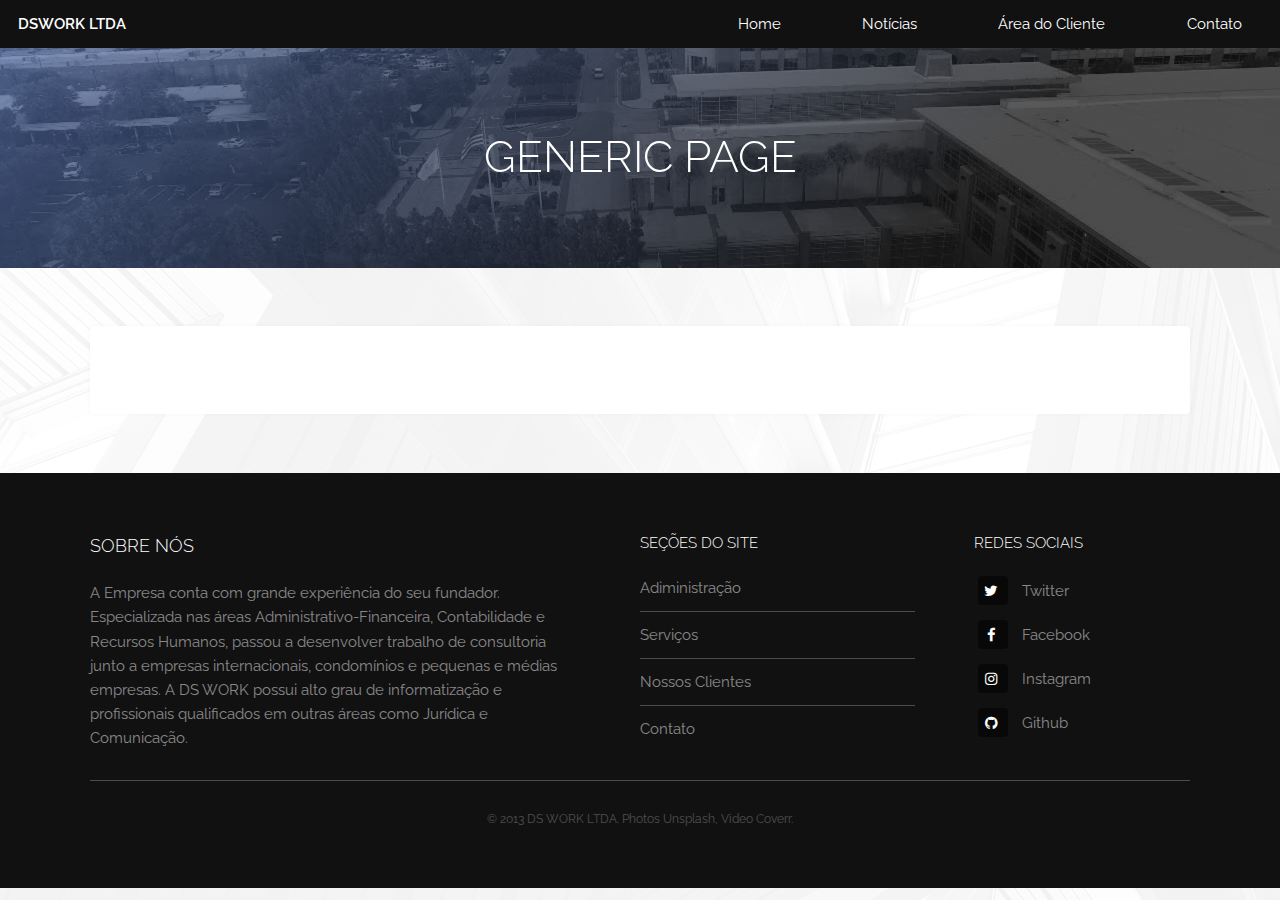
<file: Main/acount_register.html>
<!DOCTYPE html>
<!--
	Industrious by TEMPLATED
	templated.co @templatedco
	Released for free under the Creative Commons Attribution 3.0 license (templated.co/license)
-->
<html>
  <head>
    <title>Generic Page - Industrious by TEMPLATED</title>
    <meta charset="utf-8" />
    <meta
      name="viewport"
      content="width=device-width, initial-scale=1, user-scalable=no"
    />
    <meta name="description" content="" />
    <meta name="keywords" content="" />
    <link rel="stylesheet" href="assets/css/main.css" />
    <link rel="stylesheet" href="assets/css/all.css" />
  </head>

  <body class="is-preload">
    <!-- Header -->
    <header id="header">
      <a class="logo" href="index.html">DSWORK LTDA</a>
      <!-- Nav -->
      <nav id="nav_menu">
        <ul class="links">
          <li><a href="index.html">Home</a></li>
          <li><a href="news.html">Notícias</a></li>
          <li><a href="client_area.html">Área do Cliente</a></li>
          <li><a href="contato.html">Contato</a></li>
        </ul>
      </nav>
    </header>

    <!-- Heading -->
    <div id="heading">
      <h1>Generic Page</h1>
    </div>

    <!-- Main -->
    <section id="main" class="wrapper">
      <div class="inner">
        <div class="content"></div>
      </div>
    </section>

    <!-- Footer -->
    <footer id="footer">
      <div class="inner">
        <div class="content">
          <section>
            <h3>Sobre nós</h3>
            <p>
              A Empresa conta com grande experiência do seu fundador.
              Especializada nas áreas Administrativo-Financeira, Contabilidade e
              Recursos Humanos, passou a desenvolver trabalho de consultoria
              junto a empresas internacionais, condomínios e pequenas e médias
              empresas. A DS WORK possui alto grau de informatização e
              profissionais qualificados em outras áreas como Jurídica e
              Comunicação.
            </p>
          </section>
          <section>
            <h4>Seções do site</h4>
            <ul class="alt">
              <li><a href="#">Adiministração</a></li>
              <li><a href="#">Serviços</a></li>
              <li><a href="#">Nossos Clientes</a></li>
              <li><a href="#">Contato</a></li>
            </ul>
          </section>
          <section>
            <h4>Redes Sociais</h4>
            <ul class="plain">
              <li>
                <a href="#"><i class="icon fa-twitter">&nbsp;</i>Twitter</a>
              </li>
              <li>
                <a href="#"><i class="icon fa-facebook">&nbsp;</i>Facebook</a>
              </li>
              <li>
                <a href="#"><i class="icon fa-instagram">&nbsp;</i>Instagram</a>
              </li>
              <li>
                <a href="#"><i class="icon fa-github">&nbsp;</i>Github</a>
              </li>
            </ul>
          </section>
        </div>
        <div class="copyright">
          &copy; 2013 DS WORK LTDA. Photos
          <a href="https://unsplash.co">Unsplash</a>, Video
          <a href="https://coverr.co">Coverr</a>.
        </div>
      </div>
    </footer>

    <!-- Scripts -->
    <script src="assets/js/jquery.min.js"></script>
    <script src="assets/js/browser.min.js"></script>
    <script src="assets/js/breakpoints.min.js"></script>
    <script src="assets/js/util.js"></script>
    <script src="assets/js/main.js"></script>
  </body>
</html>
</file>
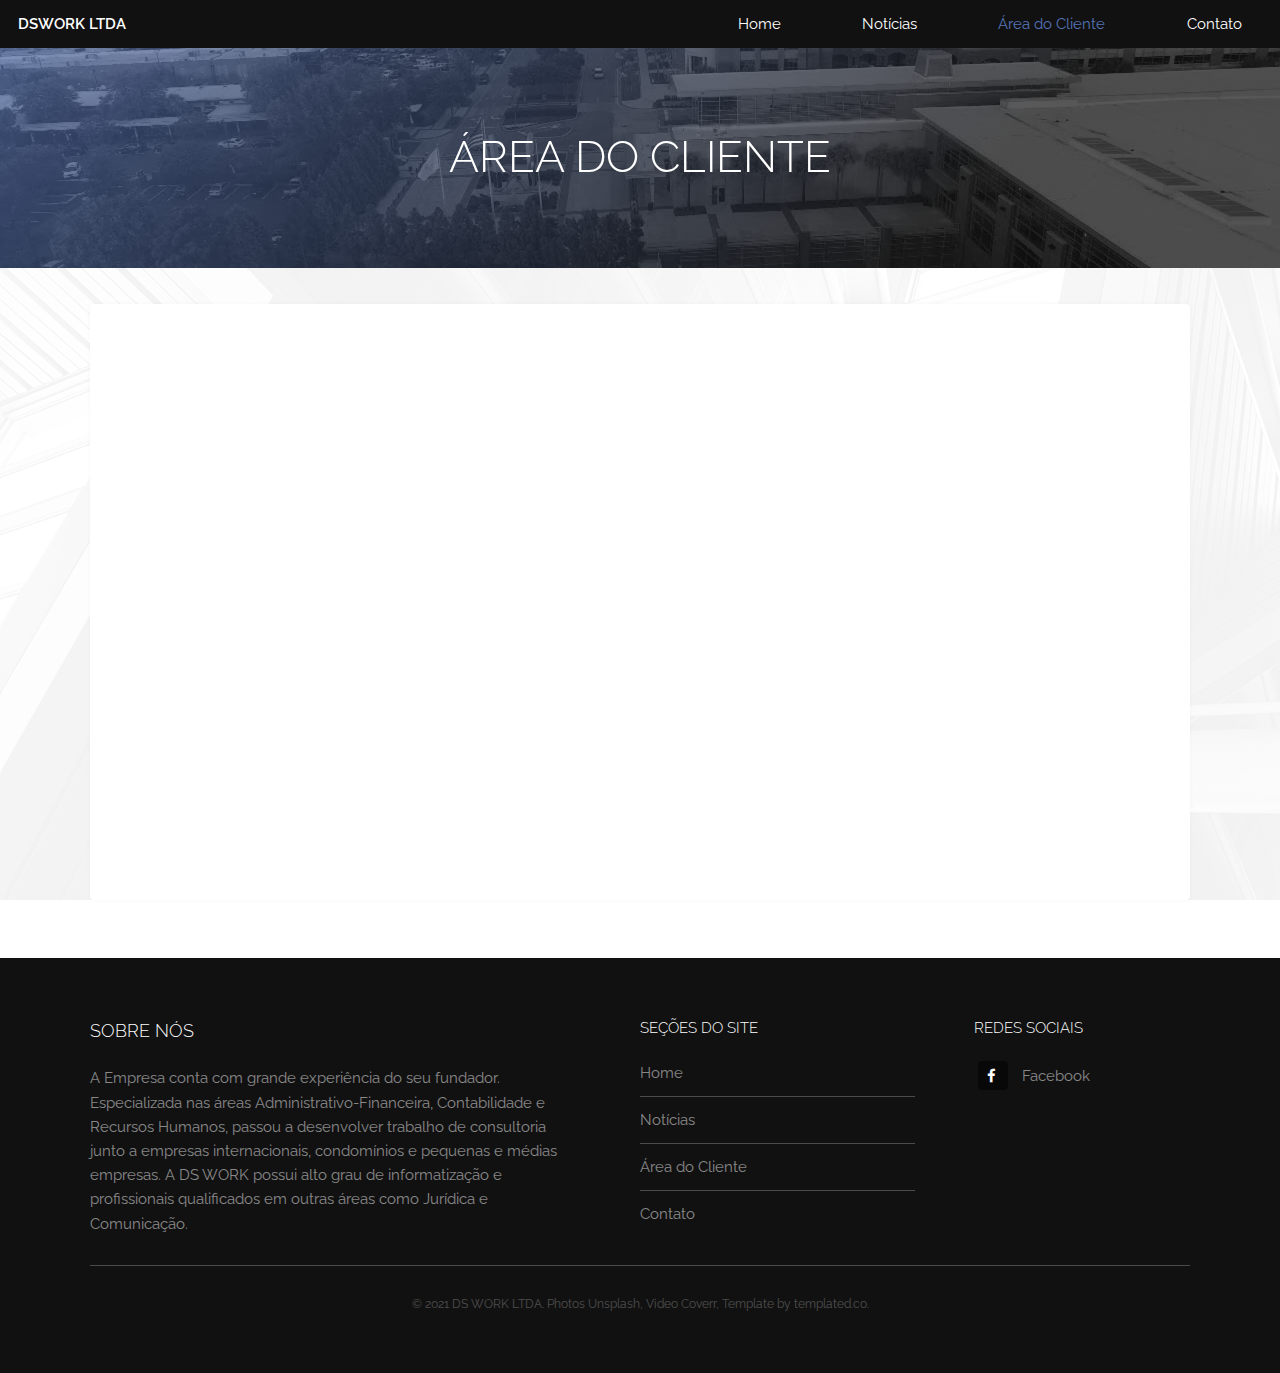
<file: Main/client_area.html>
<!DOCTYPE html>
<!--
	templated.co @templatedco
	Released for free under the Creative Commons Attribution 3.0 license (templated.co/license)
-->
<html>
  <head>
    <title>Área do Cliente - DS WORK LTDA</title>
    <meta charset="utf-8" />
    <meta
      name="viewport"
      content="width=device-width, initial-scale=1, user-scalable=no"
    />
    <meta name="description" content="" />
    <meta name="keywords" content="" />
    <link rel="stylesheet" href="assets/css/main.css" />
    <link rel="stylesheet" href="assets/css/client_area.css" />
    <link rel="stylesheet" href="assets/css/all.css" />
  </head>

  <body class="is-preload">
    <!-- Header -->
    <header id="header">
      <a class="logo" href="index.html">DSWORK LTDA</a>
      <!-- Nav -->
      <nav id="nav_menu">
        <ul class="links">
          <li><a href="index.html">Home</a></li>
          <li><a href="news.php">Notícias</a></li>
          <li>
            <a href="client_area.html" style="color: #5674b6"
              >Área do Cliente</a
            >
          </li>
          <li><a href="contact.php">Contato</a></li>
        </ul>
      </nav>
    </header>

    <!-- Heading -->
    <div id="heading">
      <h1>Área do Cliente</h1>
    </div>

    <!-- Main -->
    <section id="main" class="wrapper">
      <div class="inner">
        <div class="content">
          <iframe
            src="http://www.immobileweb.com.br/login/dswork"
            width="100%"
            height="500"
          ></iframe>
        </div>
      </div>
    </section>

    <!-- Footer -->
    <footer id="footer">
      <div class="inner">
        <div class="content">
          <section>
            <h3>Sobre nós</h3>
            <p>
              A Empresa conta com grande experiência do seu fundador.
              Especializada nas áreas Administrativo-Financeira, Contabilidade e
              Recursos Humanos, passou a desenvolver trabalho de consultoria
              junto a empresas internacionais, condomínios e pequenas e médias
              empresas. A DS WORK possui alto grau de informatização e
              profissionais qualificados em outras áreas como Jurídica e
              Comunicação.
            </p>
          </section>
          <section>
            <h4>Seções do site</h4>
            <ul class="alt">
              <li><a href="./index.html">Home</a></li>
              <li><a href="./news.php">Notícias</a></li>
              <li><a href="./client_area.html">Área do Cliente</a></li>
              <li><a href="./contact.php">Contato</a></li>
            </ul>
          </section>
          <section>
            <h4>Redes Sociais</h4>
            <ul class="plain">
              <li>
                <a
                  href="https://www.facebook.com/DS-Work-ADM-e-Consultoria-111090494085157"
                  ><i class="icon fa-facebook">&nbsp;</i>Facebook</a
                >
              </li>
            </ul>
          </section>
        </div>
        <div class="copyright">
          &copy; 2021 DS WORK LTDA. Photos
          <a href="https://unsplash.co">Unsplash</a>, Video
          <a href="https://coverr.co">Coverr</a>, Template by templated.co.
        </div>
      </div>
    </footer>

    <!-- Scripts -->
    <script src="assets/js/jquery.min.js"></script>
    <script src="assets/js/browser.min.js"></script>
    <script src="assets/js/breakpoints.min.js"></script>
    <script src="assets/js/util.js"></script>
    <script src="assets/js/main.js"></script>
  </body>
</html>
</file>
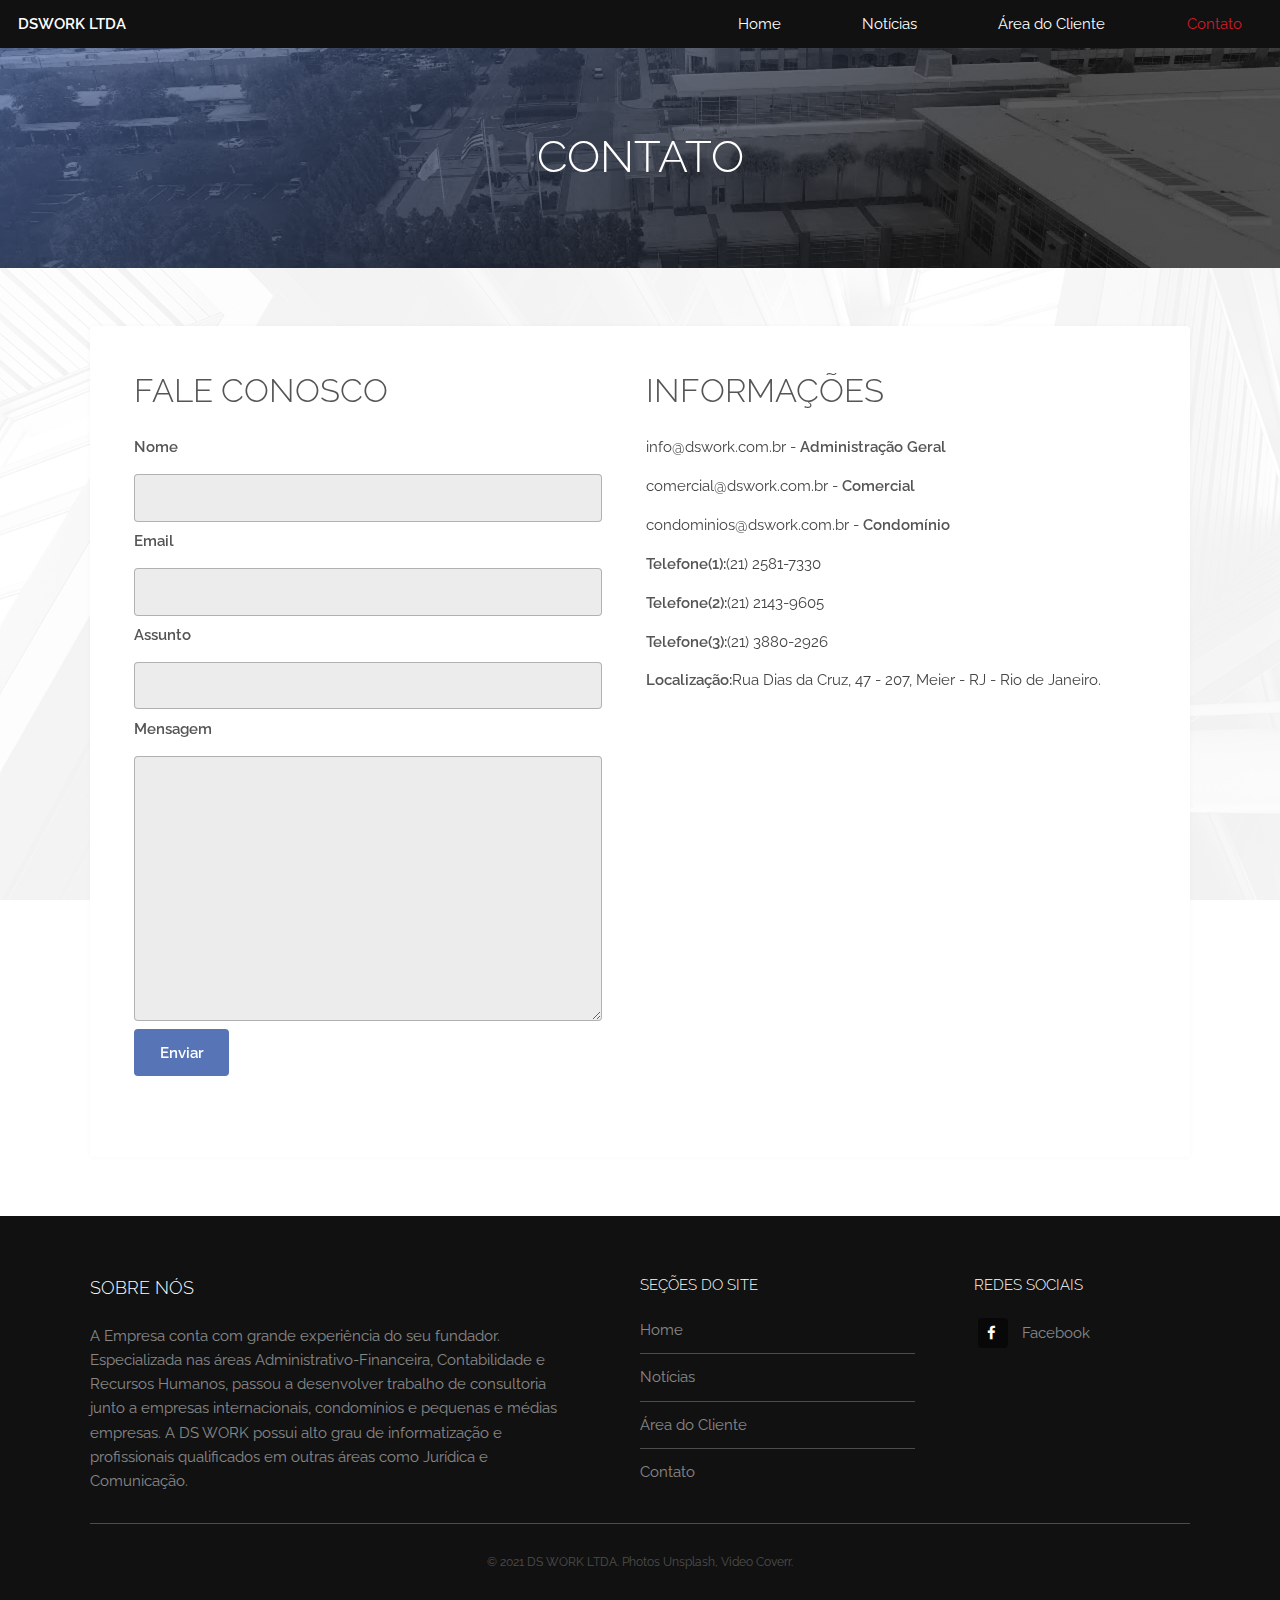
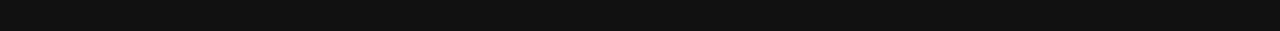
<file: Main/contact.html>
<!DOCTYPE html>
<!--
	Industrious by TEMPLATED
	templated.co @templatedco
	Released for free under the Creative Commons Attribution 3.0 license (templated.co/license)
-->
<html>
  <head>
    <title>DS WORK LTDA - Contato</title>
    <meta charset="utf-8" />
    <meta
      name="viewport"
      content="width=device-width, initial-scale=1, user-scalable=no"
    />
    <meta name="description" content="" />
    <meta name="keywords" content="" />
    <link rel="stylesheet" href="assets/css/main.css" />
    <link rel="stylesheet" href="assets/css/contact.css" />
    <link rel="stylesheet" href="assets/css/all.css" />
  </head>

  <body class="is-preload">
    <!-- Header -->
    <header id="header">
      <a class="logo" href="index.html">DSWORK LTDA</a>
      <!-- Nav -->
      <nav id="nav_menu">
        <ul class="links">
          <li><a href="index.html">Home</a></li>
          <li><a href="news.php">Notícias</a></li>
          <li><a href="client_area.html">Área do Cliente</a></li>
          <li><a href="contact.html" style="color: #ce1b28">Contato</a></li>
        </ul>
      </nav>
    </header>

    <!-- Heading -->
    <div id="heading">
      <h1>Contato</h1>
    </div>

    <!-- Main -->
    <section id="main" class="wrapper">
      <div class="inner">
        <div class="content">
          <form action="mailto:lucasbndv@gmail.com" method="GET" id="form" enctype=”multipart/form-data”>
            <h2>Fale conosco</h2>
            <label for="name">Nome</label>
            <input type="text" name="name" size="40" />
            <label for="email">Email</label>
            <input type="email" name="email" size="40" />
            <label for="subject">Assunto</label>
            <input type="text" name="subject" size="40" />
            <label for="message">Mensagem</label>
            <textarea cols="40" rows="10" name="body"></textarea>
            <input type="submit" value=" Enviar " class="primary" />
          </form>

          <div class="contact_info">
            <h2>Informações</h2>
            <p>info@dswork.com.br - <strong>Administração Geral</strong></p>
            <p>comercial@dswork.com.br - <strong>Comercial</strong></p>
            <p>condominios@dswork.com.br - <strong>Condomínio</strong></p>
            <p><strong>Telefone(1):</strong>(21) 2581-7330</p>
            <p><strong>Telefone(2):</strong>(21) 2143-9605</p>
            <p><strong>Telefone(3):</strong>(21) 3880-2926</p>
            <p>
              <strong>Localização:</strong>Rua Dias da Cruz, 47 - 207, Meier -
              RJ - Rio de Janeiro.
            </p>
            <iframe
              id="map"
              frameborder="0"
              scrolling="no"
              marginheight="0"
              marginwidth="0"
              src="http://maps.google.com.br/maps?f=q&amp;source=s_q&amp;hl=pt-BR&amp;geocode=&amp;q=+Rua+Dias+da+Cruz,+47&amp;aq=&amp;sll=-22.066441,-42.924029&amp;sspn=3.980356,7.498169&amp;ie=UTF8&amp;hq=&amp;hnear=R.+Dias+da+Cruz,+47+-+M%C3%A9ier,+Rio+de+Janeiro,+20720-010&amp;t=m&amp;ll=-22.902022,-43.279127&amp;spn=0.002866,0.004603&amp;z=17&amp;output=embed"
            ></iframe>
          </div>
        </div>
      </div>
    </section>

    <!-- Footer -->
    <footer id="footer">
      <div class="inner">
        <div class="content">
          <section>
            <h3>Sobre nós</h3>
            <p>
              A Empresa conta com grande experiência do seu fundador.
              Especializada nas áreas Administrativo-Financeira, Contabilidade e
              Recursos Humanos, passou a desenvolver trabalho de consultoria
              junto a empresas internacionais, condomínios e pequenas e médias
              empresas. A DS WORK possui alto grau de informatização e
              profissionais qualificados em outras áreas como Jurídica e
              Comunicação.
            </p>
          </section>
          <section>
            <h4>Seções do site</h4>
            <ul class="alt">
              <li><a href="./index.html">Home</a></li>
              <li><a href="./news.php">Notícias</a></li>
              <li><a href="./client_area.html">Área do Cliente</a></li>
              <li><a href="./contact.html">Contato</a></li>
            </ul>
          </section>
          <section>
            <h4>Redes Sociais</h4>
            <ul class="plain">
              <li>
                <a
                  href="https://www.facebook.com/DS-Work-ADM-e-Consultoria-111090494085157"
                  ><i class="icon fa-facebook">&nbsp;</i>Facebook</a
                >
              </li>
            </ul>
          </section>
        </div>
        <div class="copyright">
          &copy; 2021 DS WORK LTDA. Photos
          <a href="https://unsplash.co">Unsplash</a>, Video
          <a href="https://coverr.co">Coverr</a>.
        </div>
      </div>
    </footer>

    <!-- Scripts -->
    <script src="assets/js/jquery.min.js"></script>
    <script src="assets/js/browser.min.js"></script>
    <script src="assets/js/breakpoints.min.js"></script>
    <script src="assets/js/util.js"></script>
    <script src="assets/js/main.js"></script>
  </body>
</html>
</file>
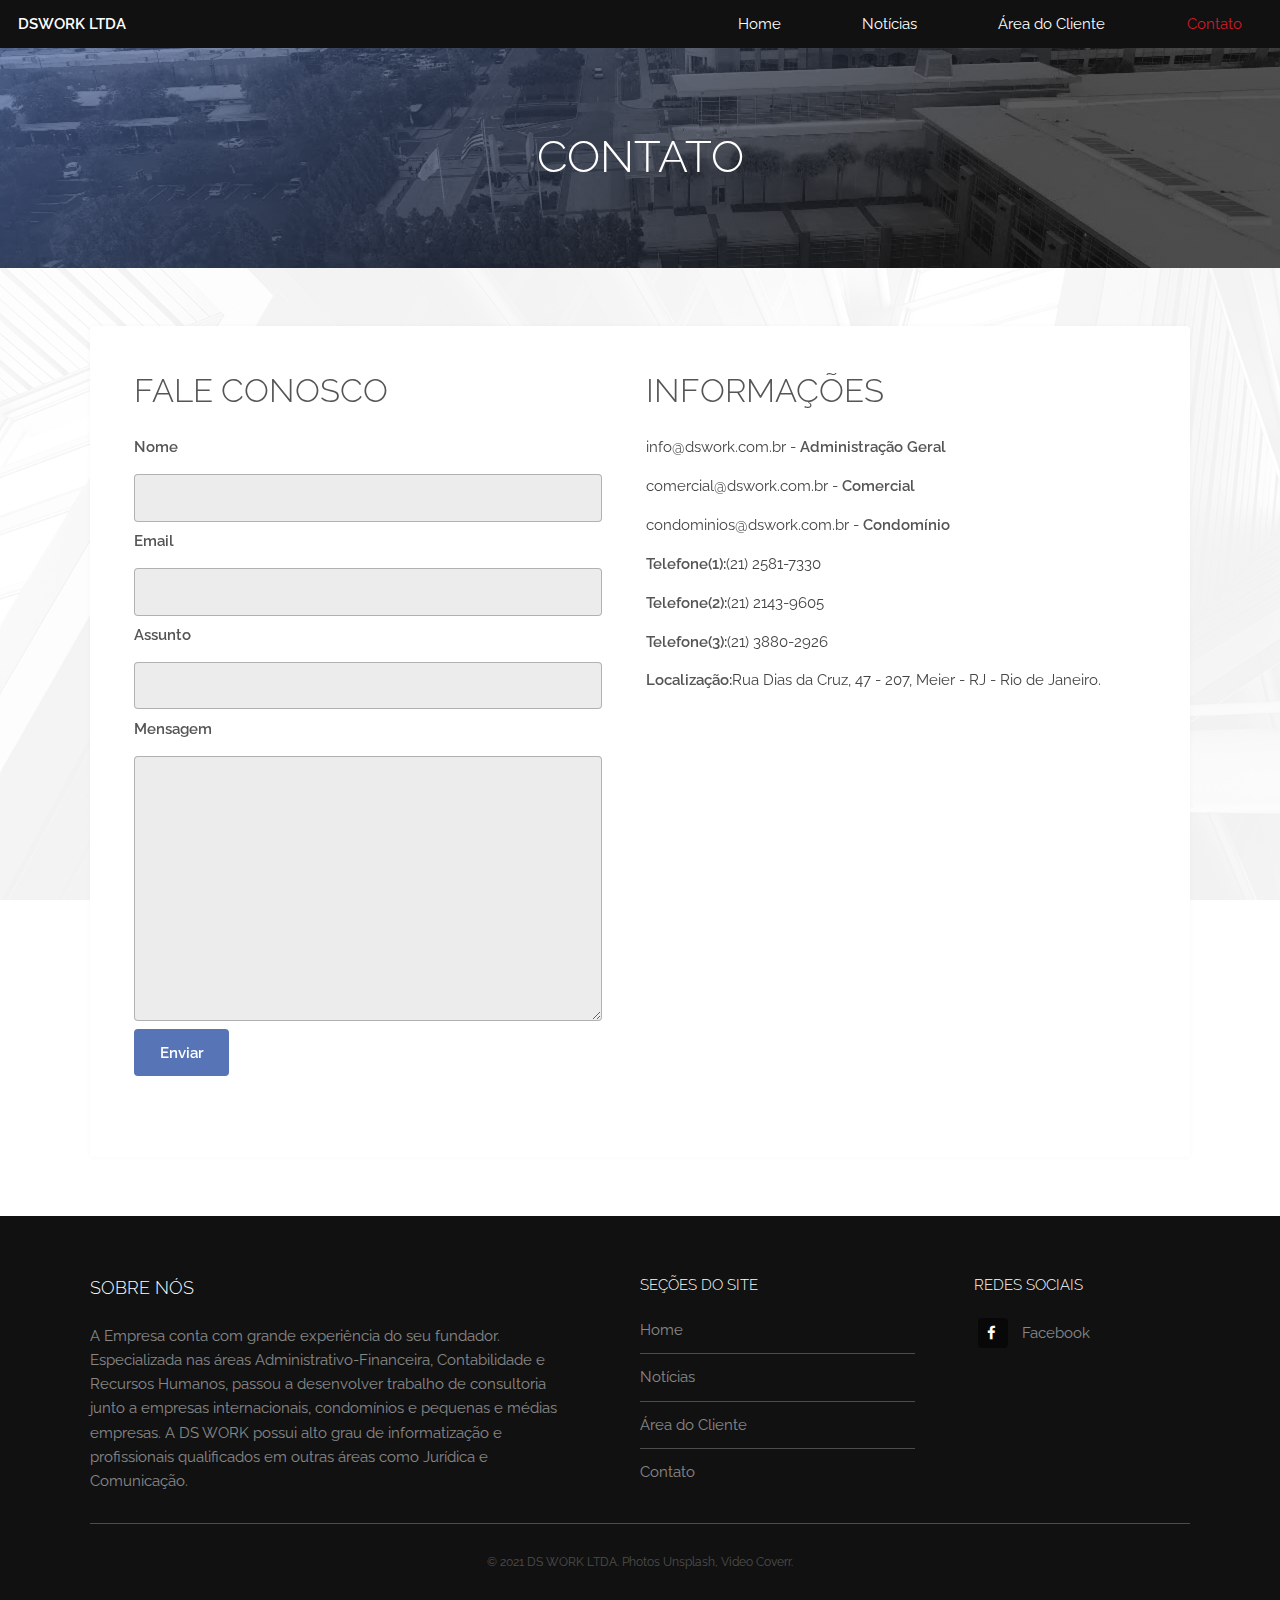
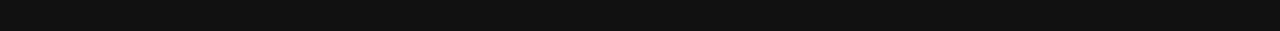
<file: Main/contato.html>
<!DOCTYPE html>
<!--
	Industrious by TEMPLATED
	templated.co @templatedco
	Released for free under the Creative Commons Attribution 3.0 license (templated.co/license)
-->
<html>
  <head>
    <title>DS WORK LTDA - Contato</title>
    <meta charset="utf-8" />
    <meta
      name="viewport"
      content="width=device-width, initial-scale=1, user-scalable=no"
    />
    <meta name="description" content="" />
    <meta name="keywords" content="" />
    <link rel="stylesheet" href="assets/css/main.css" />
    <link rel="stylesheet" href="assets/css/contact.css" />
    <link rel="stylesheet" href="assets/css/all.css" />
  </head>

  <body class="is-preload">
    <!-- Header -->
    <header id="header">
      <a class="logo" href="index.html">DSWORK LTDA</a>
      <!-- Nav -->
      <nav id="nav_menu">
        <ul class="links">
          <li><a href="index.html">Home</a></li>
          <li><a href="news.html">Notícias</a></li>
          <li><a href="client_area.html">Área do Cliente</a></li>
          <li><a href="contato.html" style="color: #ce1b28">Contato</a></li>
        </ul>
      </nav>
    </header>

    <!-- Heading -->
    <div id="heading">
      <h1>Contato</h1>
    </div>

    <!-- Main -->
    <section id="main" class="wrapper">
      <div class="inner">
        <div class="content">
          <form action="mailto:lucasbndv@gmail.com" method="GET" id="form" enctype=”multipart/form-data”>
            <h2>Fale conosco</h2>
            <label for="name">Nome</label>
            <input type="text" name="name" size="40" />
            <label for="email">Email</label>
            <input type="email" name="email" size="40" />
            <label for="subject">Assunto</label>
            <input type="text" name="subject" size="40" />
            <label for="message">Mensagem</label>
            <textarea cols="40" rows="10" name="body"></textarea>
            <input type="submit" value=" Enviar " class="primary" />
          </form>

          <div class="contact_info">
            <h2>Informações</h2>
            <p>info@dswork.com.br - <strong>Administração Geral</strong></p>
            <p>comercial@dswork.com.br - <strong>Comercial</strong></p>
            <p>condominios@dswork.com.br - <strong>Condomínio</strong></p>
            <p><strong>Telefone(1):</strong>(21) 2581-7330</p>
            <p><strong>Telefone(2):</strong>(21) 2143-9605</p>
            <p><strong>Telefone(3):</strong>(21) 3880-2926</p>
            <p>
              <strong>Localização:</strong>Rua Dias da Cruz, 47 - 207, Meier -
              RJ - Rio de Janeiro.
            </p>
            <iframe
              id="map"
              frameborder="0"
              scrolling="no"
              marginheight="0"
              marginwidth="0"
              src="http://maps.google.com.br/maps?f=q&amp;source=s_q&amp;hl=pt-BR&amp;geocode=&amp;q=+Rua+Dias+da+Cruz,+47&amp;aq=&amp;sll=-22.066441,-42.924029&amp;sspn=3.980356,7.498169&amp;ie=UTF8&amp;hq=&amp;hnear=R.+Dias+da+Cruz,+47+-+M%C3%A9ier,+Rio+de+Janeiro,+20720-010&amp;t=m&amp;ll=-22.902022,-43.279127&amp;spn=0.002866,0.004603&amp;z=17&amp;output=embed"
            ></iframe>
          </div>
        </div>
      </div>
    </section>

    <!-- Footer -->
    <footer id="footer">
      <div class="inner">
        <div class="content">
          <section>
            <h3>Sobre nós</h3>
            <p>
              A Empresa conta com grande experiência do seu fundador.
              Especializada nas áreas Administrativo-Financeira, Contabilidade e
              Recursos Humanos, passou a desenvolver trabalho de consultoria
              junto a empresas internacionais, condomínios e pequenas e médias
              empresas. A DS WORK possui alto grau de informatização e
              profissionais qualificados em outras áreas como Jurídica e
              Comunicação.
            </p>
          </section>
          <section>
            <h4>Seções do site</h4>
            <ul class="alt">
              <li><a href="./index.html">Home</a></li>
              <li><a href="./news.html">Notícias</a></li>
              <li><a href="./client_area.html">Área do Cliente</a></li>
              <li><a href="./contato.html">Contato</a></li>
            </ul>
          </section>
          <section>
            <h4>Redes Sociais</h4>
            <ul class="plain">
              <li>
                <a
                  href="https://www.facebook.com/DS-Work-ADM-e-Consultoria-111090494085157"
                  ><i class="icon fa-facebook">&nbsp;</i>Facebook</a
                >
              </li>
            </ul>
          </section>
        </div>
        <div class="copyright">
          &copy; 2021 DS WORK LTDA. Photos
          <a href="https://unsplash.co">Unsplash</a>, Video
          <a href="https://coverr.co">Coverr</a>.
        </div>
      </div>
    </footer>

    <!-- Scripts -->
    <script src="assets/js/jquery.min.js"></script>
    <script src="assets/js/browser.min.js"></script>
    <script src="assets/js/breakpoints.min.js"></script>
    <script src="assets/js/util.js"></script>
    <script src="assets/js/main.js"></script>
  </body>
</html>
</file>
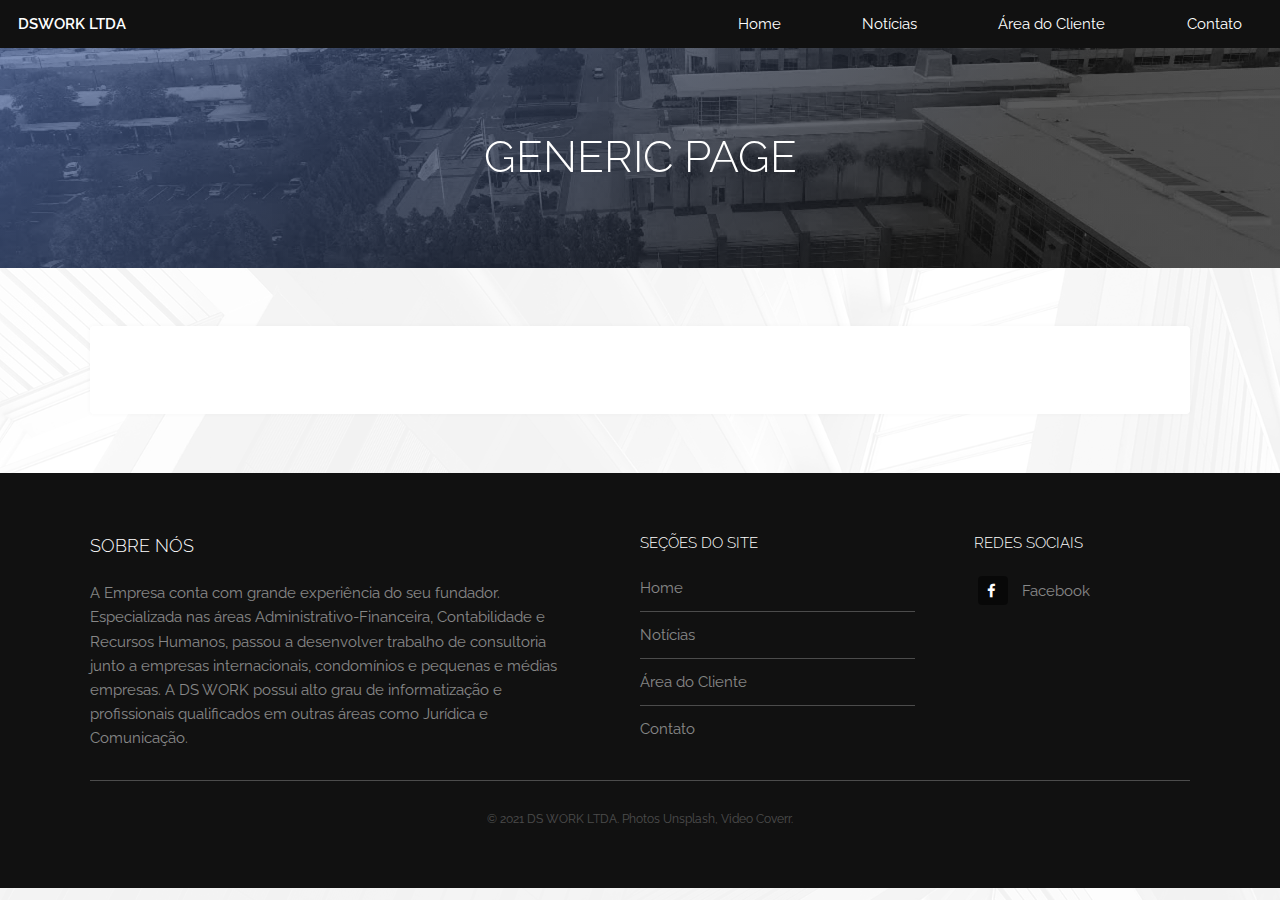
<file: Main/generic.html>
<!DOCTYPE html>
<!--
	Industrious by TEMPLATED
	templated.co @templatedco
	Released for free under the Creative Commons Attribution 3.0 license (templated.co/license)
-->
<html>
  <head>
    <title>Generic Page - Industrious by TEMPLATED</title>
    <meta charset="utf-8" />
    <meta
      name="viewport"
      content="width=device-width, initial-scale=1, user-scalable=no"
    />
    <meta name="description" content="" />
    <meta name="keywords" content="" />
    <link rel="stylesheet" href="assets/css/main.css" />
    <link rel="stylesheet" href="assets/css/all.css" />
  </head>

  <body class="is-preload">
    <!-- Header -->
    <header id="header">
      <a class="logo" href="index.html">DSWORK LTDA</a>
      <!-- Nav -->
      <nav id="nav_menu">
        <ul class="links">
          <li><a href="index.html">Home</a></li>
          <li><a href="news.php">Notícias</a></li>
          <li><a href="client_area.html">Área do Cliente</a></li>
          <li><a href="contact.html">Contato</a></li>
        </ul>
      </nav>
    </header>

    <!-- Heading -->
    <div id="heading">
      <h1>Generic Page</h1>
    </div>

    <!-- Main -->
    <section id="main" class="wrapper">
      <div class="inner">
        <div class="content"></div>
      </div>
    </section>

    <!-- Footer -->
    <footer id="footer">
      <div class="inner">
        <div class="content">
          <section>
            <h3>Sobre nós</h3>
            <p>
              A Empresa conta com grande experiência do seu fundador.
              Especializada nas áreas Administrativo-Financeira, Contabilidade e
              Recursos Humanos, passou a desenvolver trabalho de consultoria
              junto a empresas internacionais, condomínios e pequenas e médias
              empresas. A DS WORK possui alto grau de informatização e
              profissionais qualificados em outras áreas como Jurídica e
              Comunicação.
            </p>
          </section>
          <section>
            <h4>Seções do site</h4>
            <ul class="alt">
              <li><a href="./index.html">Home</a></li>
              <li><a href="./news.php">Notícias</a></li>
              <li><a href="./client_area.html">Área do Cliente</a></li>
              <li><a href="./contact.html">Contato</a></li>
            </ul>
          </section>
          <section>
            <h4>Redes Sociais</h4>
            <ul class="plain">
              <li>
                <a
                  href="https://www.facebook.com/DS-Work-ADM-e-Consultoria-111090494085157"
                  ><i class="icon fa-facebook">&nbsp;</i>Facebook</a
                >
              </li>
            </ul>
          </section>
        </div>
        <div class="copyright">
          &copy; 2021 DS WORK LTDA. Photos
          <a href="https://unsplash.co">Unsplash</a>, Video
          <a href="https://coverr.co">Coverr</a>.
        </div>
      </div>
    </footer>

    <!-- Scripts -->
    <script src="assets/js/jquery.min.js"></script>
    <script src="assets/js/browser.min.js"></script>
    <script src="assets/js/breakpoints.min.js"></script>
    <script src="assets/js/util.js"></script>
    <script src="assets/js/main.js"></script>
  </body>
</html>
</file>
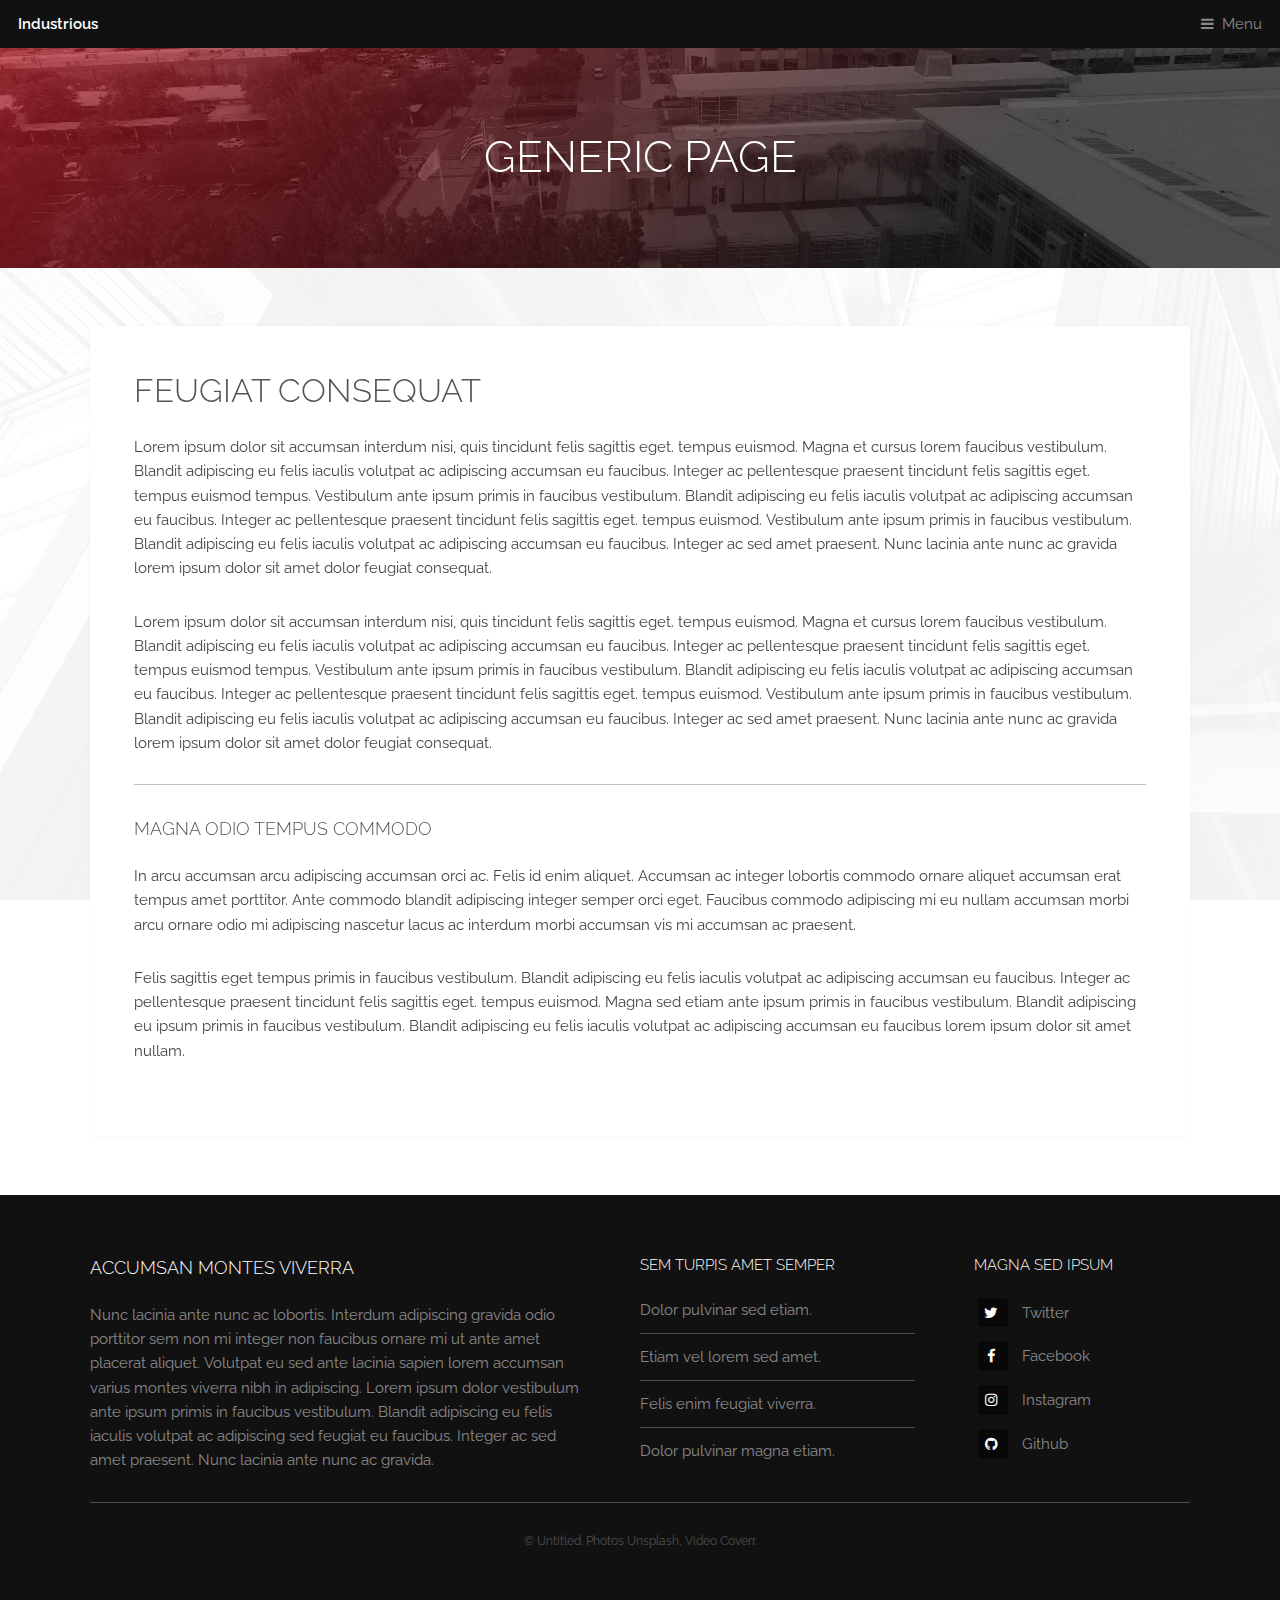
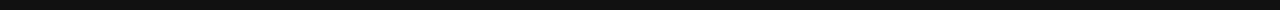
<file: templated-industrious/generic.html>
<!DOCTYPE HTML>
<!--
	Industrious by TEMPLATED
	templated.co @templatedco
	Released for free under the Creative Commons Attribution 3.0 license (templated.co/license)
-->
<html>
	<head>
		<title>Generic Page - Industrious by TEMPLATED</title>
		<meta charset="utf-8" />
		<meta name="viewport" content="width=device-width, initial-scale=1, user-scalable=no" />
		<meta name="description" content="" />
		<meta name="keywords" content="" />
		<link rel="stylesheet" href="assets/css/main.css" />
	</head>
	<body class="is-preload">

		<!-- Header -->
			<header id="header">
				<a class="logo" href="index.html">Industrious</a>
				<nav>
					<a href="#menu">Menu</a>
				</nav>
			</header>

		<!-- Nav -->
			<nav id="menu">
				<ul class="links">
					<li><a href="index.html">Home</a></li>
					<li><a href="elements.html">Elements</a></li>
					<li><a href="generic.html">Generic</a></li>
				</ul>
			</nav>

		<!-- Heading -->
			<div id="heading" >
				<h1>Generic Page</h1>
			</div>

		<!-- Main -->
			<section id="main" class="wrapper">
				<div class="inner">
					<div class="content">
						<header>
							<h2>Feugiat consequat</h2>
						</header>
						<p>Lorem ipsum dolor sit accumsan interdum nisi, quis tincidunt felis sagittis eget. tempus euismod. Magna et cursus lorem faucibus vestibulum. Blandit adipiscing eu felis iaculis volutpat ac adipiscing accumsan eu faucibus. Integer ac pellentesque praesent tincidunt felis sagittis eget. tempus euismod tempus. Vestibulum ante ipsum primis in faucibus vestibulum. Blandit adipiscing eu felis iaculis volutpat ac adipiscing accumsan eu faucibus. Integer ac pellentesque praesent tincidunt felis sagittis eget. tempus euismod. Vestibulum ante ipsum primis in faucibus vestibulum. Blandit adipiscing eu felis iaculis volutpat ac adipiscing accumsan eu faucibus. Integer ac sed amet praesent. Nunc lacinia ante nunc ac gravida lorem ipsum dolor sit amet dolor feugiat consequat. </p>
						<p>Lorem ipsum dolor sit accumsan interdum nisi, quis tincidunt felis sagittis eget. tempus euismod. Magna et cursus lorem faucibus vestibulum. Blandit adipiscing eu felis iaculis volutpat ac adipiscing accumsan eu faucibus. Integer ac pellentesque praesent tincidunt felis sagittis eget. tempus euismod tempus. Vestibulum ante ipsum primis in faucibus vestibulum. Blandit adipiscing eu felis iaculis volutpat ac adipiscing accumsan eu faucibus. Integer ac pellentesque praesent tincidunt felis sagittis eget. tempus euismod. Vestibulum ante ipsum primis in faucibus vestibulum. Blandit adipiscing eu felis iaculis volutpat ac adipiscing accumsan eu faucibus. Integer ac sed amet praesent. Nunc lacinia ante nunc ac gravida lorem ipsum dolor sit amet dolor feugiat consequat. </p>
						<hr />
						<h3>Magna odio tempus commodo</h3>
						<p>In arcu accumsan arcu adipiscing accumsan orci ac. Felis id enim aliquet. Accumsan ac integer lobortis commodo ornare aliquet accumsan erat tempus amet porttitor. Ante commodo blandit adipiscing integer semper orci eget. Faucibus commodo adipiscing mi eu nullam accumsan morbi arcu ornare odio mi adipiscing nascetur lacus ac interdum morbi accumsan vis mi accumsan ac praesent.</p>
						<p>Felis sagittis eget tempus primis in faucibus vestibulum. Blandit adipiscing eu felis iaculis volutpat ac adipiscing accumsan eu faucibus. Integer ac pellentesque praesent tincidunt felis sagittis eget. tempus euismod. Magna sed etiam ante ipsum primis in faucibus vestibulum. Blandit adipiscing eu ipsum primis in faucibus vestibulum. Blandit adipiscing eu felis iaculis volutpat ac adipiscing accumsan eu faucibus lorem ipsum dolor sit amet nullam.</p>
					</div>
				</div>
			</section>

		<!-- Footer -->
			<footer id="footer">
				<div class="inner">
					<div class="content">
						<section>
							<h3>Accumsan montes viverra</h3>
							<p>Nunc lacinia ante nunc ac lobortis. Interdum adipiscing gravida odio porttitor sem non mi integer non faucibus ornare mi ut ante amet placerat aliquet. Volutpat eu sed ante lacinia sapien lorem accumsan varius montes viverra nibh in adipiscing. Lorem ipsum dolor vestibulum ante ipsum primis in faucibus vestibulum. Blandit adipiscing eu felis iaculis volutpat ac adipiscing sed feugiat eu faucibus. Integer ac sed amet praesent. Nunc lacinia ante nunc ac gravida.</p>
						</section>
						<section>
							<h4>Sem turpis amet semper</h4>
							<ul class="alt">
								<li><a href="#">Dolor pulvinar sed etiam.</a></li>
								<li><a href="#">Etiam vel lorem sed amet.</a></li>
								<li><a href="#">Felis enim feugiat viverra.</a></li>
								<li><a href="#">Dolor pulvinar magna etiam.</a></li>
							</ul>
						</section>
						<section>
							<h4>Magna sed ipsum</h4>
							<ul class="plain">
								<li><a href="#"><i class="icon fa-twitter">&nbsp;</i>Twitter</a></li>
								<li><a href="#"><i class="icon fa-facebook">&nbsp;</i>Facebook</a></li>
								<li><a href="#"><i class="icon fa-instagram">&nbsp;</i>Instagram</a></li>
								<li><a href="#"><i class="icon fa-github">&nbsp;</i>Github</a></li>
							</ul>
						</section>
					</div>
					<div class="copyright">
						&copy; Untitled. Photos <a href="https://unsplash.co">Unsplash</a>, Video <a href="https://coverr.co">Coverr</a>.
					</div>
				</div>
			</footer>

		<!-- Scripts -->
			<script src="assets/js/jquery.min.js"></script>
			<script src="assets/js/browser.min.js"></script>
			<script src="assets/js/breakpoints.min.js"></script>
			<script src="assets/js/util.js"></script>
			<script src="assets/js/main.js"></script>

	</body>
</html>
</file>
<file: Main/assets/css/all.css>
.links {
  width: 600px;
  display: flex;
  margin: 0px;
  flex-direction: row;
  justify-content: space-around;
  align-items: center;
}

.links a {
  color: white;
  text-decoration: none;
}
.links li {
  display: flex;
  flex-direction: row;
  justify-content: space-between;
  list-style-type: none;
}

.links a:hover {
  color: #5674b6;
}

#ans {
  color: red;
  font-size: 1.5em;
}
</file>
<file: Main/assets/css/client_area.css>
#main {
  padding-top: 2.5em;
}
</file>
<file: Main/assets/css/contact.css>
#form input,
textarea {
  margin-bottom: 0.5em;
}

#form {
  width: 50%;
}

.content {
  display: flex;
  flex-direction: row;
}

.contact_info {
  width: 50%;
  margin-left: 3em;
}

.contact_info p {
  margin-bottom: 1em;
}

#map {
  width: 500px;
  height: 250px;
}

@media only screen and (max-width: 768px) {
  .content {
    display: block;
  }
  #form {
    width: 100%;
  }
  .contact_info {
    width: 100%;
    margin-left: 0px;
  }

  #map {
    width: 300px;
    height: 150px;
  }
}
</file>
<file: Main/assets/css/main.css>
@import url(font-awesome.min.css);
@import url("https://fonts.googleapis.com/css?family=Raleway:200,300,400,500,600");
/*
	Industrious by TEMPLATED
	templated.co @templatedco
	Released for free under the Creative Commons Attribution 3.0 license (templated.co/license)
*/
/* Basic */
@-ms-viewport {
  width: device-width;
}
body {
  -ms-overflow-style: scrollbar;
}

@media screen and (max-width: 480px) {
  html,
  body {
    min-width: 320px;
  }
}
html {
  box-sizing: border-box;
}

*,
*:before,
*:after {
  box-sizing: inherit;
}

body {
  background: #ffffff;
}
body.is-preload *,
body.is-preload *:before,
body.is-preload *:after {
  -moz-animation: none !important;
  -webkit-animation: none !important;
  -ms-animation: none !important;
  animation: none !important;
  -moz-transition: none !important;
  -webkit-transition: none !important;
  -ms-transition: none !important;
  transition: none !important;
}

html,
body,
div,
span,
applet,
object,
iframe,
h1,
h2,
h3,
h4,
h5,
h6,
p,
blockquote,
pre,
a,
abbr,
acronym,
address,
big,
cite,
code,
del,
dfn,
em,
img,
ins,
kbd,
q,
s,
samp,
small,
strike,
strong,
sub,
sup,
tt,
var,
b,
u,
i,
center,
dl,
dt,
dd,
ol,
ul,
li,
fieldset,
form,
label,
legend,
table,
caption,
tbody,
tfoot,
thead,
tr,
th,
td,
article,
aside,
canvas,
details,
embed,
figure,
figcaption,
footer,
header,
hgroup,
menu,
nav,
output,
ruby,
section,
summary,
time,
mark,
audio,
video {
  margin: 0;
  padding: 0;
  border: 0;
  font-size: 100%;
  font: inherit;
  vertical-align: baseline;
}

article,
aside,
details,
figcaption,
figure,
footer,
header,
hgroup,
menu,
nav,
section {
  display: block;
}

body {
  line-height: 1;
}

ol,
ul {
  list-style: none;
}

blockquote,
q {
  quotes: none;
}
blockquote:before,
blockquote:after,
q:before,
q:after {
  content: "";
  content: none;
}

table {
  border-collapse: collapse;
  border-spacing: 0;
}

body {
  -webkit-text-size-adjust: none;
}

mark {
  background-color: transparent;
  color: inherit;
}

input::-moz-focus-inner {
  border: 0;
  padding: 0;
}

input,
select,
textarea {
  -moz-appearance: none;
  -webkit-appearance: none;
  -ms-appearance: none;
  appearance: none;
}

/* Typography */
html {
  font-size: 13pt;
}
@media screen and (max-width: 1680px) {
  html {
    font-size: 11pt;
  }
}
@media screen and (max-width: 980px) {
  html {
    font-size: 12pt;
  }
}
@media screen and (max-width: 480px) {
  html {
    font-size: 11pt;
  }
}

body {
  background-color: #ffffff;
  color: #444444;
}

body,
input,
select,
textarea {
  font-family: "Raleway", Arial, Helvetica, sans-serif;
  font-weight: 400;
  font-size: 1rem;
  line-height: 1.65;
}

a {
  -moz-transition: color 0.2s ease-in-out;
  -webkit-transition: color 0.2s ease-in-out;
  -ms-transition: color 0.2s ease-in-out;
  transition: color 0.2s ease-in-out;
  text-decoration: underline;
}
a:hover {
  text-decoration: none;
}

strong,
b {
  font-weight: 600;
}

em,
i {
  font-style: italic;
}

p {
  margin: 0 0 2rem 0;
}

header.special {
  text-align: center;
  margin-bottom: 4rem;
}
header.special p {
  max-width: 75%;
  margin-left: auto;
  margin-right: auto;
}

h1,
h2,
h3,
h4,
h5,
h6 {
  font-weight: 300;
  line-height: 1.5;
  text-transform: uppercase;
  margin: 0 0 1.5rem 0;
}
h1 a,
h2 a,
h3 a,
h4 a,
h5 a,
h6 a {
  color: inherit;
  text-decoration: none;
}

h1 {
  font-size: 3rem;
  line-height: 1.2;
}

h2 {
  font-size: 2.25rem;
  line-height: 1.3;
}

h3 {
  font-size: 1.25rem;
}

h4 {
  font-size: 1rem;
}

h5 {
  font-size: 0.9rem;
}

h6 {
  font-size: 0.7rem;
}

@media screen and (max-width: 736px) {
  h1 {
    font-size: 2.75rem;
    line-height: 1.3;
  }

  h2 {
    font-size: 1.75rem;
    line-height: 1.5;
  }

  h3 {
    font-size: 1.25rem;
  }
}
sub {
  font-size: 0.8rem;
  position: relative;
  top: 0.5rem;
}

sup {
  font-size: 0.8rem;
  position: relative;
  top: -0.5rem;
}

blockquote {
  border-left: solid 0.5rem;
  font-style: italic;
  margin: 0 0 2rem 0;
  padding: 1rem 0 1rem 2rem;
}

code {
  border-radius: 4px;
  border: solid 1px;
  font-family: "Courier New", monospace;
  font-size: 0.9rem;
  margin: 0 0.25rem;
  padding: 0.25rem 0.65rem;
}

pre {
  -webkit-overflow-scrolling: touch;
  font-family: "Courier New", monospace;
  font-size: 0.9rem;
  margin: 0 0 2rem 0;
}
pre code {
  display: block;
  line-height: 1.75;
  padding: 1rem 1.5rem;
  overflow-x: auto;
}

hr {
  border: 0;
  border-bottom: solid 1px;
  margin: 2rem 0;
}
hr.major {
  margin: 4rem 0;
}

input,
select,
textarea {
  color: #555555;
}

a {
  color: #5674b6;
}

strong,
b {
  color: #555555;
}

h1,
h2,
h3,
h4,
h5,
h6 {
  color: #555555;
}

blockquote {
  border-left-color: rgba(0, 0, 0, 0.25);
}

code {
  background: rgba(0, 0, 0, 0.075);
  border-color: rgba(0, 0, 0, 0.25);
}

hr {
  border-bottom-color: rgba(0, 0, 0, 0.25);
}

/* Inner */
.inner {
  margin: 0 auto;
  width: 75rem;
  max-width: calc(100% - 6rem);
}
@media screen and (max-width: 480px) {
  .inner {
    max-width: calc(100% - 3rem);
  }
}

/* Button */
input[type="submit"],
input[type="reset"],
input[type="button"],
button,
.button {
  -moz-appearance: none;
  -webkit-appearance: none;
  -ms-appearance: none;
  appearance: none;
  -moz-transition: background-color 0.2s ease-in-out,
    box-shadow 0.2s ease-in-out, color 0.2s ease-in-out;
  -webkit-transition: background-color 0.2s ease-in-out,
    box-shadow 0.2s ease-in-out, color 0.2s ease-in-out;
  -ms-transition: background-color 0.2s ease-in-out, box-shadow 0.2s ease-in-out,
    color 0.2s ease-in-out;
  transition: background-color 0.2s ease-in-out, box-shadow 0.2s ease-in-out,
    color 0.2s ease-in-out;
  border: 0;
  border-radius: 4px;
  cursor: pointer;
  display: inline-block;
  font-weight: 600;
  height: 3.25rem;
  line-height: 3.25rem;
  padding: 0 1.75rem;
  text-align: center;
  text-decoration: none;
  white-space: nowrap;
}
input[type="submit"].small,
input[type="reset"].small,
input[type="button"].small,
button.small,
.button.small {
  font-size: 0.8rem;
  height: 2.4375rem;
  line-height: 2.4375rem;
  padding: 0 1.25rem;
}
input[type="submit"].large,
input[type="reset"].large,
input[type="button"].large,
button.large,
.button.large {
  font-size: 1.35rem;
  height: 4.0625rem;
  line-height: 4.0625rem;
  padding: 0 2rem;
}
input[type="submit"].wide,
input[type="reset"].wide,
input[type="button"].wide,
button.wide,
.button.wide {
  min-width: 13rem;
}
input[type="submit"].icon:before,
input[type="reset"].icon:before,
input[type="button"].icon:before,
button.icon:before,
.button.icon:before {
  margin-right: 0.5rem;
}
input[type="submit"].fit,
input[type="reset"].fit,
input[type="button"].fit,
button.fit,
.button.fit {
  width: 100%;
}
input[type="submit"].disabled,
input[type="submit"]:disabled,
input[type="reset"].disabled,
input[type="reset"]:disabled,
input[type="button"].disabled,
input[type="button"]:disabled,
button.disabled,
button:disabled,
.button.disabled,
.button:disabled {
  pointer-events: none;
  opacity: 0.25;
}

input[type="submit"],
input[type="reset"],
input[type="button"],
button,
.button {
  background-color: transparent;
  box-shadow: inset 0 0 0 1px #555555;
  color: #555555 !important;
}
input[type="submit"]:hover,
input[type="reset"]:hover,
input[type="button"]:hover,
button:hover,
.button:hover {
  box-shadow: inset 0 0 0 1px #5674b6;
  color: #5674b6 !important;
}
input[type="submit"]:hover:active,
input[type="reset"]:hover:active,
input[type="button"]:hover:active,
button:hover:active,
.button:hover:active {
  background-color: #5674b6;
}
input[type="submit"].primary,
input[type="reset"].primary,
input[type="button"].primary,
button.primary,
.button.primary {
  box-shadow: none;
  background-color: #5674b6;
  color: #ffffff !important;
}
input[type="submit"].primary:hover,
input[type="reset"].primary:hover,
input[type="button"].primary:hover,
button.primary:hover,
.button.primary:hover {
  background-color: #5680da;
  box-shadow: none;
}
input[type="submit"].primary:hover:active,
input[type="reset"].primary:hover:active,
input[type="button"].primary:hover:active,
button.primary:hover:active,
.button.primary:hover:active {
  background-color: #5674b6;
}

/* Form */
form {
  margin: 0 0 2rem 0;
}

input[type="text"],
input[type="password"],
input[type="email"],
input[type="tel"],
input[type="search"],
input[type="url"],
select,
textarea {
  -moz-appearance: none;
  -webkit-appearance: none;
  -ms-appearance: none;
  appearance: none;
  border-radius: 4px;
  border: none;
  border: solid 1px;
  color: inherit;
  display: block;
  outline: 0;
  padding: 0 1rem;
  text-decoration: none;
  width: 100%;
}
input[type="text"]:invalid,
input[type="password"]:invalid,
input[type="email"]:invalid,
input[type="tel"]:invalid,
input[type="search"]:invalid,
input[type="url"]:invalid,
select:invalid,
textarea:invalid {
  box-shadow: none;
}

label {
  display: block;
  font-size: 1rem;
  font-weight: 600;
  margin: 0 0 1rem 0;
}

input[type="text"],
input[type="password"],
input[type="email"],
input[type="tel"],
input[type="search"],
input[type="url"] {
  height: 3.25rem;
}

select {
  background-size: 1.25rem;
  background-repeat: no-repeat;
  background-position: calc(100% - 1rem) center;
  height: 3.25rem;
  padding-right: 3.25rem;
  text-overflow: ellipsis;
}
select:focus::-ms-value {
  background-color: transparent;
}
select::-ms-expand {
  display: none;
}

textarea {
  padding: 0.75rem 1rem;
}

input[type="checkbox"],
input[type="radio"] {
  -moz-appearance: none;
  -webkit-appearance: none;
  -ms-appearance: none;
  appearance: none;
  display: block;
  float: left;
  margin-right: -2rem;
  opacity: 0;
  width: 1rem;
  z-index: -1;
}
input[type="checkbox"] + label,
input[type="radio"] + label {
  text-decoration: none;
  cursor: pointer;
  display: inline-block;
  font-size: 1rem;
  font-weight: 400;
  padding-left: 2.825rem;
  padding-right: 0.875rem;
  position: relative;
}
input[type="checkbox"] + label:before,
input[type="radio"] + label:before {
  -moz-osx-font-smoothing: grayscale;
  -webkit-font-smoothing: antialiased;
  font-family: FontAwesome;
  font-style: normal;
  font-weight: normal;
  text-transform: none !important;
}
input[type="checkbox"] + label:before,
input[type="radio"] + label:before {
  border-radius: 4px;
  border: solid 1px;
  content: "";
  display: inline-block;
  height: 1.95rem;
  left: 0;
  line-height: 1.86875rem;
  position: absolute;
  text-align: center;
  top: -0.1625rem;
  width: 1.95rem;
}
input[type="checkbox"]:checked + label:before,
input[type="radio"]:checked + label:before {
  content: "\f00c";
}

input[type="checkbox"] + label:before {
  border-radius: 4px;
}

input[type="radio"] + label:before {
  border-radius: 100%;
}

::-webkit-input-placeholder {
  opacity: 1;
}

:-moz-placeholder {
  opacity: 1;
}

::-moz-placeholder {
  opacity: 1;
}

:-ms-input-placeholder {
  opacity: 1;
}

label {
  color: #555555;
}

input[type="text"],
input[type="password"],
input[type="email"],
input[type="tel"],
input[type="search"],
input[type="url"],
select,
textarea {
  background-color: rgba(0, 0, 0, 0.075);
  border-color: rgba(0, 0, 0, 0.25);
}
input[type="text"]:focus,
input[type="password"]:focus,
input[type="email"]:focus,
input[type="tel"]:focus,
input[type="search"]:focus,
input[type="url"]:focus,
select:focus,
textarea:focus {
  border-color: #5674b6;
  box-shadow: 0 0 0 1px #5674b6;
}

select {
  background-image: url("data:image/svg+xml;charset=utf8,%3Csvg xmlns='http://www.w3.org/2000/svg' width='40' height='40' preserveAspectRatio='none' viewBox='0 0 40 40'%3E%3Cpath d='M9.4,12.3l10.4,10.4l10.4-10.4c0.2-0.2,0.5-0.4,0.9-0.4c0.3,0,0.6,0.1,0.9,0.4l3.3,3.3c0.2,0.2,0.4,0.5,0.4,0.9 c0,0.4-0.1,0.6-0.4,0.9L20.7,31.9c-0.2,0.2-0.5,0.4-0.9,0.4c-0.3,0-0.6-0.1-0.9-0.4L4.3,17.3c-0.2-0.2-0.4-0.5-0.4-0.9 c0-0.4,0.1-0.6,0.4-0.9l3.3-3.3c0.2-0.2,0.5-0.4,0.9-0.4S9.1,12.1,9.4,12.3z' fill='rgba(0, 0, 0, 0.25)' /%3E%3C/svg%3E");
}
select option {
  color: #444444;
  background-color: #ffffff;
}

input[type="checkbox"] + label,
input[type="radio"] + label {
  color: #444444;
}
input[type="checkbox"] + label:before,
input[type="radio"] + label:before {
  background: rgba(0, 0, 0, 0.075);
  border-color: rgba(0, 0, 0, 0.25);
}
input[type="checkbox"]:checked + label:before,
input[type="radio"]:checked + label:before {
  background-color: #5674b6;
  border-color: #5674b6;
  color: #ffffff;
}
input[type="checkbox"]:focus + label:before,
input[type="radio"]:focus + label:before {
  border-color: #5674b6;
  box-shadow: 0 0 0 1px #5674b6;
}

::-webkit-input-placeholder {
  color: #bbbbbb !important;
}

:-moz-placeholder {
  color: #bbbbbb !important;
}

::-moz-placeholder {
  color: #bbbbbb !important;
}

:-ms-input-placeholder {
  color: #bbbbbb !important;
}

/* List */
ol {
  list-style: decimal;
  margin: 0 0 2rem 0;
  padding-left: 1.25rem;
}
ol li {
  padding-left: 0.25rem;
}

ul {
  list-style: disc;
  margin: 0 0 2rem 0;
  padding-left: 1rem;
}
ul li {
  padding-left: 0.325rem;
}
ul.plain {
  list-style: none;
  padding-left: 0;
}
ul.plain li {
  margin-bottom: 1rem;
}
ul.plain li .icon {
  border-radius: 4px;
  color: #ffffff;
  display: inline-block;
  margin-right: 1rem;
  text-align: center;
  width: 2rem;
  height: 2rem;
  line-height: 2rem;
  background: rgba(0, 0, 0, 0.5);
}
ul.alt {
  list-style: none;
  padding-left: 0;
}
ul.alt li {
  border-top: solid 1px;
  padding: 0.75rem 0;
}
ul.alt li:first-child {
  border-top: 0;
  padding-top: 0;
}
ul.alt li:last-child {
  padding-bottom: 0;
}

dl {
  margin: 0 0 2rem 0;
}
dl dt {
  display: block;
  font-weight: 600;
  margin: 0 0 1rem 0;
}
dl dd {
  margin-left: 1.5rem;
}

ul.alt li {
  border-top-color: rgba(0, 0, 0, 0.25);
}

/* Table */
.table-wrapper {
  -webkit-overflow-scrolling: touch;
  overflow-x: auto;
}

table {
  margin: 0 0 2rem 0;
  width: 100%;
}
table tbody tr {
  border: solid 1px;
  border-left: 0;
  border-right: 0;
}
table td {
  padding: 0.75rem 0.75rem;
}
table th {
  font-size: 0.9rem;
  font-weight: 600;
  padding: 0 0.75rem 0.75rem 0.75rem;
  text-align: left;
}
table thead {
  border-bottom: solid 2px;
}
table tfoot {
  border-top: solid 2px;
}
table.alt {
  border-collapse: separate;
}
table.alt tbody tr td {
  border: solid 1px;
  border-left-width: 0;
  border-top-width: 0;
}
table.alt tbody tr td:first-child {
  border-left-width: 1px;
}
table.alt tbody tr:first-child td {
  border-top-width: 1px;
}
table.alt thead {
  border-bottom: 0;
}
table.alt tfoot {
  border-top: 0;
}

table tbody tr {
  border-color: rgba(0, 0, 0, 0.25);
}
table tbody tr:nth-child(2n + 1) {
  background-color: rgba(0, 0, 0, 0.075);
}
table th {
  color: #555555;
}
table thead {
  border-bottom-color: rgba(0, 0, 0, 0.25);
}
table tfoot {
  border-top-color: rgba(0, 0, 0, 0.25);
}
table.alt tbody tr td {
  border-color: rgba(0, 0, 0, 0.25);
}

/* Highlights */
.highlights {
  width: 100%;
  margin: 2.5rem 0;
  display: -moz-flex;
  display: -webkit-flex;
  display: -ms-flex;
  display: flex;
  -moz-flex-wrap: wrap;
  -webkit-flex-wrap: wrap;
  -ms-flex-wrap: wrap;
  flex-wrap: wrap;
  -moz-align-items: -moz-stretch;
  -webkit-align-items: -webkit-stretch;
  -ms-align-items: -ms-stretch;
  align-items: stretch;
}
.highlights > * {
  -moz-flex-shrink: 1;
  -webkit-flex-shrink: 1;
  -ms-flex-shrink: 1;
  flex-shrink: 1;
  -moz-flex-grow: 0;
  -webkit-flex-grow: 0;
  -ms-flex-grow: 0;
  flex-grow: 0;
}
.highlights > * {
  width: 33.3333333333%;
}
.highlights > * {
  padding: 1.5rem;
  width: calc(33.3333333333% + 1rem);
}
.highlights > :nth-child(-n + 3) {
  padding-top: 0;
}
.highlights > :nth-last-child(-n + 3) {
  padding-bottom: 0;
}
.highlights > :nth-child(3n + 1) {
  padding-left: 0;
}
.highlights > :nth-child(3n) {
  padding-right: 0;
}
.highlights > :nth-child(3n + 1),
.highlights > :nth-child(3n) {
  width: calc(33.3333333333% + -0.5rem);
}
.highlights .content {
  border-radius: 4px;
  height: 100%;
  padding: 3rem;
  text-align: center;
}
.highlights .content .icon {
  font-size: 5rem;
}
.highlights > div > :last-child {
  margin-bottom: 0;
}
@media screen and (max-width: 980px) {
  .highlights > * {
    width: 50%;
  }
  .highlights > * {
    padding: 1rem;
    width: calc(33.3333333333% + 0.6666666667rem);
  }
  .highlights > :nth-child(-n + 3) {
    padding-top: 1rem;
  }
  .highlights > :nth-last-child(-n + 3) {
    padding-bottom: 1rem;
  }
  .highlights > :nth-child(3n + 1) {
    padding-left: 1rem;
  }
  .highlights > :nth-child(3n) {
    padding-right: 1rem;
  }
  .highlights > :nth-child(3n + 1),
  .highlights > :nth-child(3n) {
    padding: 1rem;
    width: calc(50% + 1rem);
  }
  .highlights > * {
    padding: 1rem;
    width: calc(50% + 1rem);
  }
  .highlights > :nth-child(-n + 2) {
    padding-top: 0;
  }
  .highlights > :nth-last-child(-n + 2) {
    padding-bottom: 0;
  }
  .highlights > :nth-child(2n + 1) {
    padding-left: 0;
  }
  .highlights > :nth-child(2n) {
    padding-right: 0;
  }
  .highlights > :nth-child(2n + 1),
  .highlights > :nth-child(2n) {
    width: calc(50% + 0rem);
  }
  .highlights .content {
    padding: 2rem;
  }
}
@media screen and (max-width: 736px) {
  .highlights > * {
    width: 100%;
  }
  .highlights > * {
    padding: 1rem;
    width: calc(33.3333333333% + 0.6666666667rem);
  }
  .highlights > :nth-child(-n + 3) {
    padding-top: 1rem;
  }
  .highlights > :nth-last-child(-n + 3) {
    padding-bottom: 1rem;
  }
  .highlights > :nth-child(3n + 1) {
    padding-left: 1rem;
  }
  .highlights > :nth-child(3n) {
    padding-right: 1rem;
  }
  .highlights > :nth-child(3n + 1),
  .highlights > :nth-child(3n) {
    padding: 1rem;
    width: calc(100% + 2rem);
  }
  .highlights > * {
    padding: 1rem;
    width: calc(50% + 1rem);
  }
  .highlights > :nth-child(-n + 2) {
    padding-top: 1rem;
  }
  .highlights > :nth-last-child(-n + 2) {
    padding-bottom: 1rem;
  }
  .highlights > :nth-child(2n + 1) {
    padding-left: 1rem;
  }
  .highlights > :nth-child(2n) {
    padding-right: 1rem;
  }
  .highlights > :nth-child(2n + 1),
  .highlights > :nth-child(2n) {
    padding: 1rem;
    width: calc(100% + 2rem);
  }
  .highlights > * {
    padding: 1rem;
    width: calc(100% + 2rem);
  }
  .highlights > :nth-child(-n + 1) {
    padding-top: 0;
  }
  .highlights > :nth-last-child(-n + 1) {
    padding-bottom: 0;
  }
  .highlights > :nth-child(1n + 1) {
    padding-left: 0;
  }
  .highlights > :nth-child(1n) {
    padding-right: 0;
  }
  .highlights > :nth-child(1n + 1),
  .highlights > :nth-child(1n) {
    width: calc(100% + 1rem);
  }
}

.highlights .content {
  background: #ffffff;
  box-shadow: 0px 0px 4px 1px rgba(0, 0, 0, 0.025);
}

/* Testimonials */
.testimonials {
  margin: 2.5rem 0;
  width: 100%;
  display: -moz-flex;
  display: -webkit-flex;
  display: -ms-flex;
  display: flex;
  -moz-flex-wrap: wrap;
  -webkit-flex-wrap: wrap;
  -ms-flex-wrap: wrap;
  flex-wrap: wrap;
  -moz-align-items: -moz-stretch;
  -webkit-align-items: -webkit-stretch;
  -ms-align-items: -ms-stretch;
  align-items: stretch;
}
.testimonials > * {
  -moz-flex-shrink: 1;
  -webkit-flex-shrink: 1;
  -ms-flex-shrink: 1;
  flex-shrink: 1;
  -moz-flex-grow: 0;
  -webkit-flex-grow: 0;
  -ms-flex-grow: 0;
  flex-grow: 0;
}
.testimonials > * {
  width: 33.3333333333%;
}
.testimonials > * {
  padding: 1.5rem;
  width: calc(33.3333333333% + 1rem);
}
.testimonials > :nth-child(-n + 3) {
  padding-top: 0;
}
.testimonials > :nth-last-child(-n + 3) {
  padding-bottom: 0;
}
.testimonials > :nth-child(3n + 1) {
  padding-left: 0;
}
.testimonials > :nth-child(3n) {
  padding-right: 0;
}
.testimonials > :nth-child(3n + 1),
.testimonials > :nth-child(3n) {
  width: calc(33.3333333333% + -0.5rem);
}
.testimonials .content {
  border-radius: 4px;
  height: 100%;
  padding: 3rem;
}
.testimonials .content .author {
  display: -moz-flex;
  display: -webkit-flex;
  display: -ms-flex;
  display: flex;
  -moz-align-items: center;
  -webkit-align-items: center;
  -ms-align-items: center;
  align-items: center;
}
.testimonials .content .author blockquote {
  margin: 0;
}
.testimonials .content .author .image {
  margin-right: 2rem;
  width: 20%;
}
.testimonials .content .author .image img {
  border-radius: 100%;
  max-width: 100%;
}
.testimonials .content .credit {
  font-size: 0.75rem;
}
.testimonials .content p:last-child {
  margin: 0;
}
.testimonials > div > :last-child {
  margin-bottom: 0;
}
@media screen and (max-width: 980px) {
  .testimonials > * {
    width: 50%;
  }
  .testimonials > * {
    padding: 1rem;
    width: calc(33.3333333333% + 0.6666666667rem);
  }
  .testimonials > :nth-child(-n + 3) {
    padding-top: 1rem;
  }
  .testimonials > :nth-last-child(-n + 3) {
    padding-bottom: 1rem;
  }
  .testimonials > :nth-child(3n + 1) {
    padding-left: 1rem;
  }
  .testimonials > :nth-child(3n) {
    padding-right: 1rem;
  }
  .testimonials > :nth-child(3n + 1),
  .testimonials > :nth-child(3n) {
    padding: 1rem;
    width: calc(50% + 1rem);
  }
  .testimonials > * {
    padding: 1rem;
    width: calc(50% + 1rem);
  }
  .testimonials > :nth-child(-n + 2) {
    padding-top: 0;
  }
  .testimonials > :nth-last-child(-n + 2) {
    padding-bottom: 0;
  }
  .testimonials > :nth-child(2n + 1) {
    padding-left: 0;
  }
  .testimonials > :nth-child(2n) {
    padding-right: 0;
  }
  .testimonials > :nth-child(2n + 1),
  .testimonials > :nth-child(2n) {
    width: calc(50% + 0rem);
  }
  .testimonials .content {
    padding: 2rem;
  }
}
@media screen and (max-width: 736px) {
  .testimonials > * {
    width: 100%;
  }
  .testimonials > * {
    padding: 1rem;
    width: calc(33.3333333333% + 0.6666666667rem);
  }
  .testimonials > :nth-child(-n + 3) {
    padding-top: 1rem;
  }
  .testimonials > :nth-last-child(-n + 3) {
    padding-bottom: 1rem;
  }
  .testimonials > :nth-child(3n + 1) {
    padding-left: 1rem;
  }
  .testimonials > :nth-child(3n) {
    padding-right: 1rem;
  }
  .testimonials > :nth-child(3n + 1),
  .testimonials > :nth-child(3n) {
    padding: 1rem;
    width: calc(100% + 2rem);
  }
  .testimonials > * {
    padding: 1rem;
    width: calc(50% + 1rem);
  }
  .testimonials > :nth-child(-n + 2) {
    padding-top: 1rem;
  }
  .testimonials > :nth-last-child(-n + 2) {
    padding-bottom: 1rem;
  }
  .testimonials > :nth-child(2n + 1) {
    padding-left: 1rem;
  }
  .testimonials > :nth-child(2n) {
    padding-right: 1rem;
  }
  .testimonials > :nth-child(2n + 1),
  .testimonials > :nth-child(2n) {
    padding: 1rem;
    width: calc(100% + 2rem);
  }
  .testimonials > * {
    padding: 1rem;
    width: calc(100% + 2rem);
  }
  .testimonials > :nth-child(-n + 1) {
    padding-top: 0;
  }
  .testimonials > :nth-last-child(-n + 1) {
    padding-bottom: 0;
  }
  .testimonials > :nth-child(1n + 1) {
    padding-left: 0;
  }
  .testimonials > :nth-child(1n) {
    padding-right: 0;
  }
  .testimonials > :nth-child(1n + 1),
  .testimonials > :nth-child(1n) {
    width: calc(100% + 1rem);
  }
}

.testimonials .content {
  background: #ffffff;
  box-shadow: 0px 0px 4px 1px rgba(0, 0, 0, 0.025);
}
.testimonials .content .credit strong {
  color: #5674b6;
}

/* Actions */
ul.actions {
  display: -moz-flex;
  display: -webkit-flex;
  display: -ms-flex;
  display: flex;
  cursor: default;
  list-style: none;
  margin-left: -1rem;
  padding-left: 0;
}
ul.actions li {
  padding: 0 0 0 1rem;
  vertical-align: middle;
}
ul.actions.special {
  -moz-justify-content: center;
  -webkit-justify-content: center;
  -ms-justify-content: center;
  justify-content: center;
  width: calc(100% + 1rem);
}
ul.actions.stacked {
  -moz-flex-direction: column;
  -webkit-flex-direction: column;
  -ms-flex-direction: column;
  flex-direction: column;
  margin-left: 0;
}
ul.actions.stacked li {
  padding: 1.3rem 0 0 0;
}
ul.actions.stacked li:first-child {
  padding-top: 0;
}
ul.actions.fit {
  width: calc(100% + 1rem);
}
ul.actions.fit li {
  -moz-flex-grow: 1;
  -webkit-flex-grow: 1;
  -ms-flex-grow: 1;
  flex-grow: 1;
  -moz-flex-shrink: 1;
  -webkit-flex-shrink: 1;
  -ms-flex-shrink: 1;
  flex-shrink: 1;
  width: 100%;
}
ul.actions.fit li > * {
  width: 100%;
}
ul.actions.fit.stacked {
  width: 100%;
}
@media screen and (max-width: 480px) {
  ul.actions:not(.fixed) {
    -moz-flex-direction: column;
    -webkit-flex-direction: column;
    -ms-flex-direction: column;
    flex-direction: column;
    margin-left: 0;
    width: 100% !important;
  }
  ul.actions:not(.fixed) li {
    -moz-flex-grow: 1;
    -webkit-flex-grow: 1;
    -ms-flex-grow: 1;
    flex-grow: 1;
    -moz-flex-shrink: 1;
    -webkit-flex-shrink: 1;
    -ms-flex-shrink: 1;
    flex-shrink: 1;
    padding: 1rem 0 0 0;
    text-align: center;
    width: 100%;
  }
  ul.actions:not(.fixed) li > * {
    width: 100%;
  }
  ul.actions:not(.fixed) li:first-child {
    padding-top: 0;
  }
  ul.actions:not(.fixed) li input[type="submit"],
  ul.actions:not(.fixed) li input[type="reset"],
  ul.actions:not(.fixed) li input[type="button"],
  ul.actions:not(.fixed) li button,
  ul.actions:not(.fixed) li .button {
    width: 100%;
  }
  ul.actions:not(.fixed) li input[type="submit"].icon:before,
  ul.actions:not(.fixed) li input[type="reset"].icon:before,
  ul.actions:not(.fixed) li input[type="button"].icon:before,
  ul.actions:not(.fixed) li button.icon:before,
  ul.actions:not(.fixed) li .button.icon:before {
    margin-left: -0.5rem;
  }
}

/* Grid */
.row {
  display: flex;
  flex-wrap: wrap;
  box-sizing: border-box;
}
.row > * {
  box-sizing: border-box;
}
.row.gtr-uniform > * > :last-child {
  margin-bottom: 0;
}

.row > .imp {
  order: -1;
}
.row > .col-1 {
  width: 8.3333333333%;
}
.row > .off-1 {
  margin-left: 8.3333333333%;
}
.row > .col-2 {
  width: 16.6666666667%;
}
.row > .off-2 {
  margin-left: 16.6666666667%;
}
.row > .col-3 {
  width: 25%;
}
.row > .off-3 {
  margin-left: 25%;
}
.row > .col-4 {
  width: 33.3333333333%;
}
.row > .off-4 {
  margin-left: 33.3333333333%;
}
.row > .col-5 {
  width: 41.6666666667%;
}
.row > .off-5 {
  margin-left: 41.6666666667%;
}
.row > .col-6 {
  width: 50%;
}
.row > .off-6 {
  margin-left: 50%;
}
.row > .col-7 {
  width: 58.3333333333%;
}
.row > .off-7 {
  margin-left: 58.3333333333%;
}
.row > .col-8 {
  width: 66.6666666667%;
}
.row > .off-8 {
  margin-left: 66.6666666667%;
}
.row > .col-9 {
  width: 75%;
}
.row > .off-9 {
  margin-left: 75%;
}
.row > .col-10 {
  width: 83.3333333333%;
}
.row > .off-10 {
  margin-left: 83.3333333333%;
}
.row > .col-11 {
  width: 91.6666666667%;
}
.row > .off-11 {
  margin-left: 91.6666666667%;
}
.row > .col-12 {
  width: 100%;
}
.row > .off-12 {
  margin-left: 100%;
}
.row.gtr-0 {
  margin-top: 0;
  margin-left: 0rem;
}
.row.gtr-0 > * {
  padding: 0 0 0 0rem;
}
.row.gtr-0.gtr-uniform {
  margin-top: 0rem;
}
.row.gtr-0.gtr-uniform > * {
  padding-top: 0rem;
}
.row.gtr-25 {
  margin-top: 0;
  margin-left: -0.75rem;
}
.row.gtr-25 > * {
  padding: 0 0 0 0.75rem;
}
.row.gtr-25.gtr-uniform {
  margin-top: -0.75rem;
}
.row.gtr-25.gtr-uniform > * {
  padding-top: 0.75rem;
}
.row.gtr-50 {
  margin-top: 0;
  margin-left: -1.5rem;
}
.row.gtr-50 > * {
  padding: 0 0 0 1.5rem;
}
.row.gtr-50.gtr-uniform {
  margin-top: -1.5rem;
}
.row.gtr-50.gtr-uniform > * {
  padding-top: 1.5rem;
}
.row {
  margin-top: 0;
  margin-left: -3rem;
}
.row > * {
  padding: 0 0 0 3rem;
}
.row.gtr-uniform {
  margin-top: -3rem;
}
.row.gtr-uniform > * {
  padding-top: 3rem;
}
.row.gtr-150 {
  margin-top: 0;
  margin-left: -4.5rem;
}
.row.gtr-150 > * {
  padding: 0 0 0 4.5rem;
}
.row.gtr-150.gtr-uniform {
  margin-top: -4.5rem;
}
.row.gtr-150.gtr-uniform > * {
  padding-top: 4.5rem;
}
.row.gtr-200 {
  margin-top: 0;
  margin-left: -6rem;
}
.row.gtr-200 > * {
  padding: 0 0 0 6rem;
}
.row.gtr-200.gtr-uniform {
  margin-top: -6rem;
}
.row.gtr-200.gtr-uniform > * {
  padding-top: 6rem;
}

@media screen and (max-width: 1680px) {
  .row {
    display: flex;
    flex-wrap: wrap;
    box-sizing: border-box;
  }
  .row > * {
    box-sizing: border-box;
  }
  .row.gtr-uniform > * > :last-child {
    margin-bottom: 0;
  }

  .row > .imp-xlarge {
    order: -1;
  }
  .row > .col-1-xlarge {
    width: 8.3333333333%;
  }
  .row > .off-1-xlarge {
    margin-left: 8.3333333333%;
  }
  .row > .col-2-xlarge {
    width: 16.6666666667%;
  }
  .row > .off-2-xlarge {
    margin-left: 16.6666666667%;
  }
  .row > .col-3-xlarge {
    width: 25%;
  }
  .row > .off-3-xlarge {
    margin-left: 25%;
  }
  .row > .col-4-xlarge {
    width: 33.3333333333%;
  }
  .row > .off-4-xlarge {
    margin-left: 33.3333333333%;
  }
  .row > .col-5-xlarge {
    width: 41.6666666667%;
  }
  .row > .off-5-xlarge {
    margin-left: 41.6666666667%;
  }
  .row > .col-6-xlarge {
    width: 50%;
  }
  .row > .off-6-xlarge {
    margin-left: 50%;
  }
  .row > .col-7-xlarge {
    width: 58.3333333333%;
  }
  .row > .off-7-xlarge {
    margin-left: 58.3333333333%;
  }
  .row > .col-8-xlarge {
    width: 66.6666666667%;
  }
  .row > .off-8-xlarge {
    margin-left: 66.6666666667%;
  }
  .row > .col-9-xlarge {
    width: 75%;
  }
  .row > .off-9-xlarge {
    margin-left: 75%;
  }
  .row > .col-10-xlarge {
    width: 83.3333333333%;
  }
  .row > .off-10-xlarge {
    margin-left: 83.3333333333%;
  }
  .row > .col-11-xlarge {
    width: 91.6666666667%;
  }
  .row > .off-11-xlarge {
    margin-left: 91.6666666667%;
  }
  .row > .col-12-xlarge {
    width: 100%;
  }
  .row > .off-12-xlarge {
    margin-left: 100%;
  }
  .row.gtr-0 {
    margin-top: 0;
    margin-left: 0rem;
  }
  .row.gtr-0 > * {
    padding: 0 0 0 0rem;
  }
  .row.gtr-0.gtr-uniform {
    margin-top: 0rem;
  }
  .row.gtr-0.gtr-uniform > * {
    padding-top: 0rem;
  }
  .row.gtr-25 {
    margin-top: 0;
    margin-left: -0.75rem;
  }
  .row.gtr-25 > * {
    padding: 0 0 0 0.75rem;
  }
  .row.gtr-25.gtr-uniform {
    margin-top: -0.75rem;
  }
  .row.gtr-25.gtr-uniform > * {
    padding-top: 0.75rem;
  }
  .row.gtr-50 {
    margin-top: 0;
    margin-left: -1.5rem;
  }
  .row.gtr-50 > * {
    padding: 0 0 0 1.5rem;
  }
  .row.gtr-50.gtr-uniform {
    margin-top: -1.5rem;
  }
  .row.gtr-50.gtr-uniform > * {
    padding-top: 1.5rem;
  }
  .row {
    margin-top: 0;
    margin-left: -3rem;
  }
  .row > * {
    padding: 0 0 0 3rem;
  }
  .row.gtr-uniform {
    margin-top: -3rem;
  }
  .row.gtr-uniform > * {
    padding-top: 3rem;
  }
  .row.gtr-150 {
    margin-top: 0;
    margin-left: -4.5rem;
  }
  .row.gtr-150 > * {
    padding: 0 0 0 4.5rem;
  }
  .row.gtr-150.gtr-uniform {
    margin-top: -4.5rem;
  }
  .row.gtr-150.gtr-uniform > * {
    padding-top: 4.5rem;
  }
  .row.gtr-200 {
    margin-top: 0;
    margin-left: -6rem;
  }
  .row.gtr-200 > * {
    padding: 0 0 0 6rem;
  }
  .row.gtr-200.gtr-uniform {
    margin-top: -6rem;
  }
  .row.gtr-200.gtr-uniform > * {
    padding-top: 6rem;
  }
}
@media screen and (max-width: 1280px) {
  .row {
    display: flex;
    flex-wrap: wrap;
    box-sizing: border-box;
  }
  .row > * {
    box-sizing: border-box;
  }
  .row.gtr-uniform > * > :last-child {
    margin-bottom: 0;
  }

  .row > .imp-large {
    order: -1;
  }
  .row > .col-1-large {
    width: 8.3333333333%;
  }
  .row > .off-1-large {
    margin-left: 8.3333333333%;
  }
  .row > .col-2-large {
    width: 16.6666666667%;
  }
  .row > .off-2-large {
    margin-left: 16.6666666667%;
  }
  .row > .col-3-large {
    width: 25%;
  }
  .row > .off-3-large {
    margin-left: 25%;
  }
  .row > .col-4-large {
    width: 33.3333333333%;
  }
  .row > .off-4-large {
    margin-left: 33.3333333333%;
  }
  .row > .col-5-large {
    width: 41.6666666667%;
  }
  .row > .off-5-large {
    margin-left: 41.6666666667%;
  }
  .row > .col-6-large {
    width: 50%;
  }
  .row > .off-6-large {
    margin-left: 50%;
  }
  .row > .col-7-large {
    width: 58.3333333333%;
  }
  .row > .off-7-large {
    margin-left: 58.3333333333%;
  }
  .row > .col-8-large {
    width: 66.6666666667%;
  }
  .row > .off-8-large {
    margin-left: 66.6666666667%;
  }
  .row > .col-9-large {
    width: 75%;
  }
  .row > .off-9-large {
    margin-left: 75%;
  }
  .row > .col-10-large {
    width: 83.3333333333%;
  }
  .row > .off-10-large {
    margin-left: 83.3333333333%;
  }
  .row > .col-11-large {
    width: 91.6666666667%;
  }
  .row > .off-11-large {
    margin-left: 91.6666666667%;
  }
  .row > .col-12-large {
    width: 100%;
  }
  .row > .off-12-large {
    margin-left: 100%;
  }
  .row.gtr-0 {
    margin-top: 0;
    margin-left: 0rem;
  }
  .row.gtr-0 > * {
    padding: 0 0 0 0rem;
  }
  .row.gtr-0.gtr-uniform {
    margin-top: 0rem;
  }
  .row.gtr-0.gtr-uniform > * {
    padding-top: 0rem;
  }
  .row.gtr-25 {
    margin-top: 0;
    margin-left: -0.375rem;
  }
  .row.gtr-25 > * {
    padding: 0 0 0 0.375rem;
  }
  .row.gtr-25.gtr-uniform {
    margin-top: -0.375rem;
  }
  .row.gtr-25.gtr-uniform > * {
    padding-top: 0.375rem;
  }
  .row.gtr-50 {
    margin-top: 0;
    margin-left: -0.75rem;
  }
  .row.gtr-50 > * {
    padding: 0 0 0 0.75rem;
  }
  .row.gtr-50.gtr-uniform {
    margin-top: -0.75rem;
  }
  .row.gtr-50.gtr-uniform > * {
    padding-top: 0.75rem;
  }
  .row {
    margin-top: 0;
    margin-left: -1.5rem;
  }
  .row > * {
    padding: 0 0 0 1.5rem;
  }
  .row.gtr-uniform {
    margin-top: -1.5rem;
  }
  .row.gtr-uniform > * {
    padding-top: 1.5rem;
  }
  .row.gtr-150 {
    margin-top: 0;
    margin-left: -2.25rem;
  }
  .row.gtr-150 > * {
    padding: 0 0 0 2.25rem;
  }
  .row.gtr-150.gtr-uniform {
    margin-top: -2.25rem;
  }
  .row.gtr-150.gtr-uniform > * {
    padding-top: 2.25rem;
  }
  .row.gtr-200 {
    margin-top: 0;
    margin-left: -3rem;
  }
  .row.gtr-200 > * {
    padding: 0 0 0 3rem;
  }
  .row.gtr-200.gtr-uniform {
    margin-top: -3rem;
  }
  .row.gtr-200.gtr-uniform > * {
    padding-top: 3rem;
  }
}
@media screen and (max-width: 980px) {
  .row {
    display: flex;
    flex-wrap: wrap;
    box-sizing: border-box;
  }
  .row > * {
    box-sizing: border-box;
  }
  .row.gtr-uniform > * > :last-child {
    margin-bottom: 0;
  }

  .row > .imp-medium {
    order: -1;
  }
  .row > .col-1-medium {
    width: 8.3333333333%;
  }
  .row > .off-1-medium {
    margin-left: 8.3333333333%;
  }
  .row > .col-2-medium {
    width: 16.6666666667%;
  }
  .row > .off-2-medium {
    margin-left: 16.6666666667%;
  }
  .row > .col-3-medium {
    width: 25%;
  }
  .row > .off-3-medium {
    margin-left: 25%;
  }
  .row > .col-4-medium {
    width: 33.3333333333%;
  }
  .row > .off-4-medium {
    margin-left: 33.3333333333%;
  }
  .row > .col-5-medium {
    width: 41.6666666667%;
  }
  .row > .off-5-medium {
    margin-left: 41.6666666667%;
  }
  .row > .col-6-medium {
    width: 50%;
  }
  .row > .off-6-medium {
    margin-left: 50%;
  }
  .row > .col-7-medium {
    width: 58.3333333333%;
  }
  .row > .off-7-medium {
    margin-left: 58.3333333333%;
  }
  .row > .col-8-medium {
    width: 66.6666666667%;
  }
  .row > .off-8-medium {
    margin-left: 66.6666666667%;
  }
  .row > .col-9-medium {
    width: 75%;
  }
  .row > .off-9-medium {
    margin-left: 75%;
  }
  .row > .col-10-medium {
    width: 83.3333333333%;
  }
  .row > .off-10-medium {
    margin-left: 83.3333333333%;
  }
  .row > .col-11-medium {
    width: 91.6666666667%;
  }
  .row > .off-11-medium {
    margin-left: 91.6666666667%;
  }
  .row > .col-12-medium {
    width: 100%;
  }
  .row > .off-12-medium {
    margin-left: 100%;
  }
  .row.gtr-0 {
    margin-top: 0;
    margin-left: 0rem;
  }
  .row.gtr-0 > * {
    padding: 0 0 0 0rem;
  }
  .row.gtr-0.gtr-uniform {
    margin-top: 0rem;
  }
  .row.gtr-0.gtr-uniform > * {
    padding-top: 0rem;
  }
  .row.gtr-25 {
    margin-top: 0;
    margin-left: -0.375rem;
  }
  .row.gtr-25 > * {
    padding: 0 0 0 0.375rem;
  }
  .row.gtr-25.gtr-uniform {
    margin-top: -0.375rem;
  }
  .row.gtr-25.gtr-uniform > * {
    padding-top: 0.375rem;
  }
  .row.gtr-50 {
    margin-top: 0;
    margin-left: -0.75rem;
  }
  .row.gtr-50 > * {
    padding: 0 0 0 0.75rem;
  }
  .row.gtr-50.gtr-uniform {
    margin-top: -0.75rem;
  }
  .row.gtr-50.gtr-uniform > * {
    padding-top: 0.75rem;
  }
  .row {
    margin-top: 0;
    margin-left: -1.5rem;
  }
  .row > * {
    padding: 0 0 0 1.5rem;
  }
  .row.gtr-uniform {
    margin-top: -1.5rem;
  }
  .row.gtr-uniform > * {
    padding-top: 1.5rem;
  }
  .row.gtr-150 {
    margin-top: 0;
    margin-left: -2.25rem;
  }
  .row.gtr-150 > * {
    padding: 0 0 0 2.25rem;
  }
  .row.gtr-150.gtr-uniform {
    margin-top: -2.25rem;
  }
  .row.gtr-150.gtr-uniform > * {
    padding-top: 2.25rem;
  }
  .row.gtr-200 {
    margin-top: 0;
    margin-left: -3rem;
  }
  .row.gtr-200 > * {
    padding: 0 0 0 3rem;
  }
  .row.gtr-200.gtr-uniform {
    margin-top: -3rem;
  }
  .row.gtr-200.gtr-uniform > * {
    padding-top: 3rem;
  }
}
@media screen and (max-width: 736px) {
  .row {
    display: flex;
    flex-wrap: wrap;
    box-sizing: border-box;
  }
  .row > * {
    box-sizing: border-box;
  }
  .row.gtr-uniform > * > :last-child {
    margin-bottom: 0;
  }

  .row > .imp-small {
    order: -1;
  }
  .row > .col-1-small {
    width: 8.3333333333%;
  }
  .row > .off-1-small {
    margin-left: 8.3333333333%;
  }
  .row > .col-2-small {
    width: 16.6666666667%;
  }
  .row > .off-2-small {
    margin-left: 16.6666666667%;
  }
  .row > .col-3-small {
    width: 25%;
  }
  .row > .off-3-small {
    margin-left: 25%;
  }
  .row > .col-4-small {
    width: 33.3333333333%;
  }
  .row > .off-4-small {
    margin-left: 33.3333333333%;
  }
  .row > .col-5-small {
    width: 41.6666666667%;
  }
  .row > .off-5-small {
    margin-left: 41.6666666667%;
  }
  .row > .col-6-small {
    width: 50%;
  }
  .row > .off-6-small {
    margin-left: 50%;
  }
  .row > .col-7-small {
    width: 58.3333333333%;
  }
  .row > .off-7-small {
    margin-left: 58.3333333333%;
  }
  .row > .col-8-small {
    width: 66.6666666667%;
  }
  .row > .off-8-small {
    margin-left: 66.6666666667%;
  }
  .row > .col-9-small {
    width: 75%;
  }
  .row > .off-9-small {
    margin-left: 75%;
  }
  .row > .col-10-small {
    width: 83.3333333333%;
  }
  .row > .off-10-small {
    margin-left: 83.3333333333%;
  }
  .row > .col-11-small {
    width: 91.6666666667%;
  }
  .row > .off-11-small {
    margin-left: 91.6666666667%;
  }
  .row > .col-12-small {
    width: 100%;
  }
  .row > .off-12-small {
    margin-left: 100%;
  }
  .row.gtr-0 {
    margin-top: 0;
    margin-left: 0rem;
  }
  .row.gtr-0 > * {
    padding: 0 0 0 0rem;
  }
  .row.gtr-0.gtr-uniform {
    margin-top: 0rem;
  }
  .row.gtr-0.gtr-uniform > * {
    padding-top: 0rem;
  }
  .row.gtr-25 {
    margin-top: 0;
    margin-left: -0.3125rem;
  }
  .row.gtr-25 > * {
    padding: 0 0 0 0.3125rem;
  }
  .row.gtr-25.gtr-uniform {
    margin-top: -0.3125rem;
  }
  .row.gtr-25.gtr-uniform > * {
    padding-top: 0.3125rem;
  }
  .row.gtr-50 {
    margin-top: 0;
    margin-left: -0.625rem;
  }
  .row.gtr-50 > * {
    padding: 0 0 0 0.625rem;
  }
  .row.gtr-50.gtr-uniform {
    margin-top: -0.625rem;
  }
  .row.gtr-50.gtr-uniform > * {
    padding-top: 0.625rem;
  }
  .row {
    margin-top: 0;
    margin-left: -1.25rem;
  }
  .row > * {
    padding: 0 0 0 1.25rem;
  }
  .row.gtr-uniform {
    margin-top: -1.25rem;
  }
  .row.gtr-uniform > * {
    padding-top: 1.25rem;
  }
  .row.gtr-150 {
    margin-top: 0;
    margin-left: -1.875rem;
  }
  .row.gtr-150 > * {
    padding: 0 0 0 1.875rem;
  }
  .row.gtr-150.gtr-uniform {
    margin-top: -1.875rem;
  }
  .row.gtr-150.gtr-uniform > * {
    padding-top: 1.875rem;
  }
  .row.gtr-200 {
    margin-top: 0;
    margin-left: -2.5rem;
  }
  .row.gtr-200 > * {
    padding: 0 0 0 2.5rem;
  }
  .row.gtr-200.gtr-uniform {
    margin-top: -2.5rem;
  }
  .row.gtr-200.gtr-uniform > * {
    padding-top: 2.5rem;
  }
}
@media screen and (max-width: 480px) {
  .row {
    display: flex;
    flex-wrap: wrap;
    box-sizing: border-box;
  }
  .row > * {
    box-sizing: border-box;
  }
  .row.gtr-uniform > * > :last-child {
    margin-bottom: 0;
  }

  .row > .imp-xsmall {
    order: -1;
  }
  .row > .col-1-xsmall {
    width: 8.3333333333%;
  }
  .row > .off-1-xsmall {
    margin-left: 8.3333333333%;
  }
  .row > .col-2-xsmall {
    width: 16.6666666667%;
  }
  .row > .off-2-xsmall {
    margin-left: 16.6666666667%;
  }
  .row > .col-3-xsmall {
    width: 25%;
  }
  .row > .off-3-xsmall {
    margin-left: 25%;
  }
  .row > .col-4-xsmall {
    width: 33.3333333333%;
  }
  .row > .off-4-xsmall {
    margin-left: 33.3333333333%;
  }
  .row > .col-5-xsmall {
    width: 41.6666666667%;
  }
  .row > .off-5-xsmall {
    margin-left: 41.6666666667%;
  }
  .row > .col-6-xsmall {
    width: 50%;
  }
  .row > .off-6-xsmall {
    margin-left: 50%;
  }
  .row > .col-7-xsmall {
    width: 58.3333333333%;
  }
  .row > .off-7-xsmall {
    margin-left: 58.3333333333%;
  }
  .row > .col-8-xsmall {
    width: 66.6666666667%;
  }
  .row > .off-8-xsmall {
    margin-left: 66.6666666667%;
  }
  .row > .col-9-xsmall {
    width: 75%;
  }
  .row > .off-9-xsmall {
    margin-left: 75%;
  }
  .row > .col-10-xsmall {
    width: 83.3333333333%;
  }
  .row > .off-10-xsmall {
    margin-left: 83.3333333333%;
  }
  .row > .col-11-xsmall {
    width: 91.6666666667%;
  }
  .row > .off-11-xsmall {
    margin-left: 91.6666666667%;
  }
  .row > .col-12-xsmall {
    width: 100%;
  }
  .row > .off-12-xsmall {
    margin-left: 100%;
  }
  .row.gtr-0 {
    margin-top: 0;
    margin-left: 0rem;
  }
  .row.gtr-0 > * {
    padding: 0 0 0 0rem;
  }
  .row.gtr-0.gtr-uniform {
    margin-top: 0rem;
  }
  .row.gtr-0.gtr-uniform > * {
    padding-top: 0rem;
  }
  .row.gtr-25 {
    margin-top: 0;
    margin-left: -0.3125rem;
  }
  .row.gtr-25 > * {
    padding: 0 0 0 0.3125rem;
  }
  .row.gtr-25.gtr-uniform {
    margin-top: -0.3125rem;
  }
  .row.gtr-25.gtr-uniform > * {
    padding-top: 0.3125rem;
  }
  .row.gtr-50 {
    margin-top: 0;
    margin-left: -0.625rem;
  }
  .row.gtr-50 > * {
    padding: 0 0 0 0.625rem;
  }
  .row.gtr-50.gtr-uniform {
    margin-top: -0.625rem;
  }
  .row.gtr-50.gtr-uniform > * {
    padding-top: 0.625rem;
  }
  .row {
    margin-top: 0;
    margin-left: -1.25rem;
  }
  .row > * {
    padding: 0 0 0 1.25rem;
  }
  .row.gtr-uniform {
    margin-top: -1.25rem;
  }
  .row.gtr-uniform > * {
    padding-top: 1.25rem;
  }
  .row.gtr-150 {
    margin-top: 0;
    margin-left: -1.875rem;
  }
  .row.gtr-150 > * {
    padding: 0 0 0 1.875rem;
  }
  .row.gtr-150.gtr-uniform {
    margin-top: -1.875rem;
  }
  .row.gtr-150.gtr-uniform > * {
    padding-top: 1.875rem;
  }
  .row.gtr-200 {
    margin-top: 0;
    margin-left: -2.5rem;
  }
  .row.gtr-200 > * {
    padding: 0 0 0 2.5rem;
  }
  .row.gtr-200.gtr-uniform {
    margin-top: -2.5rem;
  }
  .row.gtr-200.gtr-uniform > * {
    padding-top: 2.5rem;
  }
}
/* Icon */
.icon {
  text-decoration: none;
  border-bottom: none;
  position: relative;
}
.icon:before {
  -moz-osx-font-smoothing: grayscale;
  -webkit-font-smoothing: antialiased;
  font-family: FontAwesome;
  font-style: normal;
  font-weight: normal;
  text-transform: none !important;
}
.icon > .label {
  display: none;
}

/* Icons */
ul.icons {
  cursor: default;
  list-style: none;
  padding-left: 0;
}
ul.icons li {
  display: inline-block;
  padding: 0 1rem 0 0;
}
ul.icons li:last-child {
  padding-right: 0;
}
ul.icons li .icon:before {
  font-size: 2rem;
}

/* Image */
.image {
  border-radius: 4px;
  border: 0;
  display: inline-block;
  position: relative;
}
.image img {
  border-radius: 4px;
  display: block;
}
.image.left,
.image.right {
  max-width: 40%;
}
.image.left img,
.image.right img {
  width: 100%;
}
.image.left {
  float: left;
  margin: 0 2rem 2rem 0;
  top: 0.25rem;
}
.image.right {
  float: right;
  margin: 0 0 2rem 2rem;
  top: 0.25rem;
}
.image.fit {
  display: block;
  margin: 0 0 2rem 0;
  width: 100%;
}
.image.fit img {
  width: 100%;
}
.image.main {
  display: block;
  margin: 0 0 3rem 0;
  width: 100%;
}
.image.main img {
  width: 100%;
}

/* Wrapper */
.wrapper {
  padding: 4rem 0 6rem 0;
  position: relative;
  z-index: 1;
}
@media screen and (max-width: 1280px) {
  .wrapper {
    padding: 4rem 0 2rem 0;
  }
}
@media screen and (max-width: 736px) {
  .wrapper {
    padding: 3rem 0 1rem 0;
  }
}
@media screen and (max-width: 480px) {
  .wrapper {
    padding: 2rem 0 0.1rem 0;
  }
}

/* Banner */
#banner {
  -ms-flex-align: center;
  -ms-flex-pack: center;
  background-color: #111111;
  color: rgba(255, 255, 255, 0.5);
  -moz-align-items: center;
  -webkit-align-items: center;
  -ms-align-items: center;
  align-items: center;
  display: -moz-flex;
  display: -webkit-flex;
  display: -ms-flex;
  display: flex;
  -moz-justify-content: center;
  -webkit-justify-content: center;
  -ms-justify-content: center;
  justify-content: center;
  background-image: url("../../images/banner.jpg");
  background-position: center;
  background-repeat: no-repeat;
  background-size: cover;
  border-top: 0;
  display: -ms-flexbox;
  height: 35rem !important;
  min-height: 35rem;
  overflow: hidden;
  position: relative;
  text-align: center;
  width: 100%;
}
#banner input,
#banner select,
#banner textarea {
  color: #ffffff;
}
#banner a {
  color: #5674b6;
}
#banner strong,
#banner b {
  color: #ffffff;
}
#banner h1,
#banner h2,
#banner h3,
#banner h4,
#banner h5,
#banner h6 {
  color: #ffffff;
}
#banner blockquote {
  border-left-color: rgba(255, 255, 255, 0.25);
}
#banner code {
  background: rgba(255, 255, 255, 0.075);
  border-color: rgba(255, 255, 255, 0.25);
}
#banner hr {
  border-bottom-color: rgba(255, 255, 255, 0.25);
}
#banner input[type="submit"],
#banner input[type="reset"],
#banner input[type="button"],
#banner button,
#banner .button {
  background-color: transparent;
  box-shadow: inset 0 0 0 1px #ffffff;
  color: #ffffff !important;
}
#banner input[type="submit"]:hover,
#banner input[type="reset"]:hover,
#banner input[type="button"]:hover,
#banner button:hover,
#banner .button:hover {
  box-shadow: inset 0 0 0 1px #5674b6;
  color: #5674b6 !important;
}
#banner input[type="submit"]:hover:active,
#banner input[type="reset"]:hover:active,
#banner input[type="button"]:hover:active,
#banner button:hover:active,
#banner .button:hover:active {
  background-color: rgba(206, 27, 40, 0.25);
}
#banner input[type="submit"].primary,
#banner input[type="reset"].primary,
#banner input[type="button"].primary,
#banner button.primary,
#banner .button.primary {
  box-shadow: none;
  background-color: #5674b6;
  color: #ffffff !important;
}
#banner input[type="submit"].primary:hover,
#banner input[type="reset"].primary:hover,
#banner input[type="button"].primary:hover,
#banner button.primary:hover,
#banner .button.primary:hover {
  background-color: #e2212f;
  box-shadow: none;
}
#banner input[type="submit"].primary:hover:active,
#banner input[type="reset"].primary:hover:active,
#banner input[type="button"].primary:hover:active,
#banner button.primary:hover:active,
#banner .button.primary:hover:active {
  background-color: #b71824;
}
#banner label {
  color: #ffffff;
}
#banner input[type="text"],
#banner input[type="password"],
#banner input[type="email"],
#banner input[type="tel"],
#banner input[type="search"],
#banner input[type="url"],
#banner select,
#banner textarea {
  background-color: rgba(255, 255, 255, 0.075);
  border-color: rgba(255, 255, 255, 0.25);
}
#banner input[type="text"]:focus,
#banner input[type="password"]:focus,
#banner input[type="email"]:focus,
#banner input[type="tel"]:focus,
#banner input[type="search"]:focus,
#banner input[type="url"]:focus,
#banner select:focus,
#banner textarea:focus {
  border-color: #5674b6;
  box-shadow: 0 0 0 1px #5674b6;
}
#banner select {
  background-image: url("data:image/svg+xml;charset=utf8,%3Csvg xmlns='http://www.w3.org/2000/svg' width='40' height='40' preserveAspectRatio='none' viewBox='0 0 40 40'%3E%3Cpath d='M9.4,12.3l10.4,10.4l10.4-10.4c0.2-0.2,0.5-0.4,0.9-0.4c0.3,0,0.6,0.1,0.9,0.4l3.3,3.3c0.2,0.2,0.4,0.5,0.4,0.9 c0,0.4-0.1,0.6-0.4,0.9L20.7,31.9c-0.2,0.2-0.5,0.4-0.9,0.4c-0.3,0-0.6-0.1-0.9-0.4L4.3,17.3c-0.2-0.2-0.4-0.5-0.4-0.9 c0-0.4,0.1-0.6,0.4-0.9l3.3-3.3c0.2-0.2,0.5-0.4,0.9-0.4S9.1,12.1,9.4,12.3z' fill='rgba(255, 255, 255, 0.25)' /%3E%3C/svg%3E");
}
#banner select option {
  color: rgba(255, 255, 255, 0.5);
  background-color: #111111;
}
#banner input[type="checkbox"] + label,
#banner input[type="radio"] + label {
  color: rgba(255, 255, 255, 0.5);
}
#banner input[type="checkbox"] + label:before,
#banner input[type="radio"] + label:before {
  background: rgba(255, 255, 255, 0.075);
  border-color: rgba(255, 255, 255, 0.25);
}
#banner input[type="checkbox"]:checked + label:before,
#banner input[type="radio"]:checked + label:before {
  background-color: #5674b6;
  border-color: #5674b6;
  color: #ffffff;
}
#banner input[type="checkbox"]:focus + label:before,
#banner input[type="radio"]:focus + label:before {
  border-color: #5674b6;
  box-shadow: 0 0 0 1px #5674b6;
}
#banner ::-webkit-input-placeholder {
  color: rgba(255, 255, 255, 0.4) !important;
}
#banner :-moz-placeholder {
  color: rgba(255, 255, 255, 0.4) !important;
}
#banner ::-moz-placeholder {
  color: rgba(255, 255, 255, 0.4) !important;
}
#banner :-ms-input-placeholder {
  color: rgba(255, 255, 255, 0.4) !important;
}
#banner ul.alt li {
  border-top-color: rgba(255, 255, 255, 0.25);
}
#banner table tbody tr {
  border-color: rgba(255, 255, 255, 0.25);
}
#banner table tbody tr:nth-child(2n + 1) {
  background-color: rgba(255, 255, 255, 0.075);
}
#banner table th {
  color: #ffffff;
}
#banner table thead {
  border-bottom-color: rgba(255, 255, 255, 0.25);
}
#banner table tfoot {
  border-top-color: rgba(255, 255, 255, 0.25);
}
#banner table.alt tbody tr td {
  border-color: rgba(255, 255, 255, 0.25);
}
#banner .highlights .content {
  background: #111111;
  box-shadow: 0px 0px 4px 1px rgba(255, 255, 255, 0.025);
}
#banner .testimonials .content {
  background: #111111;
  box-shadow: 0px 0px 4px 1px rgba(255, 255, 255, 0.025);
}
#banner .testimonials .content .credit strong {
  color: #5674b6;
}
#banner > .inner {
  -moz-transform: scale(1);
  -webkit-transform: scale(1);
  -ms-transform: scale(1);
  transform: scale(1);
  -moz-transition: opacity 1s ease, -moz-transform 1s ease;
  -webkit-transition: opacity 1s ease, -webkit-transform 1s ease;
  -ms-transition: opacity 1s ease, -ms-transform 1s ease;
  transition: opacity 1s ease, transform 1s ease;
  opacity: 1;
  position: relative;
  z-index: 3;
}
#banner > .inner > :last-child {
  margin-bottom: 0;
}
#banner h1 {
  font-size: 4rem;
  margin-bottom: 1rem;
}
#banner p {
  font-size: 1.5rem;
}
#banner a {
  color: rgba(255, 255, 255, 0.5);
  text-decoration: none;
}
#banner a:hover {
  color: #ffffff;
}
#banner video {
  -moz-transform: translateX(50%) translateY(50%);
  -webkit-transform: translateX(50%) translateY(50%);
  -ms-transform: translateX(50%) translateY(50%);
  transform: translateX(50%) translateY(50%);
  bottom: 50%;
  height: auto;
  min-height: 100%;
  min-width: 100%;
  overflow: hidden;
  position: absolute;
  right: 50%;
  width: auto;
}
#banner:before {
  -moz-transition: opacity 3s ease;
  -webkit-transition: opacity 3s ease;
  -ms-transition: opacity 3s ease;
  transition: opacity 3s ease;
  -moz-transition-delay: 1.25s;
  -webkit-transition-delay: 1.25s;
  -ms-transition-delay: 1.25s;
  transition-delay: 1.25s;
  background: #111111;
  content: "";
  display: block;
  height: 100%;
  left: 0;
  opacity: 0.45;
  position: absolute;
  top: 0;
  width: 100%;
  z-index: 1;
}
#banner:after {
  background: linear-gradient(135deg, #5674b6 0%, #111111 74%);
  content: " ";
  display: block;
  height: 100%;
  left: 0;
  opacity: 0.6;
  position: absolute;
  top: 0;
  webkit-linear-gradientidth: 100%;
  width: 100%;
  z-index: 1;
}
#banner.small {
  height: 30vh !important;
  min-height: 30vh;
}
@media screen and (max-width: 1280px) {
  #banner video {
    display: none;
  }
}
@media screen and (max-width: 736px) {
  #banner {
    height: auto !important;
    min-height: 0;
    padding: 4rem 2rem 4rem 2rem;
  }
  #banner .inner {
    width: 100%;
  }
  #banner h1 {
    font-size: 1.75rem;
    margin-bottom: 0.5rem;
    padding-bottom: 0;
  }
  #banner p {
    font-size: 1.25rem;
  }
  #banner br {
    display: none;
  }
  #banner .button {
    width: 100%;
  }
}
@media screen and (max-width: 480px) {
  #banner p {
    font-size: 1rem;
  }
}
body.is-preload #banner .inner {
  -moz-transform: scale(0.99);
  -webkit-transform: scale(0.99);
  -ms-transform: scale(0.99);
  transform: scale(0.99);
  opacity: 0;
}
body.is-preload #banner:before {
  opacity: 1;
}

/* CTA */
#cta {
  background-color: #5674b6;
  color: rgba(255, 255, 255, 0.75);
  background-attachment: fixed;
  background-image: linear-gradient(
      rgba(206, 27, 40, 0.25),
      rgba(206, 27, 40, 0.25)
    ),
    url(../../images/cta01.jpg);
  background-position: bottom;
  background-repeat: no-repeat;
  background-size: cover;
  position: relative;
  text-align: center;
  z-index: 1;
}
#cta input,
#cta select,
#cta textarea {
  color: #ffffff;
}
#cta a {
  color: #ffffff;
}
#cta strong,
#cta b {
  color: #ffffff;
}
#cta h1,
#cta h2,
#cta h3,
#cta h4,
#cta h5,
#cta h6 {
  color: #ffffff;
}
#cta blockquote {
  border-left-color: rgba(255, 255, 255, 0.25);
}
#cta code {
  background: rgba(255, 255, 255, 0.075);
  border-color: rgba(255, 255, 255, 0.25);
}
#cta hr {
  border-bottom-color: rgba(255, 255, 255, 0.25);
}
#cta input[type="submit"],
#cta input[type="reset"],
#cta input[type="button"],
#cta button,
#cta .button {
  background-color: transparent;
  box-shadow: inset 0 0 0 1px #ffffff;
  color: #ffffff !important;
}
#cta input[type="submit"]:hover,
#cta input[type="reset"]:hover,
#cta input[type="button"]:hover,
#cta button:hover,
#cta .button:hover {
  background-color: rgba(255, 255, 255, 0.1);
}
#cta input[type="submit"]:hover:active,
#cta input[type="reset"]:hover:active,
#cta input[type="button"]:hover:active,
#cta button:hover:active,
#cta .button:hover:active {
  background-color: rgba(255, 255, 255, 0.25);
}
#cta input[type="submit"].primary,
#cta input[type="reset"].primary,
#cta input[type="button"].primary,
#cta button.primary,
#cta .button.primary {
  box-shadow: none;
  background-color: #ffffff;
  color: #5674b6 !important;
}
#cta input[type="submit"].primary:hover,
#cta input[type="reset"].primary:hover,
#cta input[type="button"].primary:hover,
#cta button.primary:hover,
#cta .button.primary:hover {
  background-color: rgba(255, 255, 255, 0.875);
  box-shadow: none;
}
#cta input[type="submit"].primary:hover:active,
#cta input[type="reset"].primary:hover:active,
#cta input[type="button"].primary:hover:active,
#cta button.primary:hover:active,
#cta .button.primary:hover:active {
  background-color: rgba(255, 255, 255, 0.5);
}
#cta label {
  color: #ffffff;
}
#cta input[type="text"],
#cta input[type="password"],
#cta input[type="email"],
#cta input[type="tel"],
#cta input[type="search"],
#cta input[type="url"],
#cta select,
#cta textarea {
  background-color: rgba(255, 255, 255, 0.075);
  border-color: rgba(255, 255, 255, 0.25);
}
#cta input[type="text"]:focus,
#cta input[type="password"]:focus,
#cta input[type="email"]:focus,
#cta input[type="tel"]:focus,
#cta input[type="search"]:focus,
#cta input[type="url"]:focus,
#cta select:focus,
#cta textarea:focus {
  border-color: #ffffff;
  box-shadow: 0 0 0 1px #ffffff;
}
#cta select {
  background-image: url("data:image/svg+xml;charset=utf8,%3Csvg xmlns='http://www.w3.org/2000/svg' width='40' height='40' preserveAspectRatio='none' viewBox='0 0 40 40'%3E%3Cpath d='M9.4,12.3l10.4,10.4l10.4-10.4c0.2-0.2,0.5-0.4,0.9-0.4c0.3,0,0.6,0.1,0.9,0.4l3.3,3.3c0.2,0.2,0.4,0.5,0.4,0.9 c0,0.4-0.1,0.6-0.4,0.9L20.7,31.9c-0.2,0.2-0.5,0.4-0.9,0.4c-0.3,0-0.6-0.1-0.9-0.4L4.3,17.3c-0.2-0.2-0.4-0.5-0.4-0.9 c0-0.4,0.1-0.6,0.4-0.9l3.3-3.3c0.2-0.2,0.5-0.4,0.9-0.4S9.1,12.1,9.4,12.3z' fill='rgba(255, 255, 255, 0.25)' /%3E%3C/svg%3E");
}
#cta select option {
  color: rgba(255, 255, 255, 0.75);
  background-color: #5674b6;
}
#cta input[type="checkbox"] + label,
#cta input[type="radio"] + label {
  color: rgba(255, 255, 255, 0.75);
}
#cta input[type="checkbox"] + label:before,
#cta input[type="radio"] + label:before {
  background: rgba(255, 255, 255, 0.075);
  border-color: rgba(255, 255, 255, 0.25);
}
#cta input[type="checkbox"]:checked + label:before,
#cta input[type="radio"]:checked + label:before {
  background-color: #ffffff;
  border-color: #ffffff;
  color: #5674b6;
}
#cta input[type="checkbox"]:focus + label:before,
#cta input[type="radio"]:focus + label:before {
  border-color: #ffffff;
  box-shadow: 0 0 0 1px #ffffff;
}
#cta ::-webkit-input-placeholder {
  color: rgba(255, 255, 255, 0.4) !important;
}
#cta :-moz-placeholder {
  color: rgba(255, 255, 255, 0.4) !important;
}
#cta ::-moz-placeholder {
  color: rgba(255, 255, 255, 0.4) !important;
}
#cta :-ms-input-placeholder {
  color: rgba(255, 255, 255, 0.4) !important;
}
#cta ul.alt li {
  border-top-color: rgba(255, 255, 255, 0.25);
}
#cta table tbody tr {
  border-color: rgba(255, 255, 255, 0.25);
}
#cta table tbody tr:nth-child(2n + 1) {
  background-color: rgba(255, 255, 255, 0.075);
}
#cta table th {
  color: #ffffff;
}
#cta table thead {
  border-bottom-color: rgba(255, 255, 255, 0.25);
}
#cta table tfoot {
  border-top-color: rgba(255, 255, 255, 0.25);
}
#cta table.alt tbody tr td {
  border-color: rgba(255, 255, 255, 0.25);
}
#cta .highlights .content {
  background: #5674b6;
  box-shadow: 0px 0px 4px 1px rgba(255, 255, 255, 0.025);
}
#cta .testimonials .content {
  background: #5674b6;
  box-shadow: 0px 0px 4px 1px rgba(255, 255, 255, 0.025);
}
#cta .testimonials .content .credit strong {
  color: #5674b6;
}
#cta .inner {
  position: relative;
  z-index: 3;
}
@media screen and (max-width: 980px) {
  #cta {
    background-attachment: scroll;
  }
}

/* Footer */
#footer {
  background-color: #111111;
  color: rgba(255, 255, 255, 0.5);
  padding: 8rem 0 6rem 0;
}
#footer input,
#footer select,
#footer textarea {
  color: #ffffff;
}
#footer a {
  color: #5674b6;
}
#footer strong,
#footer b {
  color: #ffffff;
}
#footer h1,
#footer h2,
#footer h3,
#footer h4,
#footer h5,
#footer h6 {
  color: #ffffff;
}
#footer blockquote {
  border-left-color: rgba(255, 255, 255, 0.25);
}
#footer code {
  background: rgba(255, 255, 255, 0.075);
  border-color: rgba(255, 255, 255, 0.25);
}
#footer hr {
  border-bottom-color: rgba(255, 255, 255, 0.25);
}
#footer input[type="submit"],
#footer input[type="reset"],
#footer input[type="button"],
#footer button,
#footer .button {
  background-color: transparent;
  box-shadow: inset 0 0 0 1px #ffffff;
  color: #ffffff !important;
}
#footer input[type="submit"]:hover,
#footer input[type="reset"]:hover,
#footer input[type="button"]:hover,
#footer button:hover,
#footer .button:hover {
  box-shadow: inset 0 0 0 1px #5674b6;
  color: #5674b6 !important;
}
#footer input[type="submit"]:hover:active,
#footer input[type="reset"]:hover:active,
#footer input[type="button"]:hover:active,
#footer button:hover:active,
#footer .button:hover:active {
  background-color: rgba(206, 27, 40, 0.25);
}
#footer input[type="submit"].primary,
#footer input[type="reset"].primary,
#footer input[type="button"].primary,
#footer button.primary,
#footer .button.primary {
  box-shadow: none;
  background-color: #5674b6;
  color: #ffffff !important;
}
#footer input[type="submit"].primary:hover,
#footer input[type="reset"].primary:hover,
#footer input[type="button"].primary:hover,
#footer button.primary:hover,
#footer .button.primary:hover {
  background-color: #e2212f;
  box-shadow: none;
}
#footer input[type="submit"].primary:hover:active,
#footer input[type="reset"].primary:hover:active,
#footer input[type="button"].primary:hover:active,
#footer button.primary:hover:active,
#footer .button.primary:hover:active {
  background-color: #b71824;
}
#footer label {
  color: #ffffff;
}
#footer input[type="text"],
#footer input[type="password"],
#footer input[type="email"],
#footer input[type="tel"],
#footer input[type="search"],
#footer input[type="url"],
#footer select,
#footer textarea {
  background-color: rgba(255, 255, 255, 0.075);
  border-color: rgba(255, 255, 255, 0.25);
}
#footer input[type="text"]:focus,
#footer input[type="password"]:focus,
#footer input[type="email"]:focus,
#footer input[type="tel"]:focus,
#footer input[type="search"]:focus,
#footer input[type="url"]:focus,
#footer select:focus,
#footer textarea:focus {
  border-color: #5674b6;
  box-shadow: 0 0 0 1px #5674b6;
}
#footer select {
  background-image: url("data:image/svg+xml;charset=utf8,%3Csvg xmlns='http://www.w3.org/2000/svg' width='40' height='40' preserveAspectRatio='none' viewBox='0 0 40 40'%3E%3Cpath d='M9.4,12.3l10.4,10.4l10.4-10.4c0.2-0.2,0.5-0.4,0.9-0.4c0.3,0,0.6,0.1,0.9,0.4l3.3,3.3c0.2,0.2,0.4,0.5,0.4,0.9 c0,0.4-0.1,0.6-0.4,0.9L20.7,31.9c-0.2,0.2-0.5,0.4-0.9,0.4c-0.3,0-0.6-0.1-0.9-0.4L4.3,17.3c-0.2-0.2-0.4-0.5-0.4-0.9 c0-0.4,0.1-0.6,0.4-0.9l3.3-3.3c0.2-0.2,0.5-0.4,0.9-0.4S9.1,12.1,9.4,12.3z' fill='rgba(255, 255, 255, 0.25)' /%3E%3C/svg%3E");
}
#footer select option {
  color: rgba(255, 255, 255, 0.5);
  background-color: #111111;
}
#footer input[type="checkbox"] + label,
#footer input[type="radio"] + label {
  color: rgba(255, 255, 255, 0.5);
}
#footer input[type="checkbox"] + label:before,
#footer input[type="radio"] + label:before {
  background: rgba(255, 255, 255, 0.075);
  border-color: rgba(255, 255, 255, 0.25);
}
#footer input[type="checkbox"]:checked + label:before,
#footer input[type="radio"]:checked + label:before {
  background-color: #5674b6;
  border-color: #5674b6;
  color: #ffffff;
}
#footer input[type="checkbox"]:focus + label:before,
#footer input[type="radio"]:focus + label:before {
  border-color: #5674b6;
  box-shadow: 0 0 0 1px #5674b6;
}
#footer ::-webkit-input-placeholder {
  color: rgba(255, 255, 255, 0.4) !important;
}
#footer :-moz-placeholder {
  color: rgba(255, 255, 255, 0.4) !important;
}
#footer ::-moz-placeholder {
  color: rgba(255, 255, 255, 0.4) !important;
}
#footer :-ms-input-placeholder {
  color: rgba(255, 255, 255, 0.4) !important;
}
#footer ul.alt li {
  border-top-color: rgba(255, 255, 255, 0.25);
}
#footer table tbody tr {
  border-color: rgba(255, 255, 255, 0.25);
}
#footer table tbody tr:nth-child(2n + 1) {
  background-color: rgba(255, 255, 255, 0.075);
}
#footer table th {
  color: #ffffff;
}
#footer table thead {
  border-bottom-color: rgba(255, 255, 255, 0.25);
}
#footer table tfoot {
  border-top-color: rgba(255, 255, 255, 0.25);
}
#footer table.alt tbody tr td {
  border-color: rgba(255, 255, 255, 0.25);
}
#footer .highlights .content {
  background: #111111;
  box-shadow: 0px 0px 4px 1px rgba(255, 255, 255, 0.025);
}
#footer .testimonials .content {
  background: #111111;
  box-shadow: 0px 0px 4px 1px rgba(255, 255, 255, 0.025);
}
#footer .testimonials .content .credit strong {
  color: #5674b6;
}
#footer a {
  color: rgba(255, 255, 255, 0.5);
  text-decoration: none;
}
#footer a:hover {
  color: #5674b6;
}
#footer .content {
  display: -moz-flex;
  display: -webkit-flex;
  display: -ms-flex;
  display: flex;
}
#footer .content section {
  width: 25%;
}
#footer .content section:first-child {
  width: 50%;
  padding-right: 4rem;
}
#footer .content section:last-child {
  padding-left: 4rem;
}
#footer .copyright {
  border-top: 1px solid;
  font-size: 0.8rem;
  opacity: 0.5;
  padding: 2rem 0;
  text-align: center;
}
@media screen and (max-width: 1280px) {
  #footer {
    padding: 4rem 0 2rem 0;
  }
}
@media screen and (max-width: 980px) {
  #footer .content {
    -moz-flex-wrap: wrap;
    -webkit-flex-wrap: wrap;
    -ms-flex-wrap: wrap;
    flex-wrap: wrap;
  }
  #footer .content section {
    width: 50%;
  }
  #footer .content section:first-child {
    width: 100%;
    padding-right: 0;
  }
}
@media screen and (max-width: 736px) {
  #footer {
    padding: 3rem 0 1rem 0;
  }
  #footer .content section {
    width: 100%;
  }
  #footer .content section:last-child {
    padding-left: 0;
  }
}
@media screen and (max-width: 480px) {
  #footer {
    padding: 2rem 0 0.1rem 0;
  }
}

/* Header */
body {
  padding-top: 3.25rem;
}
body:before {
  content: " ";
  background-image: url(../../images/bg.jpg);
  background-size: cover;
  background-repeat: no-repeat;
  background-attachment: fixed;
  display: block;
  position: fixed;
  left: 0;
  top: 0;
  width: 100%;
  height: 100%;
  z-index: -1;
  opacity: 0.05;
}

#header {
  -moz-align-items: center;
  -webkit-align-items: center;
  -ms-align-items: center;
  align-items: center;
  display: -moz-flex;
  display: -webkit-flex;
  display: -ms-flex;
  display: flex;
  -moz-justify-content: space-between;
  -webkit-justify-content: space-between;
  -ms-justify-content: space-between;
  justify-content: space-between;
  background: #111111;
  color: rgba(255, 255, 255, 0.5);
  cursor: default;
  height: 3.25rem;
  left: 0;
  line-height: 3.25rem;
  position: fixed;
  top: 0;
  width: 100%;
  z-index: 10001;
}
#header > .logo {
  color: #ffffff;
  font-size: 1rem;
  font-weight: 600;
  height: inherit;
  line-height: inherit;
  padding: 0 1.25rem;
  text-decoration: none;
}
#header > nav > a {
  color: inherit;
  display: inline-block;
  padding: 0 0.75rem;
  text-decoration: none;
}
#header > nav > a:hover {
  color: #ffffff;
}
#header > nav > a[href="#menu"] {
  text-decoration: none;
  -webkit-tap-highlight-color: rgba(0, 0, 0, 0);
}
#header > nav > a[href="#menu"]:before {
  -moz-osx-font-smoothing: grayscale;
  -webkit-font-smoothing: antialiased;
  font-family: FontAwesome;
  font-style: normal;
  font-weight: normal;
  text-transform: none !important;
}
#header > nav > a[href="#menu"]:before {
  content: "\f0c9";
  margin: 0 0.5rem 0 0;
}
#header > nav > a + a[href="#menu"]:last-child {
  border-left: solid 1px rgba(255, 255, 255, 0.25);
  margin-left: 0.5rem;
  padding-left: 1.25rem;
}
#header > nav > a:last-child {
  padding-right: 1.25rem;
}
@media screen and (max-width: 736px) {
  #header > nav > a {
    padding: 0 0.5rem;
  }
  #header > nav > a + a[href="#menu"]:last-child {
    margin-left: 0.25rem;
    padding-left: 1rem;
  }
  #header > nav > a:last-child {
    padding-right: 1rem;
  }
}

@media screen and (max-width: 980px) {
  body {
    padding-top: 44px;
  }

  #header {
    height: 44px;
    line-height: 44px;
  }
}
@media screen and (max-width: 480px) {
  #header {
    min-width: 320px;
  }
}
/* Heading */
#heading {
  -ms-flex-align: center;
  -ms-flex-pack: center;
  background-color: #111111;
  color: rgba(255, 255, 255, 0.5);
  -moz-align-items: center;
  -webkit-align-items: center;
  -ms-align-items: center;
  align-items: center;
  display: -moz-flex;
  display: -webkit-flex;
  display: -ms-flex;
  display: flex;
  -moz-justify-content: center;
  -webkit-justify-content: center;
  -ms-justify-content: center;
  justify-content: center;
  background-image: linear-gradient(
      rgba(17, 17, 17, 0.25),
      rgba(17, 17, 17, 0.25)
    ),
    url("../../images/banner.jpg");
  background-position: center;
  background-repeat: no-repeat;
  background-size: cover;
  border-top: 0;
  display: -ms-flexbox;
  height: 15rem !important;
  min-height: 15rem;
  overflow: hidden;
  position: relative;
  text-align: center;
  width: 100%;
}
#heading input,
#heading select,
#heading textarea {
  color: #ffffff;
}
#heading a {
  color: #5674b6;
}
#heading strong,
#heading b {
  color: #ffffff;
}
#heading h1,
#heading h2,
#heading h3,
#heading h4,
#heading h5,
#heading h6 {
  color: #ffffff;
}
#heading blockquote {
  border-left-color: rgba(255, 255, 255, 0.25);
}
#heading code {
  background: rgba(255, 255, 255, 0.075);
  border-color: rgba(255, 255, 255, 0.25);
}
#heading hr {
  border-bottom-color: rgba(255, 255, 255, 0.25);
}
#heading input[type="submit"],
#heading input[type="reset"],
#heading input[type="button"],
#heading button,
#heading .button {
  background-color: transparent;
  box-shadow: inset 0 0 0 1px #ffffff;
  color: #ffffff !important;
}
#heading input[type="submit"]:hover,
#heading input[type="reset"]:hover,
#heading input[type="button"]:hover,
#heading button:hover,
#heading .button:hover {
  box-shadow: inset 0 0 0 1px #5674b6;
  color: #5674b6 !important;
}
#heading input[type="submit"]:hover:active,
#heading input[type="reset"]:hover:active,
#heading input[type="button"]:hover:active,
#heading button:hover:active,
#heading .button:hover:active {
  background-color: rgba(206, 27, 40, 0.25);
}
#heading input[type="submit"].primary,
#heading input[type="reset"].primary,
#heading input[type="button"].primary,
#heading button.primary,
#heading .button.primary {
  box-shadow: none;
  background-color: #5674b6;
  color: #ffffff !important;
}
#heading input[type="submit"].primary:hover,
#heading input[type="reset"].primary:hover,
#heading input[type="button"].primary:hover,
#heading button.primary:hover,
#heading .button.primary:hover {
  background-color: #e2212f;
  box-shadow: none;
}
#heading input[type="submit"].primary:hover:active,
#heading input[type="reset"].primary:hover:active,
#heading input[type="button"].primary:hover:active,
#heading button.primary:hover:active,
#heading .button.primary:hover:active {
  background-color: #b71824;
}
#heading label {
  color: #ffffff;
}
#heading input[type="text"],
#heading input[type="password"],
#heading input[type="email"],
#heading input[type="tel"],
#heading input[type="search"],
#heading input[type="url"],
#heading select,
#heading textarea {
  background-color: rgba(255, 255, 255, 0.075);
  border-color: rgba(255, 255, 255, 0.25);
}
#heading input[type="text"]:focus,
#heading input[type="password"]:focus,
#heading input[type="email"]:focus,
#heading input[type="tel"]:focus,
#heading input[type="search"]:focus,
#heading input[type="url"]:focus,
#heading select:focus,
#heading textarea:focus {
  border-color: #5674b6;
  box-shadow: 0 0 0 1px #5674b6;
}
#heading select {
  background-image: url("data:image/svg+xml;charset=utf8,%3Csvg xmlns='http://www.w3.org/2000/svg' width='40' height='40' preserveAspectRatio='none' viewBox='0 0 40 40'%3E%3Cpath d='M9.4,12.3l10.4,10.4l10.4-10.4c0.2-0.2,0.5-0.4,0.9-0.4c0.3,0,0.6,0.1,0.9,0.4l3.3,3.3c0.2,0.2,0.4,0.5,0.4,0.9 c0,0.4-0.1,0.6-0.4,0.9L20.7,31.9c-0.2,0.2-0.5,0.4-0.9,0.4c-0.3,0-0.6-0.1-0.9-0.4L4.3,17.3c-0.2-0.2-0.4-0.5-0.4-0.9 c0-0.4,0.1-0.6,0.4-0.9l3.3-3.3c0.2-0.2,0.5-0.4,0.9-0.4S9.1,12.1,9.4,12.3z' fill='rgba(255, 255, 255, 0.25)' /%3E%3C/svg%3E");
}
#heading select option {
  color: rgba(255, 255, 255, 0.5);
  background-color: #111111;
}
#heading input[type="checkbox"] + label,
#heading input[type="radio"] + label {
  color: rgba(255, 255, 255, 0.5);
}
#heading input[type="checkbox"] + label:before,
#heading input[type="radio"] + label:before {
  background: rgba(255, 255, 255, 0.075);
  border-color: rgba(255, 255, 255, 0.25);
}
#heading input[type="checkbox"]:checked + label:before,
#heading input[type="radio"]:checked + label:before {
  background-color: #5674b6;
  border-color: #5674b6;
  color: #ffffff;
}
#heading input[type="checkbox"]:focus + label:before,
#heading input[type="radio"]:focus + label:before {
  border-color: #5674b6;
  box-shadow: 0 0 0 1px #5674b6;
}
#heading ::-webkit-input-placeholder {
  color: rgba(255, 255, 255, 0.4) !important;
}
#heading :-moz-placeholder {
  color: rgba(255, 255, 255, 0.4) !important;
}
#heading ::-moz-placeholder {
  color: rgba(255, 255, 255, 0.4) !important;
}
#heading :-ms-input-placeholder {
  color: rgba(255, 255, 255, 0.4) !important;
}
#heading ul.alt li {
  border-top-color: rgba(255, 255, 255, 0.25);
}
#heading table tbody tr {
  border-color: rgba(255, 255, 255, 0.25);
}
#heading table tbody tr:nth-child(2n + 1) {
  background-color: rgba(255, 255, 255, 0.075);
}
#heading table th {
  color: #ffffff;
}
#heading table thead {
  border-bottom-color: rgba(255, 255, 255, 0.25);
}
#heading table tfoot {
  border-top-color: rgba(255, 255, 255, 0.25);
}
#heading table.alt tbody tr td {
  border-color: rgba(255, 255, 255, 0.25);
}
#heading .highlights .content {
  background: #111111;
  box-shadow: 0px 0px 4px 1px rgba(255, 255, 255, 0.025);
}
#heading .testimonials .content {
  background: #111111;
  box-shadow: 0px 0px 4px 1px rgba(255, 255, 255, 0.025);
}
#heading .testimonials .content .credit strong {
  color: #5674b6;
}
#heading:before {
  background: linear-gradient(135deg, #5674b6 0%, #111111 74%);
  content: " ";
  display: block;
  height: 100%;
  left: 0;
  opacity: 0.6;
  position: absolute;
  top: 0;
  width: 100%;
  z-index: 1;
}
#heading h1 {
  margin-bottom: 0;
  position: relative;
  z-index: 2;
}
@media screen and (max-width: 980px) {
  #heading {
    padding: 2rem;
  }
}

/* Main */
#main .content {
  background: #ffffff;
  border-radius: 4px;
  box-shadow: 0px 0px 4px 1px rgba(0, 0, 0, 0.025);
  margin-bottom: 2rem;
  padding: 3rem;
}
@media screen and (max-width: 980px) {
  #main .content {
    padding: 2rem;
  }
}
@media screen and (max-width: 480px) {
  #main .content {
    padding: 1.5rem;
  }
}

/* Menu */
#menu {
  background-color: #111111;
  color: rgba(255, 255, 255, 0.5);
  -moz-transform: translateX(20rem);
  -webkit-transform: translateX(20rem);
  -ms-transform: translateX(20rem);
  transform: translateX(20rem);
  -moz-transition: -moz-transform 0.5s ease, box-shadow 0.5s ease,
    visibility 0.5s;
  -webkit-transition: -webkit-transform 0.5s ease, box-shadow 0.5s ease,
    visibility 0.5s;
  -ms-transition: -ms-transform 0.5s ease, box-shadow 0.5s ease, visibility 0.5s;
  transition: transform 0.5s ease, box-shadow 0.5s ease, visibility 0.5s;
  -webkit-overflow-scrolling: touch;
  box-shadow: none;
  height: 100%;
  max-width: 80%;
  overflow-y: auto;
  padding: 3rem 2rem;
  position: fixed;
  right: 0;
  top: 0;
  visibility: hidden;
  width: 20rem;
  z-index: 10002;
}
#menu input,
#menu select,
#menu textarea {
  color: #ffffff;
}
#menu a {
  color: #5674b6;
}
#menu strong,
#menu b {
  color: #ffffff;
}
#menu h1,
#menu h2,
#menu h3,
#menu h4,
#menu h5,
#menu h6 {
  color: #ffffff;
}
#menu blockquote {
  border-left-color: rgba(255, 255, 255, 0.25);
}
#menu code {
  background: rgba(255, 255, 255, 0.075);
  border-color: rgba(255, 255, 255, 0.25);
}
#menu hr {
  border-bottom-color: rgba(255, 255, 255, 0.25);
}
#menu input[type="submit"],
#menu input[type="reset"],
#menu input[type="button"],
#menu button,
#menu .button {
  background-color: transparent;
  box-shadow: inset 0 0 0 1px #ffffff;
  color: #ffffff !important;
}
#menu input[type="submit"]:hover,
#menu input[type="reset"]:hover,
#menu input[type="button"]:hover,
#menu button:hover,
#menu .button:hover {
  box-shadow: inset 0 0 0 1px #5674b6;
  color: #5674b6 !important;
}
#menu input[type="submit"]:hover:active,
#menu input[type="reset"]:hover:active,
#menu input[type="button"]:hover:active,
#menu button:hover:active,
#menu .button:hover:active {
  background-color: rgba(206, 27, 40, 0.25);
}
#menu input[type="submit"].primary,
#menu input[type="reset"].primary,
#menu input[type="button"].primary,
#menu button.primary,
#menu .button.primary {
  box-shadow: none;
  background-color: #5674b6;
  color: #ffffff !important;
}
#menu input[type="submit"].primary:hover,
#menu input[type="reset"].primary:hover,
#menu input[type="button"].primary:hover,
#menu button.primary:hover,
#menu .button.primary:hover {
  background-color: #e2212f;
  box-shadow: none;
}
#menu input[type="submit"].primary:hover:active,
#menu input[type="reset"].primary:hover:active,
#menu input[type="button"].primary:hover:active,
#menu button.primary:hover:active,
#menu .button.primary:hover:active {
  background-color: #b71824;
}
#menu > ul {
  margin: 0 0 1rem 0;
}
#menu > ul.links {
  list-style: none;
  padding: 0;
}
#menu > ul.links > li {
  padding: 0;
}
#menu > ul.links > li > a {
  border: 0;
  border-top: solid 1px rgba(255, 255, 255, 0.25);
  color: inherit;
  display: block;
  line-height: 3.5rem;
  text-decoration: none;
}
#menu > ul.links > li > a:hover {
  color: #ffffff;
}
#menu > ul.links > li:first-child > a {
  border-top: 0;
}
#menu .close {
  text-decoration: none;
  -moz-transition: color 0.2s ease-in-out;
  -webkit-transition: color 0.2s ease-in-out;
  -ms-transition: color 0.2s ease-in-out;
  transition: color 0.2s ease-in-out;
  -webkit-tap-highlight-color: rgba(0, 0, 0, 0);
  border: 0;
  color: rgba(255, 255, 255, 0.4);
  cursor: pointer;
  display: block;
  height: 3.25rem;
  line-height: 3.25rem;
  padding-right: 1.25rem;
  position: absolute;
  right: 0;
  text-align: right;
  top: 0;
  vertical-align: middle;
  width: 7rem;
}
#menu .close:before {
  -moz-osx-font-smoothing: grayscale;
  -webkit-font-smoothing: antialiased;
  font-family: FontAwesome;
  font-style: normal;
  font-weight: normal;
  text-transform: none !important;
}
#menu .close:before {
  content: "\f00d";
  font-size: 1.25rem;
}
#menu .close:hover {
  color: #ffffff;
}
@media screen and (max-width: 736px) {
  #menu .close {
    height: 4rem;
    line-height: 4rem;
  }
}
@media screen and (max-width: 736px) {
  #menu {
    padding: 2.5rem 1.75rem;
  }
}

body.is-menu-visible #menu {
  -moz-transform: translateX(0);
  -webkit-transform: translateX(0);
  -ms-transform: translateX(0);
  transform: translateX(0);
  box-shadow: 0 0 1.5rem 0 rgba(0, 0, 0, 0.2);
  visibility: visible;
}
</file>
<file: templated-industrious/assets/css/main.css>
@import url(font-awesome.min.css);
@import url("https://fonts.googleapis.com/css?family=Raleway:200,300,400,500,600");
/*
	Industrious by TEMPLATED
	templated.co @templatedco
	Released for free under the Creative Commons Attribution 3.0 license (templated.co/license)
*/
/* Basic */
@-ms-viewport {
  width: device-width; }
body {
  -ms-overflow-style: scrollbar; }

@media screen and (max-width: 480px) {
  html, body {
    min-width: 320px; } }
html {
  box-sizing: border-box; }

*, *:before, *:after {
  box-sizing: inherit; }

body {
  background: #ffffff; }
  body.is-preload *, body.is-preload *:before, body.is-preload *:after {
    -moz-animation: none !important;
    -webkit-animation: none !important;
    -ms-animation: none !important;
    animation: none !important;
    -moz-transition: none !important;
    -webkit-transition: none !important;
    -ms-transition: none !important;
    transition: none !important; }

html, body, div, span, applet, object,
iframe, h1, h2, h3, h4, h5, h6, p, blockquote,
pre, a, abbr, acronym, address, big, cite,
code, del, dfn, em, img, ins, kbd, q, s, samp,
small, strike, strong, sub, sup, tt, var, b,
u, i, center, dl, dt, dd, ol, ul, li, fieldset,
form, label, legend, table, caption, tbody,
tfoot, thead, tr, th, td, article, aside,
canvas, details, embed, figure, figcaption,
footer, header, hgroup, menu, nav, output, ruby,
section, summary, time, mark, audio, video {
  margin: 0;
  padding: 0;
  border: 0;
  font-size: 100%;
  font: inherit;
  vertical-align: baseline; }

article, aside, details, figcaption, figure,
footer, header, hgroup, menu, nav, section {
  display: block; }

body {
  line-height: 1; }

ol, ul {
  list-style: none; }

blockquote, q {
  quotes: none; }
  blockquote:before, blockquote:after, q:before, q:after {
    content: '';
    content: none; }

table {
  border-collapse: collapse;
  border-spacing: 0; }

body {
  -webkit-text-size-adjust: none; }

mark {
  background-color: transparent;
  color: inherit; }

input::-moz-focus-inner {
  border: 0;
  padding: 0; }

input, select, textarea {
  -moz-appearance: none;
  -webkit-appearance: none;
  -ms-appearance: none;
  appearance: none; }

/* Typography */
html {
  font-size: 13pt; }
  @media screen and (max-width: 1680px) {
    html {
      font-size: 11pt; } }
  @media screen and (max-width: 980px) {
    html {
      font-size: 12pt; } }
  @media screen and (max-width: 480px) {
    html {
      font-size: 11pt; } }

body {
  background-color: #ffffff;
  color: #444444; }

body, input, select, textarea {
  font-family: "Raleway", Arial, Helvetica, sans-serif;
  font-weight: 400;
  font-size: 1rem;
  line-height: 1.65; }

a {
  -moz-transition: color 0.2s ease-in-out;
  -webkit-transition: color 0.2s ease-in-out;
  -ms-transition: color 0.2s ease-in-out;
  transition: color 0.2s ease-in-out;
  text-decoration: underline; }
  a:hover {
    text-decoration: none; }

strong, b {
  font-weight: 600; }

em, i {
  font-style: italic; }

p {
  margin: 0 0 2rem 0; }

header.special {
  text-align: center;
  margin-bottom: 4rem; }
  header.special p {
    max-width: 75%;
    margin-left: auto;
    margin-right: auto; }

h1, h2, h3, h4, h5, h6 {
  font-weight: 300;
  line-height: 1.5;
  text-transform: uppercase;
  margin: 0 0 1.5rem 0; }
  h1 a, h2 a, h3 a, h4 a, h5 a, h6 a {
    color: inherit;
    text-decoration: none; }

h1 {
  font-size: 3rem;
  line-height: 1.2; }

h2 {
  font-size: 2.25rem;
  line-height: 1.3; }

h3 {
  font-size: 1.25rem; }

h4 {
  font-size: 1rem; }

h5 {
  font-size: 0.9rem; }

h6 {
  font-size: 0.7rem; }

@media screen and (max-width: 736px) {
  h1 {
    font-size: 2.75rem;
    line-height: 1.3; }

  h2 {
    font-size: 1.75rem;
    line-height: 1.5; }

  h3 {
    font-size: 1.25rem; } }
sub {
  font-size: 0.8rem;
  position: relative;
  top: 0.5rem; }

sup {
  font-size: 0.8rem;
  position: relative;
  top: -0.5rem; }

blockquote {
  border-left: solid 0.5rem;
  font-style: italic;
  margin: 0 0 2rem 0;
  padding: 1rem 0 1rem 2rem; }

code {
  border-radius: 4px;
  border: solid 1px;
  font-family: "Courier New", monospace;
  font-size: 0.9rem;
  margin: 0 0.25rem;
  padding: 0.25rem 0.65rem; }

pre {
  -webkit-overflow-scrolling: touch;
  font-family: "Courier New", monospace;
  font-size: 0.9rem;
  margin: 0 0 2rem 0; }
  pre code {
    display: block;
    line-height: 1.75;
    padding: 1rem 1.5rem;
    overflow-x: auto; }

hr {
  border: 0;
  border-bottom: solid 1px;
  margin: 2rem 0; }
  hr.major {
    margin: 4rem 0; }

input, select, textarea {
  color: #555555; }

a {
  color: #ce1b28; }

strong, b {
  color: #555555; }

h1, h2, h3, h4, h5, h6 {
  color: #555555; }

blockquote {
  border-left-color: rgba(0, 0, 0, 0.25); }

code {
  background: rgba(0, 0, 0, 0.075);
  border-color: rgba(0, 0, 0, 0.25); }

hr {
  border-bottom-color: rgba(0, 0, 0, 0.25); }

/* Inner */
.inner {
  margin: 0 auto;
  width: 75rem;
  max-width: calc(100% - 6rem); }
  @media screen and (max-width: 480px) {
    .inner {
      max-width: calc(100% - 3rem); } }

/* Button */
input[type="submit"],
input[type="reset"],
input[type="button"],
button,
.button {
  -moz-appearance: none;
  -webkit-appearance: none;
  -ms-appearance: none;
  appearance: none;
  -moz-transition: background-color 0.2s ease-in-out, box-shadow 0.2s ease-in-out, color 0.2s ease-in-out;
  -webkit-transition: background-color 0.2s ease-in-out, box-shadow 0.2s ease-in-out, color 0.2s ease-in-out;
  -ms-transition: background-color 0.2s ease-in-out, box-shadow 0.2s ease-in-out, color 0.2s ease-in-out;
  transition: background-color 0.2s ease-in-out, box-shadow 0.2s ease-in-out, color 0.2s ease-in-out;
  border: 0;
  border-radius: 4px;
  cursor: pointer;
  display: inline-block;
  font-weight: 600;
  height: 3.25rem;
  line-height: 3.25rem;
  padding: 0 1.75rem;
  text-align: center;
  text-decoration: none;
  white-space: nowrap; }
  input[type="submit"].small,
  input[type="reset"].small,
  input[type="button"].small,
  button.small,
  .button.small {
    font-size: 0.8rem;
    height: 2.4375rem;
    line-height: 2.4375rem;
    padding: 0 1.25rem; }
  input[type="submit"].large,
  input[type="reset"].large,
  input[type="button"].large,
  button.large,
  .button.large {
    font-size: 1.35rem;
    height: 4.0625rem;
    line-height: 4.0625rem;
    padding: 0 2rem; }
  input[type="submit"].wide,
  input[type="reset"].wide,
  input[type="button"].wide,
  button.wide,
  .button.wide {
    min-width: 13rem; }
  input[type="submit"].icon:before,
  input[type="reset"].icon:before,
  input[type="button"].icon:before,
  button.icon:before,
  .button.icon:before {
    margin-right: 0.5rem; }
  input[type="submit"].fit,
  input[type="reset"].fit,
  input[type="button"].fit,
  button.fit,
  .button.fit {
    width: 100%; }
  input[type="submit"].disabled, input[type="submit"]:disabled,
  input[type="reset"].disabled,
  input[type="reset"]:disabled,
  input[type="button"].disabled,
  input[type="button"]:disabled,
  button.disabled,
  button:disabled,
  .button.disabled,
  .button:disabled {
    pointer-events: none;
    opacity: 0.25; }

input[type="submit"],
input[type="reset"],
input[type="button"],
button,
.button {
  background-color: transparent;
  box-shadow: inset 0 0 0 1px #555555;
  color: #555555 !important; }
  input[type="submit"]:hover,
  input[type="reset"]:hover,
  input[type="button"]:hover,
  button:hover,
  .button:hover {
    box-shadow: inset 0 0 0 1px #ce1b28;
    color: #ce1b28 !important; }
    input[type="submit"]:hover:active,
    input[type="reset"]:hover:active,
    input[type="button"]:hover:active,
    button:hover:active,
    .button:hover:active {
      background-color: rgba(206, 27, 40, 0.25); }
  input[type="submit"].primary,
  input[type="reset"].primary,
  input[type="button"].primary,
  button.primary,
  .button.primary {
    box-shadow: none;
    background-color: #ce1b28;
    color: #ffffff !important; }
    input[type="submit"].primary:hover,
    input[type="reset"].primary:hover,
    input[type="button"].primary:hover,
    button.primary:hover,
    .button.primary:hover {
      background-color: #e2212f;
      box-shadow: none; }
      input[type="submit"].primary:hover:active,
      input[type="reset"].primary:hover:active,
      input[type="button"].primary:hover:active,
      button.primary:hover:active,
      .button.primary:hover:active {
        background-color: #b71824; }

/* Form */
form {
  margin: 0 0 2rem 0; }

input[type="text"],
input[type="password"],
input[type="email"],
input[type="tel"],
input[type="search"],
input[type="url"],
select,
textarea {
  -moz-appearance: none;
  -webkit-appearance: none;
  -ms-appearance: none;
  appearance: none;
  border-radius: 4px;
  border: none;
  border: solid 1px;
  color: inherit;
  display: block;
  outline: 0;
  padding: 0 1rem;
  text-decoration: none;
  width: 100%; }
  input[type="text"]:invalid,
  input[type="password"]:invalid,
  input[type="email"]:invalid,
  input[type="tel"]:invalid,
  input[type="search"]:invalid,
  input[type="url"]:invalid,
  select:invalid,
  textarea:invalid {
    box-shadow: none; }

label {
  display: block;
  font-size: 1rem;
  font-weight: 600;
  margin: 0 0 1rem 0; }

input[type="text"],
input[type="password"],
input[type="email"],
input[type="tel"],
input[type="search"],
input[type="url"] {
  height: 3.25rem; }

select {
  background-size: 1.25rem;
  background-repeat: no-repeat;
  background-position: calc(100% - 1rem) center;
  height: 3.25rem;
  padding-right: 3.25rem;
  text-overflow: ellipsis; }
  select:focus::-ms-value {
    background-color: transparent; }
  select::-ms-expand {
    display: none; }

textarea {
  padding: 0.75rem 1rem; }

input[type="checkbox"],
input[type="radio"] {
  -moz-appearance: none;
  -webkit-appearance: none;
  -ms-appearance: none;
  appearance: none;
  display: block;
  float: left;
  margin-right: -2rem;
  opacity: 0;
  width: 1rem;
  z-index: -1; }
  input[type="checkbox"] + label,
  input[type="radio"] + label {
    text-decoration: none;
    cursor: pointer;
    display: inline-block;
    font-size: 1rem;
    font-weight: 400;
    padding-left: 2.825rem;
    padding-right: 0.875rem;
    position: relative; }
    input[type="checkbox"] + label:before,
    input[type="radio"] + label:before {
      -moz-osx-font-smoothing: grayscale;
      -webkit-font-smoothing: antialiased;
      font-family: FontAwesome;
      font-style: normal;
      font-weight: normal;
      text-transform: none !important; }
    input[type="checkbox"] + label:before,
    input[type="radio"] + label:before {
      border-radius: 4px;
      border: solid 1px;
      content: '';
      display: inline-block;
      height: 1.95rem;
      left: 0;
      line-height: 1.86875rem;
      position: absolute;
      text-align: center;
      top: -0.1625rem;
      width: 1.95rem; }
  input[type="checkbox"]:checked + label:before,
  input[type="radio"]:checked + label:before {
    content: '\f00c'; }

input[type="checkbox"] + label:before {
  border-radius: 4px; }

input[type="radio"] + label:before {
  border-radius: 100%; }

::-webkit-input-placeholder {
  opacity: 1.0; }

:-moz-placeholder {
  opacity: 1.0; }

::-moz-placeholder {
  opacity: 1.0; }

:-ms-input-placeholder {
  opacity: 1.0; }

label {
  color: #555555; }

input[type="text"],
input[type="password"],
input[type="email"],
input[type="tel"],
input[type="search"],
input[type="url"],
select,
textarea {
  background-color: rgba(0, 0, 0, 0.075);
  border-color: rgba(0, 0, 0, 0.25); }
  input[type="text"]:focus,
  input[type="password"]:focus,
  input[type="email"]:focus,
  input[type="tel"]:focus,
  input[type="search"]:focus,
  input[type="url"]:focus,
  select:focus,
  textarea:focus {
    border-color: #ce1b28;
    box-shadow: 0 0 0 1px #ce1b28; }

select {
  background-image: url("data:image/svg+xml;charset=utf8,%3Csvg xmlns='http://www.w3.org/2000/svg' width='40' height='40' preserveAspectRatio='none' viewBox='0 0 40 40'%3E%3Cpath d='M9.4,12.3l10.4,10.4l10.4-10.4c0.2-0.2,0.5-0.4,0.9-0.4c0.3,0,0.6,0.1,0.9,0.4l3.3,3.3c0.2,0.2,0.4,0.5,0.4,0.9 c0,0.4-0.1,0.6-0.4,0.9L20.7,31.9c-0.2,0.2-0.5,0.4-0.9,0.4c-0.3,0-0.6-0.1-0.9-0.4L4.3,17.3c-0.2-0.2-0.4-0.5-0.4-0.9 c0-0.4,0.1-0.6,0.4-0.9l3.3-3.3c0.2-0.2,0.5-0.4,0.9-0.4S9.1,12.1,9.4,12.3z' fill='rgba(0, 0, 0, 0.25)' /%3E%3C/svg%3E"); }
  select option {
    color: #444444;
    background-color: #ffffff; }

input[type="checkbox"] + label,
input[type="radio"] + label {
  color: #444444; }
  input[type="checkbox"] + label:before,
  input[type="radio"] + label:before {
    background: rgba(0, 0, 0, 0.075);
    border-color: rgba(0, 0, 0, 0.25); }
input[type="checkbox"]:checked + label:before,
input[type="radio"]:checked + label:before {
  background-color: #ce1b28;
  border-color: #ce1b28;
  color: #ffffff; }
input[type="checkbox"]:focus + label:before,
input[type="radio"]:focus + label:before {
  border-color: #ce1b28;
  box-shadow: 0 0 0 1px #ce1b28; }

::-webkit-input-placeholder {
  color: #bbbbbb !important; }

:-moz-placeholder {
  color: #bbbbbb !important; }

::-moz-placeholder {
  color: #bbbbbb !important; }

:-ms-input-placeholder {
  color: #bbbbbb !important; }

/* List */
ol {
  list-style: decimal;
  margin: 0 0 2rem 0;
  padding-left: 1.25rem; }
  ol li {
    padding-left: 0.25rem; }

ul {
  list-style: disc;
  margin: 0 0 2rem 0;
  padding-left: 1rem; }
  ul li {
    padding-left: 0.325rem; }
  ul.plain {
    list-style: none;
    padding-left: 0; }
    ul.plain li {
      margin-bottom: 1rem; }
      ul.plain li .icon {
        border-radius: 4px;
        color: #ffffff;
        display: inline-block;
        margin-right: 1rem;
        text-align: center;
        width: 2rem;
        height: 2rem;
        line-height: 2rem;
        background: rgba(0, 0, 0, 0.5); }
  ul.alt {
    list-style: none;
    padding-left: 0; }
    ul.alt li {
      border-top: solid 1px;
      padding: 0.75rem 0; }
      ul.alt li:first-child {
        border-top: 0;
        padding-top: 0; }
      ul.alt li:last-child {
        padding-bottom: 0; }

dl {
  margin: 0 0 2rem 0; }
  dl dt {
    display: block;
    font-weight: 600;
    margin: 0 0 1rem 0; }
  dl dd {
    margin-left: 1.5rem; }

ul.alt li {
  border-top-color: rgba(0, 0, 0, 0.25); }

/* Table */
.table-wrapper {
  -webkit-overflow-scrolling: touch;
  overflow-x: auto; }

table {
  margin: 0 0 2rem 0;
  width: 100%; }
  table tbody tr {
    border: solid 1px;
    border-left: 0;
    border-right: 0; }
  table td {
    padding: 0.75rem 0.75rem; }
  table th {
    font-size: 0.9rem;
    font-weight: 600;
    padding: 0 0.75rem 0.75rem 0.75rem;
    text-align: left; }
  table thead {
    border-bottom: solid 2px; }
  table tfoot {
    border-top: solid 2px; }
  table.alt {
    border-collapse: separate; }
    table.alt tbody tr td {
      border: solid 1px;
      border-left-width: 0;
      border-top-width: 0; }
      table.alt tbody tr td:first-child {
        border-left-width: 1px; }
    table.alt tbody tr:first-child td {
      border-top-width: 1px; }
    table.alt thead {
      border-bottom: 0; }
    table.alt tfoot {
      border-top: 0; }

table tbody tr {
  border-color: rgba(0, 0, 0, 0.25); }
  table tbody tr:nth-child(2n + 1) {
    background-color: rgba(0, 0, 0, 0.075); }
table th {
  color: #555555; }
table thead {
  border-bottom-color: rgba(0, 0, 0, 0.25); }
table tfoot {
  border-top-color: rgba(0, 0, 0, 0.25); }
table.alt tbody tr td {
  border-color: rgba(0, 0, 0, 0.25); }

/* Highlights */
.highlights {
  width: 100%;
  margin: 2.5rem 0;
  display: -moz-flex;
  display: -webkit-flex;
  display: -ms-flex;
  display: flex;
  -moz-flex-wrap: wrap;
  -webkit-flex-wrap: wrap;
  -ms-flex-wrap: wrap;
  flex-wrap: wrap;
  -moz-align-items: -moz-stretch;
  -webkit-align-items: -webkit-stretch;
  -ms-align-items: -ms-stretch;
  align-items: stretch; }
  .highlights > * {
    -moz-flex-shrink: 1;
    -webkit-flex-shrink: 1;
    -ms-flex-shrink: 1;
    flex-shrink: 1;
    -moz-flex-grow: 0;
    -webkit-flex-grow: 0;
    -ms-flex-grow: 0;
    flex-grow: 0; }
  .highlights > * {
    width: 33.3333333333%; }
  .highlights > * {
    padding: 1.5rem;
    width: calc(33.3333333333% + 1rem); }
  .highlights > :nth-child(-n + 3) {
    padding-top: 0; }
  .highlights > :nth-last-child(-n + 3) {
    padding-bottom: 0; }
  .highlights > :nth-child(3n + 1) {
    padding-left: 0; }
  .highlights > :nth-child(3n) {
    padding-right: 0; }
  .highlights > :nth-child(3n + 1),
  .highlights > :nth-child(3n) {
    width: calc(33.3333333333% + -0.5rem); }
  .highlights .content {
    border-radius: 4px;
    height: 100%;
    padding: 3rem;
    text-align: center; }
    .highlights .content .icon {
      font-size: 5rem; }
  .highlights > div > :last-child {
    margin-bottom: 0; }
  @media screen and (max-width: 980px) {
    .highlights > * {
      width: 50%; }
    .highlights > * {
      padding: 1rem;
      width: calc(33.3333333333% + 0.6666666667rem); }
    .highlights > :nth-child(-n + 3) {
      padding-top: 1rem; }
    .highlights > :nth-last-child(-n + 3) {
      padding-bottom: 1rem; }
    .highlights > :nth-child(3n + 1) {
      padding-left: 1rem; }
    .highlights > :nth-child(3n) {
      padding-right: 1rem; }
    .highlights > :nth-child(3n + 1),
    .highlights > :nth-child(3n) {
      padding: 1rem;
      width: calc(50% + 1rem); }
    .highlights > * {
      padding: 1rem;
      width: calc(50% + 1rem); }
    .highlights > :nth-child(-n + 2) {
      padding-top: 0; }
    .highlights > :nth-last-child(-n + 2) {
      padding-bottom: 0; }
    .highlights > :nth-child(2n + 1) {
      padding-left: 0; }
    .highlights > :nth-child(2n) {
      padding-right: 0; }
    .highlights > :nth-child(2n + 1),
    .highlights > :nth-child(2n) {
      width: calc(50% + 0rem); }
    .highlights .content {
      padding: 2rem; } }
  @media screen and (max-width: 736px) {
    .highlights > * {
      width: 100%; }
    .highlights > * {
      padding: 1rem;
      width: calc(33.3333333333% + 0.6666666667rem); }
    .highlights > :nth-child(-n + 3) {
      padding-top: 1rem; }
    .highlights > :nth-last-child(-n + 3) {
      padding-bottom: 1rem; }
    .highlights > :nth-child(3n + 1) {
      padding-left: 1rem; }
    .highlights > :nth-child(3n) {
      padding-right: 1rem; }
    .highlights > :nth-child(3n + 1),
    .highlights > :nth-child(3n) {
      padding: 1rem;
      width: calc(100% + 2rem); }
    .highlights > * {
      padding: 1rem;
      width: calc(50% + 1rem); }
    .highlights > :nth-child(-n + 2) {
      padding-top: 1rem; }
    .highlights > :nth-last-child(-n + 2) {
      padding-bottom: 1rem; }
    .highlights > :nth-child(2n + 1) {
      padding-left: 1rem; }
    .highlights > :nth-child(2n) {
      padding-right: 1rem; }
    .highlights > :nth-child(2n + 1),
    .highlights > :nth-child(2n) {
      padding: 1rem;
      width: calc(100% + 2rem); }
    .highlights > * {
      padding: 1rem;
      width: calc(100% + 2rem); }
    .highlights > :nth-child(-n + 1) {
      padding-top: 0; }
    .highlights > :nth-last-child(-n + 1) {
      padding-bottom: 0; }
    .highlights > :nth-child(1n + 1) {
      padding-left: 0; }
    .highlights > :nth-child(1n) {
      padding-right: 0; }
    .highlights > :nth-child(1n + 1),
    .highlights > :nth-child(1n) {
      width: calc(100% + 1rem); } }

.highlights .content {
  background: #ffffff;
  box-shadow: 0px 0px 4px 1px rgba(0, 0, 0, 0.025); }

/* Testimonials */
.testimonials {
  margin: 2.5rem 0;
  width: 100%;
  display: -moz-flex;
  display: -webkit-flex;
  display: -ms-flex;
  display: flex;
  -moz-flex-wrap: wrap;
  -webkit-flex-wrap: wrap;
  -ms-flex-wrap: wrap;
  flex-wrap: wrap;
  -moz-align-items: -moz-stretch;
  -webkit-align-items: -webkit-stretch;
  -ms-align-items: -ms-stretch;
  align-items: stretch; }
  .testimonials > * {
    -moz-flex-shrink: 1;
    -webkit-flex-shrink: 1;
    -ms-flex-shrink: 1;
    flex-shrink: 1;
    -moz-flex-grow: 0;
    -webkit-flex-grow: 0;
    -ms-flex-grow: 0;
    flex-grow: 0; }
  .testimonials > * {
    width: 33.3333333333%; }
  .testimonials > * {
    padding: 1.5rem;
    width: calc(33.3333333333% + 1rem); }
  .testimonials > :nth-child(-n + 3) {
    padding-top: 0; }
  .testimonials > :nth-last-child(-n + 3) {
    padding-bottom: 0; }
  .testimonials > :nth-child(3n + 1) {
    padding-left: 0; }
  .testimonials > :nth-child(3n) {
    padding-right: 0; }
  .testimonials > :nth-child(3n + 1),
  .testimonials > :nth-child(3n) {
    width: calc(33.3333333333% + -0.5rem); }
  .testimonials .content {
    border-radius: 4px;
    height: 100%;
    padding: 3rem; }
    .testimonials .content .author {
      display: -moz-flex;
      display: -webkit-flex;
      display: -ms-flex;
      display: flex;
      -moz-align-items: center;
      -webkit-align-items: center;
      -ms-align-items: center;
      align-items: center; }
      .testimonials .content .author blockquote {
        margin: 0; }
      .testimonials .content .author .image {
        margin-right: 2rem;
        width: 20%; }
        .testimonials .content .author .image img {
          border-radius: 100%;
          max-width: 100%; }
    .testimonials .content .credit {
      font-size: 0.75rem; }
    .testimonials .content p:last-child {
      margin: 0; }
  .testimonials > div > :last-child {
    margin-bottom: 0; }
  @media screen and (max-width: 980px) {
    .testimonials > * {
      width: 50%; }
    .testimonials > * {
      padding: 1rem;
      width: calc(33.3333333333% + 0.6666666667rem); }
    .testimonials > :nth-child(-n + 3) {
      padding-top: 1rem; }
    .testimonials > :nth-last-child(-n + 3) {
      padding-bottom: 1rem; }
    .testimonials > :nth-child(3n + 1) {
      padding-left: 1rem; }
    .testimonials > :nth-child(3n) {
      padding-right: 1rem; }
    .testimonials > :nth-child(3n + 1),
    .testimonials > :nth-child(3n) {
      padding: 1rem;
      width: calc(50% + 1rem); }
    .testimonials > * {
      padding: 1rem;
      width: calc(50% + 1rem); }
    .testimonials > :nth-child(-n + 2) {
      padding-top: 0; }
    .testimonials > :nth-last-child(-n + 2) {
      padding-bottom: 0; }
    .testimonials > :nth-child(2n + 1) {
      padding-left: 0; }
    .testimonials > :nth-child(2n) {
      padding-right: 0; }
    .testimonials > :nth-child(2n + 1),
    .testimonials > :nth-child(2n) {
      width: calc(50% + 0rem); }
    .testimonials .content {
      padding: 2rem; } }
  @media screen and (max-width: 736px) {
    .testimonials > * {
      width: 100%; }
    .testimonials > * {
      padding: 1rem;
      width: calc(33.3333333333% + 0.6666666667rem); }
    .testimonials > :nth-child(-n + 3) {
      padding-top: 1rem; }
    .testimonials > :nth-last-child(-n + 3) {
      padding-bottom: 1rem; }
    .testimonials > :nth-child(3n + 1) {
      padding-left: 1rem; }
    .testimonials > :nth-child(3n) {
      padding-right: 1rem; }
    .testimonials > :nth-child(3n + 1),
    .testimonials > :nth-child(3n) {
      padding: 1rem;
      width: calc(100% + 2rem); }
    .testimonials > * {
      padding: 1rem;
      width: calc(50% + 1rem); }
    .testimonials > :nth-child(-n + 2) {
      padding-top: 1rem; }
    .testimonials > :nth-last-child(-n + 2) {
      padding-bottom: 1rem; }
    .testimonials > :nth-child(2n + 1) {
      padding-left: 1rem; }
    .testimonials > :nth-child(2n) {
      padding-right: 1rem; }
    .testimonials > :nth-child(2n + 1),
    .testimonials > :nth-child(2n) {
      padding: 1rem;
      width: calc(100% + 2rem); }
    .testimonials > * {
      padding: 1rem;
      width: calc(100% + 2rem); }
    .testimonials > :nth-child(-n + 1) {
      padding-top: 0; }
    .testimonials > :nth-last-child(-n + 1) {
      padding-bottom: 0; }
    .testimonials > :nth-child(1n + 1) {
      padding-left: 0; }
    .testimonials > :nth-child(1n) {
      padding-right: 0; }
    .testimonials > :nth-child(1n + 1),
    .testimonials > :nth-child(1n) {
      width: calc(100% + 1rem); } }

.testimonials .content {
  background: #ffffff;
  box-shadow: 0px 0px 4px 1px rgba(0, 0, 0, 0.025); }
  .testimonials .content .credit strong {
    color: #ce1b28; }

/* Actions */
ul.actions {
  display: -moz-flex;
  display: -webkit-flex;
  display: -ms-flex;
  display: flex;
  cursor: default;
  list-style: none;
  margin-left: -1rem;
  padding-left: 0; }
  ul.actions li {
    padding: 0 0 0 1rem;
    vertical-align: middle; }
  ul.actions.special {
    -moz-justify-content: center;
    -webkit-justify-content: center;
    -ms-justify-content: center;
    justify-content: center;
    width: calc(100% + 1rem); }
  ul.actions.stacked {
    -moz-flex-direction: column;
    -webkit-flex-direction: column;
    -ms-flex-direction: column;
    flex-direction: column;
    margin-left: 0; }
    ul.actions.stacked li {
      padding: 1.3rem 0 0 0; }
      ul.actions.stacked li:first-child {
        padding-top: 0; }
  ul.actions.fit {
    width: calc(100% + 1rem); }
    ul.actions.fit li {
      -moz-flex-grow: 1;
      -webkit-flex-grow: 1;
      -ms-flex-grow: 1;
      flex-grow: 1;
      -moz-flex-shrink: 1;
      -webkit-flex-shrink: 1;
      -ms-flex-shrink: 1;
      flex-shrink: 1;
      width: 100%; }
      ul.actions.fit li > * {
        width: 100%; }
    ul.actions.fit.stacked {
      width: 100%; }
  @media screen and (max-width: 480px) {
    ul.actions:not(.fixed) {
      -moz-flex-direction: column;
      -webkit-flex-direction: column;
      -ms-flex-direction: column;
      flex-direction: column;
      margin-left: 0;
      width: 100% !important; }
      ul.actions:not(.fixed) li {
        -moz-flex-grow: 1;
        -webkit-flex-grow: 1;
        -ms-flex-grow: 1;
        flex-grow: 1;
        -moz-flex-shrink: 1;
        -webkit-flex-shrink: 1;
        -ms-flex-shrink: 1;
        flex-shrink: 1;
        padding: 1rem 0 0 0;
        text-align: center;
        width: 100%; }
        ul.actions:not(.fixed) li > * {
          width: 100%; }
        ul.actions:not(.fixed) li:first-child {
          padding-top: 0; }
        ul.actions:not(.fixed) li input[type="submit"],
        ul.actions:not(.fixed) li input[type="reset"],
        ul.actions:not(.fixed) li input[type="button"],
        ul.actions:not(.fixed) li button,
        ul.actions:not(.fixed) li .button {
          width: 100%; }
          ul.actions:not(.fixed) li input[type="submit"].icon:before,
          ul.actions:not(.fixed) li input[type="reset"].icon:before,
          ul.actions:not(.fixed) li input[type="button"].icon:before,
          ul.actions:not(.fixed) li button.icon:before,
          ul.actions:not(.fixed) li .button.icon:before {
            margin-left: -0.5rem; } }

/* Grid */
.row {
  display: flex;
  flex-wrap: wrap;
  box-sizing: border-box; }
  .row > * {
    box-sizing: border-box; }
  .row.gtr-uniform > * > :last-child {
    margin-bottom: 0; }

.row > .imp {
  order: -1; }
.row > .col-1 {
  width: 8.3333333333%; }
.row > .off-1 {
  margin-left: 8.3333333333%; }
.row > .col-2 {
  width: 16.6666666667%; }
.row > .off-2 {
  margin-left: 16.6666666667%; }
.row > .col-3 {
  width: 25%; }
.row > .off-3 {
  margin-left: 25%; }
.row > .col-4 {
  width: 33.3333333333%; }
.row > .off-4 {
  margin-left: 33.3333333333%; }
.row > .col-5 {
  width: 41.6666666667%; }
.row > .off-5 {
  margin-left: 41.6666666667%; }
.row > .col-6 {
  width: 50%; }
.row > .off-6 {
  margin-left: 50%; }
.row > .col-7 {
  width: 58.3333333333%; }
.row > .off-7 {
  margin-left: 58.3333333333%; }
.row > .col-8 {
  width: 66.6666666667%; }
.row > .off-8 {
  margin-left: 66.6666666667%; }
.row > .col-9 {
  width: 75%; }
.row > .off-9 {
  margin-left: 75%; }
.row > .col-10 {
  width: 83.3333333333%; }
.row > .off-10 {
  margin-left: 83.3333333333%; }
.row > .col-11 {
  width: 91.6666666667%; }
.row > .off-11 {
  margin-left: 91.6666666667%; }
.row > .col-12 {
  width: 100%; }
.row > .off-12 {
  margin-left: 100%; }
.row.gtr-0 {
  margin-top: 0;
  margin-left: 0rem; }
  .row.gtr-0 > * {
    padding: 0 0 0 0rem; }
  .row.gtr-0.gtr-uniform {
    margin-top: 0rem; }
    .row.gtr-0.gtr-uniform > * {
      padding-top: 0rem; }
.row.gtr-25 {
  margin-top: 0;
  margin-left: -0.75rem; }
  .row.gtr-25 > * {
    padding: 0 0 0 0.75rem; }
  .row.gtr-25.gtr-uniform {
    margin-top: -0.75rem; }
    .row.gtr-25.gtr-uniform > * {
      padding-top: 0.75rem; }
.row.gtr-50 {
  margin-top: 0;
  margin-left: -1.5rem; }
  .row.gtr-50 > * {
    padding: 0 0 0 1.5rem; }
  .row.gtr-50.gtr-uniform {
    margin-top: -1.5rem; }
    .row.gtr-50.gtr-uniform > * {
      padding-top: 1.5rem; }
.row {
  margin-top: 0;
  margin-left: -3rem; }
  .row > * {
    padding: 0 0 0 3rem; }
  .row.gtr-uniform {
    margin-top: -3rem; }
    .row.gtr-uniform > * {
      padding-top: 3rem; }
.row.gtr-150 {
  margin-top: 0;
  margin-left: -4.5rem; }
  .row.gtr-150 > * {
    padding: 0 0 0 4.5rem; }
  .row.gtr-150.gtr-uniform {
    margin-top: -4.5rem; }
    .row.gtr-150.gtr-uniform > * {
      padding-top: 4.5rem; }
.row.gtr-200 {
  margin-top: 0;
  margin-left: -6rem; }
  .row.gtr-200 > * {
    padding: 0 0 0 6rem; }
  .row.gtr-200.gtr-uniform {
    margin-top: -6rem; }
    .row.gtr-200.gtr-uniform > * {
      padding-top: 6rem; }

@media screen and (max-width: 1680px) {
  .row {
    display: flex;
    flex-wrap: wrap;
    box-sizing: border-box; }
    .row > * {
      box-sizing: border-box; }
    .row.gtr-uniform > * > :last-child {
      margin-bottom: 0; }

  .row > .imp-xlarge {
    order: -1; }
  .row > .col-1-xlarge {
    width: 8.3333333333%; }
  .row > .off-1-xlarge {
    margin-left: 8.3333333333%; }
  .row > .col-2-xlarge {
    width: 16.6666666667%; }
  .row > .off-2-xlarge {
    margin-left: 16.6666666667%; }
  .row > .col-3-xlarge {
    width: 25%; }
  .row > .off-3-xlarge {
    margin-left: 25%; }
  .row > .col-4-xlarge {
    width: 33.3333333333%; }
  .row > .off-4-xlarge {
    margin-left: 33.3333333333%; }
  .row > .col-5-xlarge {
    width: 41.6666666667%; }
  .row > .off-5-xlarge {
    margin-left: 41.6666666667%; }
  .row > .col-6-xlarge {
    width: 50%; }
  .row > .off-6-xlarge {
    margin-left: 50%; }
  .row > .col-7-xlarge {
    width: 58.3333333333%; }
  .row > .off-7-xlarge {
    margin-left: 58.3333333333%; }
  .row > .col-8-xlarge {
    width: 66.6666666667%; }
  .row > .off-8-xlarge {
    margin-left: 66.6666666667%; }
  .row > .col-9-xlarge {
    width: 75%; }
  .row > .off-9-xlarge {
    margin-left: 75%; }
  .row > .col-10-xlarge {
    width: 83.3333333333%; }
  .row > .off-10-xlarge {
    margin-left: 83.3333333333%; }
  .row > .col-11-xlarge {
    width: 91.6666666667%; }
  .row > .off-11-xlarge {
    margin-left: 91.6666666667%; }
  .row > .col-12-xlarge {
    width: 100%; }
  .row > .off-12-xlarge {
    margin-left: 100%; }
  .row.gtr-0 {
    margin-top: 0;
    margin-left: 0rem; }
    .row.gtr-0 > * {
      padding: 0 0 0 0rem; }
    .row.gtr-0.gtr-uniform {
      margin-top: 0rem; }
      .row.gtr-0.gtr-uniform > * {
        padding-top: 0rem; }
  .row.gtr-25 {
    margin-top: 0;
    margin-left: -0.75rem; }
    .row.gtr-25 > * {
      padding: 0 0 0 0.75rem; }
    .row.gtr-25.gtr-uniform {
      margin-top: -0.75rem; }
      .row.gtr-25.gtr-uniform > * {
        padding-top: 0.75rem; }
  .row.gtr-50 {
    margin-top: 0;
    margin-left: -1.5rem; }
    .row.gtr-50 > * {
      padding: 0 0 0 1.5rem; }
    .row.gtr-50.gtr-uniform {
      margin-top: -1.5rem; }
      .row.gtr-50.gtr-uniform > * {
        padding-top: 1.5rem; }
  .row {
    margin-top: 0;
    margin-left: -3rem; }
    .row > * {
      padding: 0 0 0 3rem; }
    .row.gtr-uniform {
      margin-top: -3rem; }
      .row.gtr-uniform > * {
        padding-top: 3rem; }
  .row.gtr-150 {
    margin-top: 0;
    margin-left: -4.5rem; }
    .row.gtr-150 > * {
      padding: 0 0 0 4.5rem; }
    .row.gtr-150.gtr-uniform {
      margin-top: -4.5rem; }
      .row.gtr-150.gtr-uniform > * {
        padding-top: 4.5rem; }
  .row.gtr-200 {
    margin-top: 0;
    margin-left: -6rem; }
    .row.gtr-200 > * {
      padding: 0 0 0 6rem; }
    .row.gtr-200.gtr-uniform {
      margin-top: -6rem; }
      .row.gtr-200.gtr-uniform > * {
        padding-top: 6rem; } }
@media screen and (max-width: 1280px) {
  .row {
    display: flex;
    flex-wrap: wrap;
    box-sizing: border-box; }
    .row > * {
      box-sizing: border-box; }
    .row.gtr-uniform > * > :last-child {
      margin-bottom: 0; }

  .row > .imp-large {
    order: -1; }
  .row > .col-1-large {
    width: 8.3333333333%; }
  .row > .off-1-large {
    margin-left: 8.3333333333%; }
  .row > .col-2-large {
    width: 16.6666666667%; }
  .row > .off-2-large {
    margin-left: 16.6666666667%; }
  .row > .col-3-large {
    width: 25%; }
  .row > .off-3-large {
    margin-left: 25%; }
  .row > .col-4-large {
    width: 33.3333333333%; }
  .row > .off-4-large {
    margin-left: 33.3333333333%; }
  .row > .col-5-large {
    width: 41.6666666667%; }
  .row > .off-5-large {
    margin-left: 41.6666666667%; }
  .row > .col-6-large {
    width: 50%; }
  .row > .off-6-large {
    margin-left: 50%; }
  .row > .col-7-large {
    width: 58.3333333333%; }
  .row > .off-7-large {
    margin-left: 58.3333333333%; }
  .row > .col-8-large {
    width: 66.6666666667%; }
  .row > .off-8-large {
    margin-left: 66.6666666667%; }
  .row > .col-9-large {
    width: 75%; }
  .row > .off-9-large {
    margin-left: 75%; }
  .row > .col-10-large {
    width: 83.3333333333%; }
  .row > .off-10-large {
    margin-left: 83.3333333333%; }
  .row > .col-11-large {
    width: 91.6666666667%; }
  .row > .off-11-large {
    margin-left: 91.6666666667%; }
  .row > .col-12-large {
    width: 100%; }
  .row > .off-12-large {
    margin-left: 100%; }
  .row.gtr-0 {
    margin-top: 0;
    margin-left: 0rem; }
    .row.gtr-0 > * {
      padding: 0 0 0 0rem; }
    .row.gtr-0.gtr-uniform {
      margin-top: 0rem; }
      .row.gtr-0.gtr-uniform > * {
        padding-top: 0rem; }
  .row.gtr-25 {
    margin-top: 0;
    margin-left: -0.375rem; }
    .row.gtr-25 > * {
      padding: 0 0 0 0.375rem; }
    .row.gtr-25.gtr-uniform {
      margin-top: -0.375rem; }
      .row.gtr-25.gtr-uniform > * {
        padding-top: 0.375rem; }
  .row.gtr-50 {
    margin-top: 0;
    margin-left: -0.75rem; }
    .row.gtr-50 > * {
      padding: 0 0 0 0.75rem; }
    .row.gtr-50.gtr-uniform {
      margin-top: -0.75rem; }
      .row.gtr-50.gtr-uniform > * {
        padding-top: 0.75rem; }
  .row {
    margin-top: 0;
    margin-left: -1.5rem; }
    .row > * {
      padding: 0 0 0 1.5rem; }
    .row.gtr-uniform {
      margin-top: -1.5rem; }
      .row.gtr-uniform > * {
        padding-top: 1.5rem; }
  .row.gtr-150 {
    margin-top: 0;
    margin-left: -2.25rem; }
    .row.gtr-150 > * {
      padding: 0 0 0 2.25rem; }
    .row.gtr-150.gtr-uniform {
      margin-top: -2.25rem; }
      .row.gtr-150.gtr-uniform > * {
        padding-top: 2.25rem; }
  .row.gtr-200 {
    margin-top: 0;
    margin-left: -3rem; }
    .row.gtr-200 > * {
      padding: 0 0 0 3rem; }
    .row.gtr-200.gtr-uniform {
      margin-top: -3rem; }
      .row.gtr-200.gtr-uniform > * {
        padding-top: 3rem; } }
@media screen and (max-width: 980px) {
  .row {
    display: flex;
    flex-wrap: wrap;
    box-sizing: border-box; }
    .row > * {
      box-sizing: border-box; }
    .row.gtr-uniform > * > :last-child {
      margin-bottom: 0; }

  .row > .imp-medium {
    order: -1; }
  .row > .col-1-medium {
    width: 8.3333333333%; }
  .row > .off-1-medium {
    margin-left: 8.3333333333%; }
  .row > .col-2-medium {
    width: 16.6666666667%; }
  .row > .off-2-medium {
    margin-left: 16.6666666667%; }
  .row > .col-3-medium {
    width: 25%; }
  .row > .off-3-medium {
    margin-left: 25%; }
  .row > .col-4-medium {
    width: 33.3333333333%; }
  .row > .off-4-medium {
    margin-left: 33.3333333333%; }
  .row > .col-5-medium {
    width: 41.6666666667%; }
  .row > .off-5-medium {
    margin-left: 41.6666666667%; }
  .row > .col-6-medium {
    width: 50%; }
  .row > .off-6-medium {
    margin-left: 50%; }
  .row > .col-7-medium {
    width: 58.3333333333%; }
  .row > .off-7-medium {
    margin-left: 58.3333333333%; }
  .row > .col-8-medium {
    width: 66.6666666667%; }
  .row > .off-8-medium {
    margin-left: 66.6666666667%; }
  .row > .col-9-medium {
    width: 75%; }
  .row > .off-9-medium {
    margin-left: 75%; }
  .row > .col-10-medium {
    width: 83.3333333333%; }
  .row > .off-10-medium {
    margin-left: 83.3333333333%; }
  .row > .col-11-medium {
    width: 91.6666666667%; }
  .row > .off-11-medium {
    margin-left: 91.6666666667%; }
  .row > .col-12-medium {
    width: 100%; }
  .row > .off-12-medium {
    margin-left: 100%; }
  .row.gtr-0 {
    margin-top: 0;
    margin-left: 0rem; }
    .row.gtr-0 > * {
      padding: 0 0 0 0rem; }
    .row.gtr-0.gtr-uniform {
      margin-top: 0rem; }
      .row.gtr-0.gtr-uniform > * {
        padding-top: 0rem; }
  .row.gtr-25 {
    margin-top: 0;
    margin-left: -0.375rem; }
    .row.gtr-25 > * {
      padding: 0 0 0 0.375rem; }
    .row.gtr-25.gtr-uniform {
      margin-top: -0.375rem; }
      .row.gtr-25.gtr-uniform > * {
        padding-top: 0.375rem; }
  .row.gtr-50 {
    margin-top: 0;
    margin-left: -0.75rem; }
    .row.gtr-50 > * {
      padding: 0 0 0 0.75rem; }
    .row.gtr-50.gtr-uniform {
      margin-top: -0.75rem; }
      .row.gtr-50.gtr-uniform > * {
        padding-top: 0.75rem; }
  .row {
    margin-top: 0;
    margin-left: -1.5rem; }
    .row > * {
      padding: 0 0 0 1.5rem; }
    .row.gtr-uniform {
      margin-top: -1.5rem; }
      .row.gtr-uniform > * {
        padding-top: 1.5rem; }
  .row.gtr-150 {
    margin-top: 0;
    margin-left: -2.25rem; }
    .row.gtr-150 > * {
      padding: 0 0 0 2.25rem; }
    .row.gtr-150.gtr-uniform {
      margin-top: -2.25rem; }
      .row.gtr-150.gtr-uniform > * {
        padding-top: 2.25rem; }
  .row.gtr-200 {
    margin-top: 0;
    margin-left: -3rem; }
    .row.gtr-200 > * {
      padding: 0 0 0 3rem; }
    .row.gtr-200.gtr-uniform {
      margin-top: -3rem; }
      .row.gtr-200.gtr-uniform > * {
        padding-top: 3rem; } }
@media screen and (max-width: 736px) {
  .row {
    display: flex;
    flex-wrap: wrap;
    box-sizing: border-box; }
    .row > * {
      box-sizing: border-box; }
    .row.gtr-uniform > * > :last-child {
      margin-bottom: 0; }

  .row > .imp-small {
    order: -1; }
  .row > .col-1-small {
    width: 8.3333333333%; }
  .row > .off-1-small {
    margin-left: 8.3333333333%; }
  .row > .col-2-small {
    width: 16.6666666667%; }
  .row > .off-2-small {
    margin-left: 16.6666666667%; }
  .row > .col-3-small {
    width: 25%; }
  .row > .off-3-small {
    margin-left: 25%; }
  .row > .col-4-small {
    width: 33.3333333333%; }
  .row > .off-4-small {
    margin-left: 33.3333333333%; }
  .row > .col-5-small {
    width: 41.6666666667%; }
  .row > .off-5-small {
    margin-left: 41.6666666667%; }
  .row > .col-6-small {
    width: 50%; }
  .row > .off-6-small {
    margin-left: 50%; }
  .row > .col-7-small {
    width: 58.3333333333%; }
  .row > .off-7-small {
    margin-left: 58.3333333333%; }
  .row > .col-8-small {
    width: 66.6666666667%; }
  .row > .off-8-small {
    margin-left: 66.6666666667%; }
  .row > .col-9-small {
    width: 75%; }
  .row > .off-9-small {
    margin-left: 75%; }
  .row > .col-10-small {
    width: 83.3333333333%; }
  .row > .off-10-small {
    margin-left: 83.3333333333%; }
  .row > .col-11-small {
    width: 91.6666666667%; }
  .row > .off-11-small {
    margin-left: 91.6666666667%; }
  .row > .col-12-small {
    width: 100%; }
  .row > .off-12-small {
    margin-left: 100%; }
  .row.gtr-0 {
    margin-top: 0;
    margin-left: 0rem; }
    .row.gtr-0 > * {
      padding: 0 0 0 0rem; }
    .row.gtr-0.gtr-uniform {
      margin-top: 0rem; }
      .row.gtr-0.gtr-uniform > * {
        padding-top: 0rem; }
  .row.gtr-25 {
    margin-top: 0;
    margin-left: -0.3125rem; }
    .row.gtr-25 > * {
      padding: 0 0 0 0.3125rem; }
    .row.gtr-25.gtr-uniform {
      margin-top: -0.3125rem; }
      .row.gtr-25.gtr-uniform > * {
        padding-top: 0.3125rem; }
  .row.gtr-50 {
    margin-top: 0;
    margin-left: -0.625rem; }
    .row.gtr-50 > * {
      padding: 0 0 0 0.625rem; }
    .row.gtr-50.gtr-uniform {
      margin-top: -0.625rem; }
      .row.gtr-50.gtr-uniform > * {
        padding-top: 0.625rem; }
  .row {
    margin-top: 0;
    margin-left: -1.25rem; }
    .row > * {
      padding: 0 0 0 1.25rem; }
    .row.gtr-uniform {
      margin-top: -1.25rem; }
      .row.gtr-uniform > * {
        padding-top: 1.25rem; }
  .row.gtr-150 {
    margin-top: 0;
    margin-left: -1.875rem; }
    .row.gtr-150 > * {
      padding: 0 0 0 1.875rem; }
    .row.gtr-150.gtr-uniform {
      margin-top: -1.875rem; }
      .row.gtr-150.gtr-uniform > * {
        padding-top: 1.875rem; }
  .row.gtr-200 {
    margin-top: 0;
    margin-left: -2.5rem; }
    .row.gtr-200 > * {
      padding: 0 0 0 2.5rem; }
    .row.gtr-200.gtr-uniform {
      margin-top: -2.5rem; }
      .row.gtr-200.gtr-uniform > * {
        padding-top: 2.5rem; } }
@media screen and (max-width: 480px) {
  .row {
    display: flex;
    flex-wrap: wrap;
    box-sizing: border-box; }
    .row > * {
      box-sizing: border-box; }
    .row.gtr-uniform > * > :last-child {
      margin-bottom: 0; }

  .row > .imp-xsmall {
    order: -1; }
  .row > .col-1-xsmall {
    width: 8.3333333333%; }
  .row > .off-1-xsmall {
    margin-left: 8.3333333333%; }
  .row > .col-2-xsmall {
    width: 16.6666666667%; }
  .row > .off-2-xsmall {
    margin-left: 16.6666666667%; }
  .row > .col-3-xsmall {
    width: 25%; }
  .row > .off-3-xsmall {
    margin-left: 25%; }
  .row > .col-4-xsmall {
    width: 33.3333333333%; }
  .row > .off-4-xsmall {
    margin-left: 33.3333333333%; }
  .row > .col-5-xsmall {
    width: 41.6666666667%; }
  .row > .off-5-xsmall {
    margin-left: 41.6666666667%; }
  .row > .col-6-xsmall {
    width: 50%; }
  .row > .off-6-xsmall {
    margin-left: 50%; }
  .row > .col-7-xsmall {
    width: 58.3333333333%; }
  .row > .off-7-xsmall {
    margin-left: 58.3333333333%; }
  .row > .col-8-xsmall {
    width: 66.6666666667%; }
  .row > .off-8-xsmall {
    margin-left: 66.6666666667%; }
  .row > .col-9-xsmall {
    width: 75%; }
  .row > .off-9-xsmall {
    margin-left: 75%; }
  .row > .col-10-xsmall {
    width: 83.3333333333%; }
  .row > .off-10-xsmall {
    margin-left: 83.3333333333%; }
  .row > .col-11-xsmall {
    width: 91.6666666667%; }
  .row > .off-11-xsmall {
    margin-left: 91.6666666667%; }
  .row > .col-12-xsmall {
    width: 100%; }
  .row > .off-12-xsmall {
    margin-left: 100%; }
  .row.gtr-0 {
    margin-top: 0;
    margin-left: 0rem; }
    .row.gtr-0 > * {
      padding: 0 0 0 0rem; }
    .row.gtr-0.gtr-uniform {
      margin-top: 0rem; }
      .row.gtr-0.gtr-uniform > * {
        padding-top: 0rem; }
  .row.gtr-25 {
    margin-top: 0;
    margin-left: -0.3125rem; }
    .row.gtr-25 > * {
      padding: 0 0 0 0.3125rem; }
    .row.gtr-25.gtr-uniform {
      margin-top: -0.3125rem; }
      .row.gtr-25.gtr-uniform > * {
        padding-top: 0.3125rem; }
  .row.gtr-50 {
    margin-top: 0;
    margin-left: -0.625rem; }
    .row.gtr-50 > * {
      padding: 0 0 0 0.625rem; }
    .row.gtr-50.gtr-uniform {
      margin-top: -0.625rem; }
      .row.gtr-50.gtr-uniform > * {
        padding-top: 0.625rem; }
  .row {
    margin-top: 0;
    margin-left: -1.25rem; }
    .row > * {
      padding: 0 0 0 1.25rem; }
    .row.gtr-uniform {
      margin-top: -1.25rem; }
      .row.gtr-uniform > * {
        padding-top: 1.25rem; }
  .row.gtr-150 {
    margin-top: 0;
    margin-left: -1.875rem; }
    .row.gtr-150 > * {
      padding: 0 0 0 1.875rem; }
    .row.gtr-150.gtr-uniform {
      margin-top: -1.875rem; }
      .row.gtr-150.gtr-uniform > * {
        padding-top: 1.875rem; }
  .row.gtr-200 {
    margin-top: 0;
    margin-left: -2.5rem; }
    .row.gtr-200 > * {
      padding: 0 0 0 2.5rem; }
    .row.gtr-200.gtr-uniform {
      margin-top: -2.5rem; }
      .row.gtr-200.gtr-uniform > * {
        padding-top: 2.5rem; } }
/* Icon */
.icon {
  text-decoration: none;
  border-bottom: none;
  position: relative; }
  .icon:before {
    -moz-osx-font-smoothing: grayscale;
    -webkit-font-smoothing: antialiased;
    font-family: FontAwesome;
    font-style: normal;
    font-weight: normal;
    text-transform: none !important; }
  .icon > .label {
    display: none; }

/* Icons */
ul.icons {
  cursor: default;
  list-style: none;
  padding-left: 0; }
  ul.icons li {
    display: inline-block;
    padding: 0 1rem 0 0; }
    ul.icons li:last-child {
      padding-right: 0; }
    ul.icons li .icon:before {
      font-size: 2rem; }

/* Image */
.image {
  border-radius: 4px;
  border: 0;
  display: inline-block;
  position: relative; }
  .image img {
    border-radius: 4px;
    display: block; }
  .image.left, .image.right {
    max-width: 40%; }
    .image.left img, .image.right img {
      width: 100%; }
  .image.left {
    float: left;
    margin: 0 2rem 2rem 0;
    top: 0.25rem; }
  .image.right {
    float: right;
    margin: 0 0 2rem 2rem;
    top: 0.25rem; }
  .image.fit {
    display: block;
    margin: 0 0 2rem 0;
    width: 100%; }
    .image.fit img {
      width: 100%; }
  .image.main {
    display: block;
    margin: 0 0 3rem 0;
    width: 100%; }
    .image.main img {
      width: 100%; }

/* Wrapper */
.wrapper {
  padding: 8rem 0 6rem 0 ;
  position: relative;
  z-index: 1; }
  @media screen and (max-width: 1280px) {
    .wrapper {
      padding: 4rem 0 2rem 0 ; } }
  @media screen and (max-width: 736px) {
    .wrapper {
      padding: 3rem 0 1rem 0 ; } }
  @media screen and (max-width: 480px) {
    .wrapper {
      padding: 2rem 0 0.1rem 0 ; } }

/* Banner */
#banner {
  -ms-flex-align: center;
  -ms-flex-pack: center;
  background-color: #111111;
  color: rgba(255, 255, 255, 0.5);
  -moz-align-items: center;
  -webkit-align-items: center;
  -ms-align-items: center;
  align-items: center;
  display: -moz-flex;
  display: -webkit-flex;
  display: -ms-flex;
  display: flex;
  -moz-justify-content: center;
  -webkit-justify-content: center;
  -ms-justify-content: center;
  justify-content: center;
  background-image: url("../../images/banner.jpg");
  background-position: center;
  background-repeat: no-repeat;
  background-size: cover;
  border-top: 0;
  display: -ms-flexbox;
  height: 35rem !important;
  min-height: 35rem;
  overflow: hidden;
  position: relative;
  text-align: center;
  width: 100%; }
  #banner input, #banner select, #banner textarea {
    color: #ffffff; }
  #banner a {
    color: #ce1b28; }
  #banner strong, #banner b {
    color: #ffffff; }
  #banner h1, #banner h2, #banner h3, #banner h4, #banner h5, #banner h6 {
    color: #ffffff; }
  #banner blockquote {
    border-left-color: rgba(255, 255, 255, 0.25); }
  #banner code {
    background: rgba(255, 255, 255, 0.075);
    border-color: rgba(255, 255, 255, 0.25); }
  #banner hr {
    border-bottom-color: rgba(255, 255, 255, 0.25); }
  #banner input[type="submit"],
  #banner input[type="reset"],
  #banner input[type="button"],
  #banner button,
  #banner .button {
    background-color: transparent;
    box-shadow: inset 0 0 0 1px #ffffff;
    color: #ffffff !important; }
    #banner input[type="submit"]:hover,
    #banner input[type="reset"]:hover,
    #banner input[type="button"]:hover,
    #banner button:hover,
    #banner .button:hover {
      box-shadow: inset 0 0 0 1px #ce1b28;
      color: #ce1b28 !important; }
      #banner input[type="submit"]:hover:active,
      #banner input[type="reset"]:hover:active,
      #banner input[type="button"]:hover:active,
      #banner button:hover:active,
      #banner .button:hover:active {
        background-color: rgba(206, 27, 40, 0.25); }
    #banner input[type="submit"].primary,
    #banner input[type="reset"].primary,
    #banner input[type="button"].primary,
    #banner button.primary,
    #banner .button.primary {
      box-shadow: none;
      background-color: #ce1b28;
      color: #ffffff !important; }
      #banner input[type="submit"].primary:hover,
      #banner input[type="reset"].primary:hover,
      #banner input[type="button"].primary:hover,
      #banner button.primary:hover,
      #banner .button.primary:hover {
        background-color: #e2212f;
        box-shadow: none; }
        #banner input[type="submit"].primary:hover:active,
        #banner input[type="reset"].primary:hover:active,
        #banner input[type="button"].primary:hover:active,
        #banner button.primary:hover:active,
        #banner .button.primary:hover:active {
          background-color: #b71824; }
  #banner label {
    color: #ffffff; }
  #banner input[type="text"],
  #banner input[type="password"],
  #banner input[type="email"],
  #banner input[type="tel"],
  #banner input[type="search"],
  #banner input[type="url"],
  #banner select,
  #banner textarea {
    background-color: rgba(255, 255, 255, 0.075);
    border-color: rgba(255, 255, 255, 0.25); }
    #banner input[type="text"]:focus,
    #banner input[type="password"]:focus,
    #banner input[type="email"]:focus,
    #banner input[type="tel"]:focus,
    #banner input[type="search"]:focus,
    #banner input[type="url"]:focus,
    #banner select:focus,
    #banner textarea:focus {
      border-color: #ce1b28;
      box-shadow: 0 0 0 1px #ce1b28; }
  #banner select {
    background-image: url("data:image/svg+xml;charset=utf8,%3Csvg xmlns='http://www.w3.org/2000/svg' width='40' height='40' preserveAspectRatio='none' viewBox='0 0 40 40'%3E%3Cpath d='M9.4,12.3l10.4,10.4l10.4-10.4c0.2-0.2,0.5-0.4,0.9-0.4c0.3,0,0.6,0.1,0.9,0.4l3.3,3.3c0.2,0.2,0.4,0.5,0.4,0.9 c0,0.4-0.1,0.6-0.4,0.9L20.7,31.9c-0.2,0.2-0.5,0.4-0.9,0.4c-0.3,0-0.6-0.1-0.9-0.4L4.3,17.3c-0.2-0.2-0.4-0.5-0.4-0.9 c0-0.4,0.1-0.6,0.4-0.9l3.3-3.3c0.2-0.2,0.5-0.4,0.9-0.4S9.1,12.1,9.4,12.3z' fill='rgba(255, 255, 255, 0.25)' /%3E%3C/svg%3E"); }
    #banner select option {
      color: rgba(255, 255, 255, 0.5);
      background-color: #111111; }
  #banner input[type="checkbox"] + label,
  #banner input[type="radio"] + label {
    color: rgba(255, 255, 255, 0.5); }
    #banner input[type="checkbox"] + label:before,
    #banner input[type="radio"] + label:before {
      background: rgba(255, 255, 255, 0.075);
      border-color: rgba(255, 255, 255, 0.25); }
  #banner input[type="checkbox"]:checked + label:before,
  #banner input[type="radio"]:checked + label:before {
    background-color: #ce1b28;
    border-color: #ce1b28;
    color: #ffffff; }
  #banner input[type="checkbox"]:focus + label:before,
  #banner input[type="radio"]:focus + label:before {
    border-color: #ce1b28;
    box-shadow: 0 0 0 1px #ce1b28; }
  #banner ::-webkit-input-placeholder {
    color: rgba(255, 255, 255, 0.4) !important; }
  #banner :-moz-placeholder {
    color: rgba(255, 255, 255, 0.4) !important; }
  #banner ::-moz-placeholder {
    color: rgba(255, 255, 255, 0.4) !important; }
  #banner :-ms-input-placeholder {
    color: rgba(255, 255, 255, 0.4) !important; }
  #banner ul.alt li {
    border-top-color: rgba(255, 255, 255, 0.25); }
  #banner table tbody tr {
    border-color: rgba(255, 255, 255, 0.25); }
    #banner table tbody tr:nth-child(2n + 1) {
      background-color: rgba(255, 255, 255, 0.075); }
  #banner table th {
    color: #ffffff; }
  #banner table thead {
    border-bottom-color: rgba(255, 255, 255, 0.25); }
  #banner table tfoot {
    border-top-color: rgba(255, 255, 255, 0.25); }
  #banner table.alt tbody tr td {
    border-color: rgba(255, 255, 255, 0.25); }
  #banner .highlights .content {
    background: #111111;
    box-shadow: 0px 0px 4px 1px rgba(255, 255, 255, 0.025); }
  #banner .testimonials .content {
    background: #111111;
    box-shadow: 0px 0px 4px 1px rgba(255, 255, 255, 0.025); }
    #banner .testimonials .content .credit strong {
      color: #ce1b28; }
  #banner > .inner {
    -moz-transform: scale(1.0);
    -webkit-transform: scale(1.0);
    -ms-transform: scale(1.0);
    transform: scale(1.0);
    -moz-transition: opacity 1s ease, -moz-transform 1s ease;
    -webkit-transition: opacity 1s ease, -webkit-transform 1s ease;
    -ms-transition: opacity 1s ease, -ms-transform 1s ease;
    transition: opacity 1s ease, transform 1s ease;
    opacity: 1;
    position: relative;
    z-index: 3; }
    #banner > .inner > :last-child {
      margin-bottom: 0; }
  #banner h1 {
    font-size: 4rem;
    margin-bottom: 1rem; }
  #banner p {
    font-size: 1.5rem; }
  #banner a {
    color: rgba(255, 255, 255, 0.5);
    text-decoration: none; }
    #banner a:hover {
      color: #ffffff; }
  #banner video {
    -moz-transform: translateX(50%) translateY(50%);
    -webkit-transform: translateX(50%) translateY(50%);
    -ms-transform: translateX(50%) translateY(50%);
    transform: translateX(50%) translateY(50%);
    bottom: 50%;
    height: auto;
    min-height: 100%;
    min-width: 100%;
    overflow: hidden;
    position: absolute;
    right: 50%;
    width: auto; }
  #banner:before {
    -moz-transition: opacity 3s ease;
    -webkit-transition: opacity 3s ease;
    -ms-transition: opacity 3s ease;
    transition: opacity 3s ease;
    -moz-transition-delay: 1.25s;
    -webkit-transition-delay: 1.25s;
    -ms-transition-delay: 1.25s;
    transition-delay: 1.25s;
    background: #111111;
    content: '';
    display: block;
    height: 100%;
    left: 0;
    opacity: 0.45;
    position: absolute;
    top: 0;
    width: 100%;
    z-index: 1; }
  #banner:after {
    background: linear-gradient(135deg, #ce1b28 0%, #111111 74%);
    content: ' ';
    display: block;
    height: 100%;
    left: 0;
    opacity: 0.6;
    position: absolute;
    top: 0;
    webkit-linear-gradientidth: 100%;
    width: 100%;
    z-index: 1; }
  #banner.small {
    height: 30vh !important;
    min-height: 30vh; }
  @media screen and (max-width: 1280px) {
    #banner video {
      display: none; } }
  @media screen and (max-width: 736px) {
    #banner {
      height: auto !important;
      min-height: 0;
      padding: 4rem 2rem 4rem 2rem; }
      #banner .inner {
        width: 100%; }
      #banner h1 {
        font-size: 1.75rem;
        margin-bottom: 0.5rem;
        padding-bottom: 0; }
      #banner p {
        font-size: 1.25rem; }
      #banner br {
        display: none; }
      #banner .button {
        width: 100%; } }
  @media screen and (max-width: 480px) {
    #banner p {
      font-size: 1rem; } }
  body.is-preload #banner .inner {
    -moz-transform: scale(0.99);
    -webkit-transform: scale(0.99);
    -ms-transform: scale(0.99);
    transform: scale(0.99);
    opacity: 0; }
  body.is-preload #banner:before {
    opacity: 1; }

/* CTA */
#cta {
  background-color: #ce1b28;
  color: rgba(255, 255, 255, 0.75);
  background-attachment: fixed;
  background-image: linear-gradient(rgba(206, 27, 40, 0.25), rgba(206, 27, 40, 0.25)), url(../../images/cta01.jpg);
  background-position: bottom;
  background-repeat: no-repeat;
  background-size: cover;
  position: relative;
  text-align: center;
  z-index: 1; }
  #cta input, #cta select, #cta textarea {
    color: #ffffff; }
  #cta a {
    color: #ffffff; }
  #cta strong, #cta b {
    color: #ffffff; }
  #cta h1, #cta h2, #cta h3, #cta h4, #cta h5, #cta h6 {
    color: #ffffff; }
  #cta blockquote {
    border-left-color: rgba(255, 255, 255, 0.25); }
  #cta code {
    background: rgba(255, 255, 255, 0.075);
    border-color: rgba(255, 255, 255, 0.25); }
  #cta hr {
    border-bottom-color: rgba(255, 255, 255, 0.25); }
  #cta input[type="submit"],
  #cta input[type="reset"],
  #cta input[type="button"],
  #cta button,
  #cta .button {
    background-color: transparent;
    box-shadow: inset 0 0 0 1px #ffffff;
    color: #ffffff !important; }
    #cta input[type="submit"]:hover,
    #cta input[type="reset"]:hover,
    #cta input[type="button"]:hover,
    #cta button:hover,
    #cta .button:hover {
      background-color: rgba(255, 255, 255, 0.1); }
      #cta input[type="submit"]:hover:active,
      #cta input[type="reset"]:hover:active,
      #cta input[type="button"]:hover:active,
      #cta button:hover:active,
      #cta .button:hover:active {
        background-color: rgba(255, 255, 255, 0.25); }
    #cta input[type="submit"].primary,
    #cta input[type="reset"].primary,
    #cta input[type="button"].primary,
    #cta button.primary,
    #cta .button.primary {
      box-shadow: none;
      background-color: #ffffff;
      color: #ce1b28 !important; }
      #cta input[type="submit"].primary:hover,
      #cta input[type="reset"].primary:hover,
      #cta input[type="button"].primary:hover,
      #cta button.primary:hover,
      #cta .button.primary:hover {
        background-color: rgba(255, 255, 255, 0.875);
        box-shadow: none; }
        #cta input[type="submit"].primary:hover:active,
        #cta input[type="reset"].primary:hover:active,
        #cta input[type="button"].primary:hover:active,
        #cta button.primary:hover:active,
        #cta .button.primary:hover:active {
          background-color: rgba(255, 255, 255, 0.5); }
  #cta label {
    color: #ffffff; }
  #cta input[type="text"],
  #cta input[type="password"],
  #cta input[type="email"],
  #cta input[type="tel"],
  #cta input[type="search"],
  #cta input[type="url"],
  #cta select,
  #cta textarea {
    background-color: rgba(255, 255, 255, 0.075);
    border-color: rgba(255, 255, 255, 0.25); }
    #cta input[type="text"]:focus,
    #cta input[type="password"]:focus,
    #cta input[type="email"]:focus,
    #cta input[type="tel"]:focus,
    #cta input[type="search"]:focus,
    #cta input[type="url"]:focus,
    #cta select:focus,
    #cta textarea:focus {
      border-color: #ffffff;
      box-shadow: 0 0 0 1px #ffffff; }
  #cta select {
    background-image: url("data:image/svg+xml;charset=utf8,%3Csvg xmlns='http://www.w3.org/2000/svg' width='40' height='40' preserveAspectRatio='none' viewBox='0 0 40 40'%3E%3Cpath d='M9.4,12.3l10.4,10.4l10.4-10.4c0.2-0.2,0.5-0.4,0.9-0.4c0.3,0,0.6,0.1,0.9,0.4l3.3,3.3c0.2,0.2,0.4,0.5,0.4,0.9 c0,0.4-0.1,0.6-0.4,0.9L20.7,31.9c-0.2,0.2-0.5,0.4-0.9,0.4c-0.3,0-0.6-0.1-0.9-0.4L4.3,17.3c-0.2-0.2-0.4-0.5-0.4-0.9 c0-0.4,0.1-0.6,0.4-0.9l3.3-3.3c0.2-0.2,0.5-0.4,0.9-0.4S9.1,12.1,9.4,12.3z' fill='rgba(255, 255, 255, 0.25)' /%3E%3C/svg%3E"); }
    #cta select option {
      color: rgba(255, 255, 255, 0.75);
      background-color: #ce1b28; }
  #cta input[type="checkbox"] + label,
  #cta input[type="radio"] + label {
    color: rgba(255, 255, 255, 0.75); }
    #cta input[type="checkbox"] + label:before,
    #cta input[type="radio"] + label:before {
      background: rgba(255, 255, 255, 0.075);
      border-color: rgba(255, 255, 255, 0.25); }
  #cta input[type="checkbox"]:checked + label:before,
  #cta input[type="radio"]:checked + label:before {
    background-color: #ffffff;
    border-color: #ffffff;
    color: #ce1b28; }
  #cta input[type="checkbox"]:focus + label:before,
  #cta input[type="radio"]:focus + label:before {
    border-color: #ffffff;
    box-shadow: 0 0 0 1px #ffffff; }
  #cta ::-webkit-input-placeholder {
    color: rgba(255, 255, 255, 0.4) !important; }
  #cta :-moz-placeholder {
    color: rgba(255, 255, 255, 0.4) !important; }
  #cta ::-moz-placeholder {
    color: rgba(255, 255, 255, 0.4) !important; }
  #cta :-ms-input-placeholder {
    color: rgba(255, 255, 255, 0.4) !important; }
  #cta ul.alt li {
    border-top-color: rgba(255, 255, 255, 0.25); }
  #cta table tbody tr {
    border-color: rgba(255, 255, 255, 0.25); }
    #cta table tbody tr:nth-child(2n + 1) {
      background-color: rgba(255, 255, 255, 0.075); }
  #cta table th {
    color: #ffffff; }
  #cta table thead {
    border-bottom-color: rgba(255, 255, 255, 0.25); }
  #cta table tfoot {
    border-top-color: rgba(255, 255, 255, 0.25); }
  #cta table.alt tbody tr td {
    border-color: rgba(255, 255, 255, 0.25); }
  #cta .highlights .content {
    background: #ce1b28;
    box-shadow: 0px 0px 4px 1px rgba(255, 255, 255, 0.025); }
  #cta .testimonials .content {
    background: #ce1b28;
    box-shadow: 0px 0px 4px 1px rgba(255, 255, 255, 0.025); }
    #cta .testimonials .content .credit strong {
      color: #ce1b28; }
  #cta .inner {
    position: relative;
    z-index: 3; }
  @media screen and (max-width: 980px) {
    #cta {
      background-attachment: scroll; } }

/* Footer */
#footer {
  background-color: #111111;
  color: rgba(255, 255, 255, 0.5);
  padding: 8rem 0 6rem 0 ; }
  #footer input, #footer select, #footer textarea {
    color: #ffffff; }
  #footer a {
    color: #ce1b28; }
  #footer strong, #footer b {
    color: #ffffff; }
  #footer h1, #footer h2, #footer h3, #footer h4, #footer h5, #footer h6 {
    color: #ffffff; }
  #footer blockquote {
    border-left-color: rgba(255, 255, 255, 0.25); }
  #footer code {
    background: rgba(255, 255, 255, 0.075);
    border-color: rgba(255, 255, 255, 0.25); }
  #footer hr {
    border-bottom-color: rgba(255, 255, 255, 0.25); }
  #footer input[type="submit"],
  #footer input[type="reset"],
  #footer input[type="button"],
  #footer button,
  #footer .button {
    background-color: transparent;
    box-shadow: inset 0 0 0 1px #ffffff;
    color: #ffffff !important; }
    #footer input[type="submit"]:hover,
    #footer input[type="reset"]:hover,
    #footer input[type="button"]:hover,
    #footer button:hover,
    #footer .button:hover {
      box-shadow: inset 0 0 0 1px #ce1b28;
      color: #ce1b28 !important; }
      #footer input[type="submit"]:hover:active,
      #footer input[type="reset"]:hover:active,
      #footer input[type="button"]:hover:active,
      #footer button:hover:active,
      #footer .button:hover:active {
        background-color: rgba(206, 27, 40, 0.25); }
    #footer input[type="submit"].primary,
    #footer input[type="reset"].primary,
    #footer input[type="button"].primary,
    #footer button.primary,
    #footer .button.primary {
      box-shadow: none;
      background-color: #ce1b28;
      color: #ffffff !important; }
      #footer input[type="submit"].primary:hover,
      #footer input[type="reset"].primary:hover,
      #footer input[type="button"].primary:hover,
      #footer button.primary:hover,
      #footer .button.primary:hover {
        background-color: #e2212f;
        box-shadow: none; }
        #footer input[type="submit"].primary:hover:active,
        #footer input[type="reset"].primary:hover:active,
        #footer input[type="button"].primary:hover:active,
        #footer button.primary:hover:active,
        #footer .button.primary:hover:active {
          background-color: #b71824; }
  #footer label {
    color: #ffffff; }
  #footer input[type="text"],
  #footer input[type="password"],
  #footer input[type="email"],
  #footer input[type="tel"],
  #footer input[type="search"],
  #footer input[type="url"],
  #footer select,
  #footer textarea {
    background-color: rgba(255, 255, 255, 0.075);
    border-color: rgba(255, 255, 255, 0.25); }
    #footer input[type="text"]:focus,
    #footer input[type="password"]:focus,
    #footer input[type="email"]:focus,
    #footer input[type="tel"]:focus,
    #footer input[type="search"]:focus,
    #footer input[type="url"]:focus,
    #footer select:focus,
    #footer textarea:focus {
      border-color: #ce1b28;
      box-shadow: 0 0 0 1px #ce1b28; }
  #footer select {
    background-image: url("data:image/svg+xml;charset=utf8,%3Csvg xmlns='http://www.w3.org/2000/svg' width='40' height='40' preserveAspectRatio='none' viewBox='0 0 40 40'%3E%3Cpath d='M9.4,12.3l10.4,10.4l10.4-10.4c0.2-0.2,0.5-0.4,0.9-0.4c0.3,0,0.6,0.1,0.9,0.4l3.3,3.3c0.2,0.2,0.4,0.5,0.4,0.9 c0,0.4-0.1,0.6-0.4,0.9L20.7,31.9c-0.2,0.2-0.5,0.4-0.9,0.4c-0.3,0-0.6-0.1-0.9-0.4L4.3,17.3c-0.2-0.2-0.4-0.5-0.4-0.9 c0-0.4,0.1-0.6,0.4-0.9l3.3-3.3c0.2-0.2,0.5-0.4,0.9-0.4S9.1,12.1,9.4,12.3z' fill='rgba(255, 255, 255, 0.25)' /%3E%3C/svg%3E"); }
    #footer select option {
      color: rgba(255, 255, 255, 0.5);
      background-color: #111111; }
  #footer input[type="checkbox"] + label,
  #footer input[type="radio"] + label {
    color: rgba(255, 255, 255, 0.5); }
    #footer input[type="checkbox"] + label:before,
    #footer input[type="radio"] + label:before {
      background: rgba(255, 255, 255, 0.075);
      border-color: rgba(255, 255, 255, 0.25); }
  #footer input[type="checkbox"]:checked + label:before,
  #footer input[type="radio"]:checked + label:before {
    background-color: #ce1b28;
    border-color: #ce1b28;
    color: #ffffff; }
  #footer input[type="checkbox"]:focus + label:before,
  #footer input[type="radio"]:focus + label:before {
    border-color: #ce1b28;
    box-shadow: 0 0 0 1px #ce1b28; }
  #footer ::-webkit-input-placeholder {
    color: rgba(255, 255, 255, 0.4) !important; }
  #footer :-moz-placeholder {
    color: rgba(255, 255, 255, 0.4) !important; }
  #footer ::-moz-placeholder {
    color: rgba(255, 255, 255, 0.4) !important; }
  #footer :-ms-input-placeholder {
    color: rgba(255, 255, 255, 0.4) !important; }
  #footer ul.alt li {
    border-top-color: rgba(255, 255, 255, 0.25); }
  #footer table tbody tr {
    border-color: rgba(255, 255, 255, 0.25); }
    #footer table tbody tr:nth-child(2n + 1) {
      background-color: rgba(255, 255, 255, 0.075); }
  #footer table th {
    color: #ffffff; }
  #footer table thead {
    border-bottom-color: rgba(255, 255, 255, 0.25); }
  #footer table tfoot {
    border-top-color: rgba(255, 255, 255, 0.25); }
  #footer table.alt tbody tr td {
    border-color: rgba(255, 255, 255, 0.25); }
  #footer .highlights .content {
    background: #111111;
    box-shadow: 0px 0px 4px 1px rgba(255, 255, 255, 0.025); }
  #footer .testimonials .content {
    background: #111111;
    box-shadow: 0px 0px 4px 1px rgba(255, 255, 255, 0.025); }
    #footer .testimonials .content .credit strong {
      color: #ce1b28; }
  #footer a {
    color: rgba(255, 255, 255, 0.5);
    text-decoration: none; }
    #footer a:hover {
      color: #ce1b28; }
  #footer .content {
    display: -moz-flex;
    display: -webkit-flex;
    display: -ms-flex;
    display: flex; }
    #footer .content section {
      width: 25%; }
      #footer .content section:first-child {
        width: 50%;
        padding-right: 4rem; }
      #footer .content section:last-child {
        padding-left: 4rem; }
  #footer .copyright {
    border-top: 1px solid;
    font-size: 0.8rem;
    opacity: 0.5;
    padding: 2rem 0;
    text-align: center; }
  @media screen and (max-width: 1280px) {
    #footer {
      padding: 4rem 0 2rem 0 ; } }
  @media screen and (max-width: 980px) {
    #footer .content {
      -moz-flex-wrap: wrap;
      -webkit-flex-wrap: wrap;
      -ms-flex-wrap: wrap;
      flex-wrap: wrap; }
      #footer .content section {
        width: 50%; }
        #footer .content section:first-child {
          width: 100%;
          padding-right: 0; } }
  @media screen and (max-width: 736px) {
    #footer {
      padding: 3rem 0 1rem 0 ; }
      #footer .content section {
        width: 100%; }
        #footer .content section:last-child {
          padding-left: 0; } }
  @media screen and (max-width: 480px) {
    #footer {
      padding: 2rem 0 0.1rem 0 ; } }

/* Header */
body {
  padding-top: 3.25rem; }
  body:before {
    content: ' ';
    background-image: url(../../images/bg.jpg);
    background-size: cover;
    background-repeat: no-repeat;
    background-attachment: fixed;
    display: block;
    position: fixed;
    left: 0;
    top: 0;
    width: 100%;
    height: 100%;
    z-index: -1;
    opacity: 0.05; }

#header {
  -moz-align-items: center;
  -webkit-align-items: center;
  -ms-align-items: center;
  align-items: center;
  display: -moz-flex;
  display: -webkit-flex;
  display: -ms-flex;
  display: flex;
  -moz-justify-content: space-between;
  -webkit-justify-content: space-between;
  -ms-justify-content: space-between;
  justify-content: space-between;
  background: #111111;
  color: rgba(255, 255, 255, 0.5);
  cursor: default;
  height: 3.25rem;
  left: 0;
  line-height: 3.25rem;
  position: fixed;
  top: 0;
  width: 100%;
  z-index: 10001; }
  #header > .logo {
    color: #ffffff;
    font-size: 1rem;
    font-weight: 600;
    height: inherit;
    line-height: inherit;
    padding: 0 1.25rem;
    text-decoration: none; }
  #header > nav > a {
    color: inherit;
    display: inline-block;
    padding: 0 0.75rem;
    text-decoration: none; }
    #header > nav > a:hover {
      color: #ffffff; }
    #header > nav > a[href="#menu"] {
      text-decoration: none;
      -webkit-tap-highlight-color: rgba(0, 0, 0, 0); }
      #header > nav > a[href="#menu"]:before {
        -moz-osx-font-smoothing: grayscale;
        -webkit-font-smoothing: antialiased;
        font-family: FontAwesome;
        font-style: normal;
        font-weight: normal;
        text-transform: none !important; }
      #header > nav > a[href="#menu"]:before {
        content: '\f0c9';
        margin: 0 0.5rem 0 0; }
    #header > nav > a + a[href="#menu"]:last-child {
      border-left: solid 1px rgba(255, 255, 255, 0.25);
      margin-left: 0.5rem;
      padding-left: 1.25rem; }
    #header > nav > a:last-child {
      padding-right: 1.25rem; }
    @media screen and (max-width: 736px) {
      #header > nav > a {
        padding: 0 0.5rem; }
        #header > nav > a + a[href="#menu"]:last-child {
          margin-left: 0.25rem;
          padding-left: 1rem; }
        #header > nav > a:last-child {
          padding-right: 1rem; } }

@media screen and (max-width: 980px) {
  body {
    padding-top: 44px; }

  #header {
    height: 44px;
    line-height: 44px; } }
@media screen and (max-width: 480px) {
  #header {
    min-width: 320px; } }
/* Heading */
#heading {
  -ms-flex-align: center;
  -ms-flex-pack: center;
  background-color: #111111;
  color: rgba(255, 255, 255, 0.5);
  -moz-align-items: center;
  -webkit-align-items: center;
  -ms-align-items: center;
  align-items: center;
  display: -moz-flex;
  display: -webkit-flex;
  display: -ms-flex;
  display: flex;
  -moz-justify-content: center;
  -webkit-justify-content: center;
  -ms-justify-content: center;
  justify-content: center;
  background-image: linear-gradient(rgba(17, 17, 17, 0.25), rgba(17, 17, 17, 0.25)), url("../../images/banner.jpg");
  background-position: center;
  background-repeat: no-repeat;
  background-size: cover;
  border-top: 0;
  display: -ms-flexbox;
  height: 15rem !important;
  min-height: 15rem;
  overflow: hidden;
  position: relative;
  text-align: center;
  width: 100%; }
  #heading input, #heading select, #heading textarea {
    color: #ffffff; }
  #heading a {
    color: #ce1b28; }
  #heading strong, #heading b {
    color: #ffffff; }
  #heading h1, #heading h2, #heading h3, #heading h4, #heading h5, #heading h6 {
    color: #ffffff; }
  #heading blockquote {
    border-left-color: rgba(255, 255, 255, 0.25); }
  #heading code {
    background: rgba(255, 255, 255, 0.075);
    border-color: rgba(255, 255, 255, 0.25); }
  #heading hr {
    border-bottom-color: rgba(255, 255, 255, 0.25); }
  #heading input[type="submit"],
  #heading input[type="reset"],
  #heading input[type="button"],
  #heading button,
  #heading .button {
    background-color: transparent;
    box-shadow: inset 0 0 0 1px #ffffff;
    color: #ffffff !important; }
    #heading input[type="submit"]:hover,
    #heading input[type="reset"]:hover,
    #heading input[type="button"]:hover,
    #heading button:hover,
    #heading .button:hover {
      box-shadow: inset 0 0 0 1px #ce1b28;
      color: #ce1b28 !important; }
      #heading input[type="submit"]:hover:active,
      #heading input[type="reset"]:hover:active,
      #heading input[type="button"]:hover:active,
      #heading button:hover:active,
      #heading .button:hover:active {
        background-color: rgba(206, 27, 40, 0.25); }
    #heading input[type="submit"].primary,
    #heading input[type="reset"].primary,
    #heading input[type="button"].primary,
    #heading button.primary,
    #heading .button.primary {
      box-shadow: none;
      background-color: #ce1b28;
      color: #ffffff !important; }
      #heading input[type="submit"].primary:hover,
      #heading input[type="reset"].primary:hover,
      #heading input[type="button"].primary:hover,
      #heading button.primary:hover,
      #heading .button.primary:hover {
        background-color: #e2212f;
        box-shadow: none; }
        #heading input[type="submit"].primary:hover:active,
        #heading input[type="reset"].primary:hover:active,
        #heading input[type="button"].primary:hover:active,
        #heading button.primary:hover:active,
        #heading .button.primary:hover:active {
          background-color: #b71824; }
  #heading label {
    color: #ffffff; }
  #heading input[type="text"],
  #heading input[type="password"],
  #heading input[type="email"],
  #heading input[type="tel"],
  #heading input[type="search"],
  #heading input[type="url"],
  #heading select,
  #heading textarea {
    background-color: rgba(255, 255, 255, 0.075);
    border-color: rgba(255, 255, 255, 0.25); }
    #heading input[type="text"]:focus,
    #heading input[type="password"]:focus,
    #heading input[type="email"]:focus,
    #heading input[type="tel"]:focus,
    #heading input[type="search"]:focus,
    #heading input[type="url"]:focus,
    #heading select:focus,
    #heading textarea:focus {
      border-color: #ce1b28;
      box-shadow: 0 0 0 1px #ce1b28; }
  #heading select {
    background-image: url("data:image/svg+xml;charset=utf8,%3Csvg xmlns='http://www.w3.org/2000/svg' width='40' height='40' preserveAspectRatio='none' viewBox='0 0 40 40'%3E%3Cpath d='M9.4,12.3l10.4,10.4l10.4-10.4c0.2-0.2,0.5-0.4,0.9-0.4c0.3,0,0.6,0.1,0.9,0.4l3.3,3.3c0.2,0.2,0.4,0.5,0.4,0.9 c0,0.4-0.1,0.6-0.4,0.9L20.7,31.9c-0.2,0.2-0.5,0.4-0.9,0.4c-0.3,0-0.6-0.1-0.9-0.4L4.3,17.3c-0.2-0.2-0.4-0.5-0.4-0.9 c0-0.4,0.1-0.6,0.4-0.9l3.3-3.3c0.2-0.2,0.5-0.4,0.9-0.4S9.1,12.1,9.4,12.3z' fill='rgba(255, 255, 255, 0.25)' /%3E%3C/svg%3E"); }
    #heading select option {
      color: rgba(255, 255, 255, 0.5);
      background-color: #111111; }
  #heading input[type="checkbox"] + label,
  #heading input[type="radio"] + label {
    color: rgba(255, 255, 255, 0.5); }
    #heading input[type="checkbox"] + label:before,
    #heading input[type="radio"] + label:before {
      background: rgba(255, 255, 255, 0.075);
      border-color: rgba(255, 255, 255, 0.25); }
  #heading input[type="checkbox"]:checked + label:before,
  #heading input[type="radio"]:checked + label:before {
    background-color: #ce1b28;
    border-color: #ce1b28;
    color: #ffffff; }
  #heading input[type="checkbox"]:focus + label:before,
  #heading input[type="radio"]:focus + label:before {
    border-color: #ce1b28;
    box-shadow: 0 0 0 1px #ce1b28; }
  #heading ::-webkit-input-placeholder {
    color: rgba(255, 255, 255, 0.4) !important; }
  #heading :-moz-placeholder {
    color: rgba(255, 255, 255, 0.4) !important; }
  #heading ::-moz-placeholder {
    color: rgba(255, 255, 255, 0.4) !important; }
  #heading :-ms-input-placeholder {
    color: rgba(255, 255, 255, 0.4) !important; }
  #heading ul.alt li {
    border-top-color: rgba(255, 255, 255, 0.25); }
  #heading table tbody tr {
    border-color: rgba(255, 255, 255, 0.25); }
    #heading table tbody tr:nth-child(2n + 1) {
      background-color: rgba(255, 255, 255, 0.075); }
  #heading table th {
    color: #ffffff; }
  #heading table thead {
    border-bottom-color: rgba(255, 255, 255, 0.25); }
  #heading table tfoot {
    border-top-color: rgba(255, 255, 255, 0.25); }
  #heading table.alt tbody tr td {
    border-color: rgba(255, 255, 255, 0.25); }
  #heading .highlights .content {
    background: #111111;
    box-shadow: 0px 0px 4px 1px rgba(255, 255, 255, 0.025); }
  #heading .testimonials .content {
    background: #111111;
    box-shadow: 0px 0px 4px 1px rgba(255, 255, 255, 0.025); }
    #heading .testimonials .content .credit strong {
      color: #ce1b28; }
  #heading:before {
    background: linear-gradient(135deg, #ce1b28 0%, #111111 74%);
    content: ' ';
    display: block;
    height: 100%;
    left: 0;
    opacity: 0.6;
    position: absolute;
    top: 0;
    width: 100%;
    z-index: 1; }
  #heading h1 {
    margin-bottom: 0;
    position: relative;
    z-index: 2; }
  @media screen and (max-width: 980px) {
    #heading {
      padding: 2rem; } }

/* Main */
#main .content {
  background: #ffffff;
  border-radius: 4px;
  box-shadow: 0px 0px 4px 1px rgba(0, 0, 0, 0.025);
  margin-bottom: 2rem;
  padding: 3rem; }
  @media screen and (max-width: 980px) {
    #main .content {
      padding: 2rem; } }
  @media screen and (max-width: 480px) {
    #main .content {
      padding: 1.5rem; } }

/* Menu */
#menu {
  background-color: #111111;
  color: rgba(255, 255, 255, 0.5);
  -moz-transform: translateX(20rem);
  -webkit-transform: translateX(20rem);
  -ms-transform: translateX(20rem);
  transform: translateX(20rem);
  -moz-transition: -moz-transform 0.5s ease, box-shadow 0.5s ease, visibility 0.5s;
  -webkit-transition: -webkit-transform 0.5s ease, box-shadow 0.5s ease, visibility 0.5s;
  -ms-transition: -ms-transform 0.5s ease, box-shadow 0.5s ease, visibility 0.5s;
  transition: transform 0.5s ease, box-shadow 0.5s ease, visibility 0.5s;
  -webkit-overflow-scrolling: touch;
  box-shadow: none;
  height: 100%;
  max-width: 80%;
  overflow-y: auto;
  padding: 3rem 2rem;
  position: fixed;
  right: 0;
  top: 0;
  visibility: hidden;
  width: 20rem;
  z-index: 10002; }
  #menu input, #menu select, #menu textarea {
    color: #ffffff; }
  #menu a {
    color: #ce1b28; }
  #menu strong, #menu b {
    color: #ffffff; }
  #menu h1, #menu h2, #menu h3, #menu h4, #menu h5, #menu h6 {
    color: #ffffff; }
  #menu blockquote {
    border-left-color: rgba(255, 255, 255, 0.25); }
  #menu code {
    background: rgba(255, 255, 255, 0.075);
    border-color: rgba(255, 255, 255, 0.25); }
  #menu hr {
    border-bottom-color: rgba(255, 255, 255, 0.25); }
  #menu input[type="submit"],
  #menu input[type="reset"],
  #menu input[type="button"],
  #menu button,
  #menu .button {
    background-color: transparent;
    box-shadow: inset 0 0 0 1px #ffffff;
    color: #ffffff !important; }
    #menu input[type="submit"]:hover,
    #menu input[type="reset"]:hover,
    #menu input[type="button"]:hover,
    #menu button:hover,
    #menu .button:hover {
      box-shadow: inset 0 0 0 1px #ce1b28;
      color: #ce1b28 !important; }
      #menu input[type="submit"]:hover:active,
      #menu input[type="reset"]:hover:active,
      #menu input[type="button"]:hover:active,
      #menu button:hover:active,
      #menu .button:hover:active {
        background-color: rgba(206, 27, 40, 0.25); }
    #menu input[type="submit"].primary,
    #menu input[type="reset"].primary,
    #menu input[type="button"].primary,
    #menu button.primary,
    #menu .button.primary {
      box-shadow: none;
      background-color: #ce1b28;
      color: #ffffff !important; }
      #menu input[type="submit"].primary:hover,
      #menu input[type="reset"].primary:hover,
      #menu input[type="button"].primary:hover,
      #menu button.primary:hover,
      #menu .button.primary:hover {
        background-color: #e2212f;
        box-shadow: none; }
        #menu input[type="submit"].primary:hover:active,
        #menu input[type="reset"].primary:hover:active,
        #menu input[type="button"].primary:hover:active,
        #menu button.primary:hover:active,
        #menu .button.primary:hover:active {
          background-color: #b71824; }
  #menu > ul {
    margin: 0 0 1rem 0; }
    #menu > ul.links {
      list-style: none;
      padding: 0; }
      #menu > ul.links > li {
        padding: 0; }
        #menu > ul.links > li > a {
          border: 0;
          border-top: solid 1px rgba(255, 255, 255, 0.25);
          color: inherit;
          display: block;
          line-height: 3.5rem;
          text-decoration: none; }
          #menu > ul.links > li > a:hover {
            color: #ffffff; }
        #menu > ul.links > li:first-child > a {
          border-top: 0; }
  #menu .close {
    text-decoration: none;
    -moz-transition: color 0.2s ease-in-out;
    -webkit-transition: color 0.2s ease-in-out;
    -ms-transition: color 0.2s ease-in-out;
    transition: color 0.2s ease-in-out;
    -webkit-tap-highlight-color: rgba(0, 0, 0, 0);
    border: 0;
    color: rgba(255, 255, 255, 0.4);
    cursor: pointer;
    display: block;
    height: 3.25rem;
    line-height: 3.25rem;
    padding-right: 1.25rem;
    position: absolute;
    right: 0;
    text-align: right;
    top: 0;
    vertical-align: middle;
    width: 7rem; }
    #menu .close:before {
      -moz-osx-font-smoothing: grayscale;
      -webkit-font-smoothing: antialiased;
      font-family: FontAwesome;
      font-style: normal;
      font-weight: normal;
      text-transform: none !important; }
    #menu .close:before {
      content: '\f00d';
      font-size: 1.25rem; }
    #menu .close:hover {
      color: #ffffff; }
    @media screen and (max-width: 736px) {
      #menu .close {
        height: 4rem;
        line-height: 4rem; } }
  @media screen and (max-width: 736px) {
    #menu {
      padding: 2.5rem 1.75rem; } }

body.is-menu-visible #menu {
  -moz-transform: translateX(0);
  -webkit-transform: translateX(0);
  -ms-transform: translateX(0);
  transform: translateX(0);
  box-shadow: 0 0 1.5rem 0 rgba(0, 0, 0, 0.2);
  visibility: visible; }
</file>
